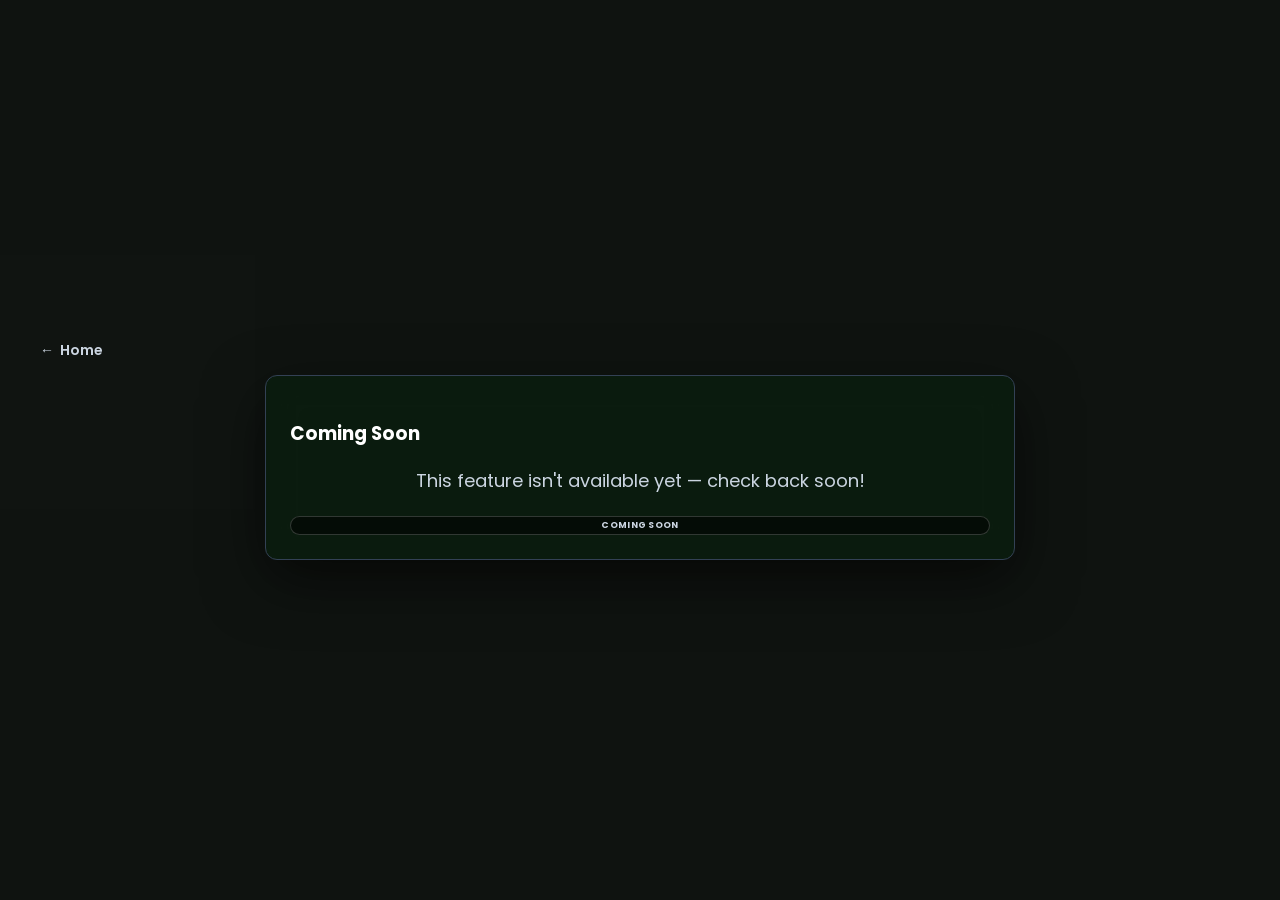
<file: coming-soon.html>
<!DOCTYPE html>
<html lang="en">
    <head>
        <meta charset="UTF-8">
        <meta name="viewport" content="width=device-width, initial-scale=1.0, viewport-fit=cover">
        <title>Wild Guest List — Coming Soon</title>
        <link rel="icon" type="image/x-icon" href="assets/img/branding/favicon.ico" />
        <link rel="stylesheet" href="assets/fonts/fonts.css">
        <link rel="stylesheet" href="css/style.css">
    </head>
    <body>
        <!-- ── ORIENTATION GATE ──────────────────────────────────────
             Reusable, page-agnostic gate — see
             js/ui/orientation-ui.js (initOrientationGate()). Sits
             above every other layer on this page, including
             #startupScreen and any .modal, since it must be able to
             block regardless of what else is showing. Hidden by
             default; shown/hidden reactively based on device
             orientation (matchMedia, not a CSS transform:rotate()
             hack) without destroying or resetting anything
             underneath it. Same markup/module on every real
             top-level page. -->
        <div id="orientationGate" class="orientation-gate hidden" role="status" aria-live="polite" tabindex="-1">
            <div class="orientation-gate-content">
                <span class="orientation-gate-icon" data-icon="orientationRotate" aria-hidden="true"></span>
                <h2 class="orientation-gate-title" data-i18n="orientationTitle">Please rotate your device</h2>
                <p class="orientation-gate-body" data-i18n="orientationBody">Wild Guest List is designed for portrait orientation.</p>
            </div>
        </div>


        <!-- ── COMING SOON ────────────────────────────────────
             A shared top-level destination for Home's not-yet-built
             features (Shop, Tournament, Leaderboard today; the same
             ?feature= pattern covers Daily Challenge, Progress,
             Achievements, News/Events, and Friends whenever Home
             adds entry points for them). Each still gets its own
             real, bookmarkable/refreshable URL
             (coming-soon.html?feature=shop) and is architecturally
             independent from Home — it's just one shared page
             instead of near-duplicate files per feature. See
             js/coming-soon-main.js. -->
        <div class="screen-overlay">
            <div class="screen-content">

                <a href="index.html" class="page-back-link">
                    <span aria-hidden="true">←</span> <span data-i18n="backToHome">Home</span>
                </a>

                <div class="modal-content small-popup">
                    <div class="help-header">
                        <h3 id="comingSoonFeatureName">…</h3>
                    </div>
                    <p class="diff-subtitle" data-i18n="comingSoonText">This feature isn't available yet — check back soon!</p>
                    <span class="home-coming-soon-tag" data-i18n="comingSoonTitle">Coming Soon</span>
                </div>

            </div>
        </div>

        <script type="module" src="js/coming-soon-main.js"></script>

    </body>
</html>
</file>
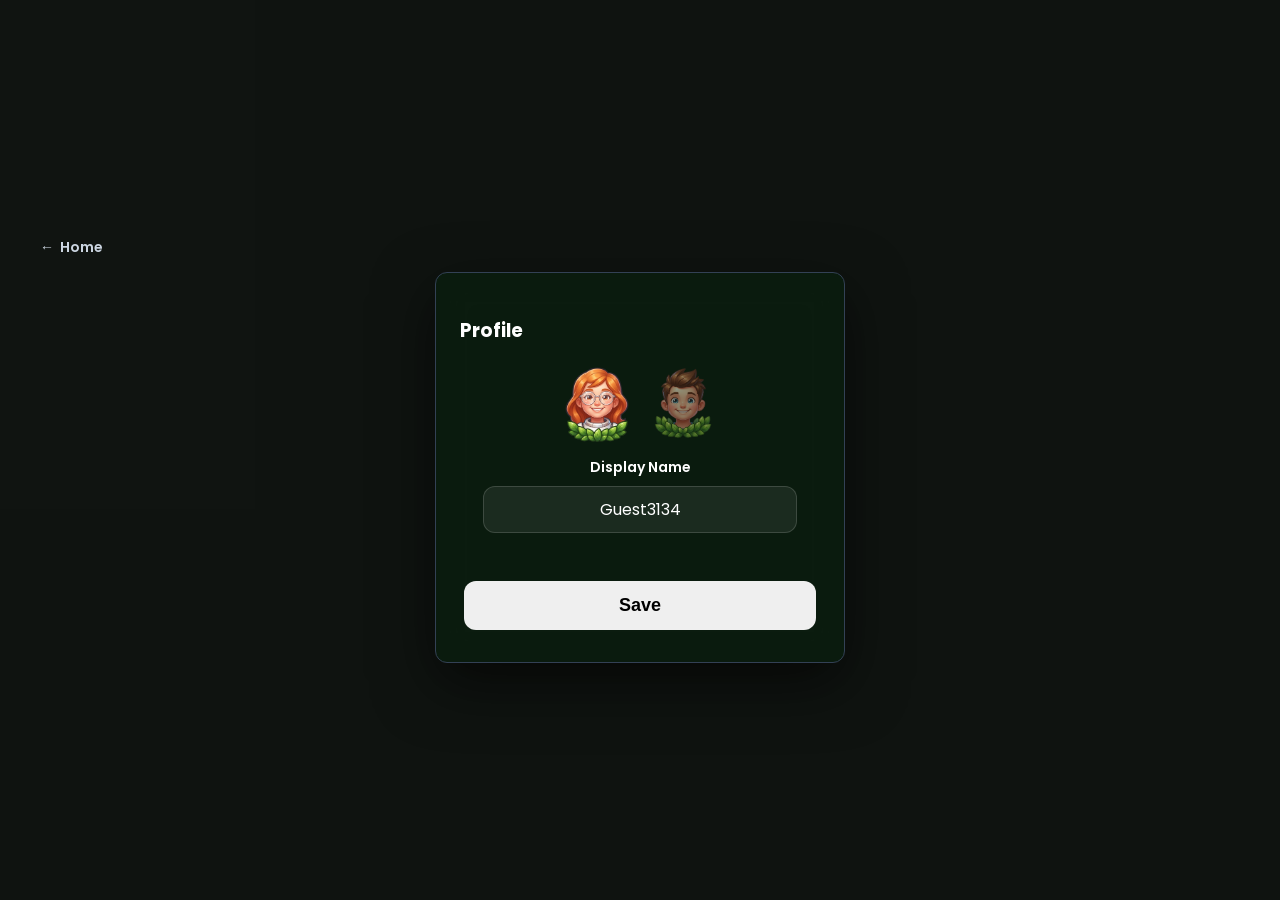
<file: profile.html>
<!DOCTYPE html>
<html lang="en">
    <head>
        <meta charset="UTF-8">
        <meta name="viewport" content="width=device-width, initial-scale=1.0, viewport-fit=cover">
        <title>Wild Guest List — Profile</title>
        <link rel="icon" type="image/x-icon" href="assets/img/branding/favicon.ico" />
        <link rel="stylesheet" href="assets/fonts/fonts.css">
        <link rel="stylesheet" href="css/style.css">
    </head>
    <body>

        <!-- ── ORIENTATION GATE ──────────────────────────────────────
             Reusable, page-agnostic gate — see
             js/ui/orientation-ui.js (initOrientationGate()). Same
             markup/module as every other real top-level page. -->
        <div id="orientationGate" class="orientation-gate hidden" role="status" aria-live="polite" tabindex="-1">
            <div class="orientation-gate-content">
                <span class="orientation-gate-icon" data-icon="orientationRotate" aria-hidden="true"></span>
                <h2 class="orientation-gate-title" data-i18n="orientationTitle">Please rotate your device</h2>
                <p class="orientation-gate-body" data-i18n="orientationBody">Wild Guest List is designed for portrait orientation.</p>
            </div>
        </div>

        <!-- ── PROFILE ────────────────────────────────────────
             A top-level destination, sibling of Home — not
             something rendered inside index.html. Home's own
             #homeProfileChip is just a read-only preview that
             links here; all editing happens on this page (see
             js/profile-main.js / js/ui/profile-ui.js). Navigating
             back to Home is a real page navigation (the link below,
             or the browser Back button), so nothing from Home stays
             mounted underneath this page. -->
        <div class="screen-overlay">
            <div class="screen-content">

                <a href="index.html" class="page-back-link">
                    <span aria-hidden="true">←</span> <span data-i18n="backToHome">Home</span>
                </a>

                <div class="modal-content small-popup profile-panel">
                    <div class="help-header">
                        <h3 data-i18n="profileModalTitle">Profile</h3>
                    </div>
                    <div class="profile-content">
                        <div class="profile-avatar-grid" id="profileAvatarGrid"></div>
                        <div class="profile-name-row">
                            <label class="settings-label" for="profileNameInput" data-i18n="profileNameLabel">Display Name</label>
                            <input id="profileNameInput" class="player-name-input" type="text" maxlength="20"
                                   data-i18n-placeholder="playerNamePlaceholder" placeholder="Enter your name...">
                        </div>
                        <button id="profileSaveBtn" class="screen-btn" type="button" data-i18n="profileSaveBtn">Save</button>
                    </div>
                </div>

            </div>
        </div>

        <script type="module" src="js/profile-main.js"></script>

    </body>
</html>
</file>
<file: assets/fonts/fonts.css>
/*
  Self-hosted fonts (no Google Fonts CDN calls).
  Files sourced from the @fontsource npm packages, which repackage
  the same open-source font files (Poppins, Vazirmatn, Noto Sans
  Arabic, Noto Sans) for local/offline use under their original
  open licenses (OFL).
*/

/* ---------- Poppins (Latin UI text / English) ---------- */
@font-face {
    font-family: 'Poppins';
    font-style: normal;
    font-display: swap;
    font-weight: 400;
    src: url('./files/poppins-latin-400-normal.woff2') format('woff2');
    unicode-range: U+0000-00FF, U+0131, U+0152-0153, U+02BB-02BC, U+02C6, U+02DA, U+02DC, U+2000-206F, U+20AC, U+2122, U+2191, U+2193, U+2212, U+2215, U+FEFF, U+FFFD;
}
@font-face {
    font-family: 'Poppins';
    font-style: normal;
    font-display: swap;
    font-weight: 400;
    src: url('./files/poppins-latin-ext-400-normal.woff2') format('woff2');
    unicode-range: U+0100-02BA, U+02BD-02C5, U+02C7-02CC, U+02CE-02D7, U+02DD-02FF, U+1D00-1DBF, U+1E00-1E9F, U+1EF2-1EFF, U+2020, U+20A0-20AB, U+20AD-20C0, U+2113, U+2C60-2C7F, U+A720-A7FF;
}
@font-face {
    font-family: 'Poppins';
    font-style: normal;
    font-display: swap;
    font-weight: 600;
    src: url('./files/poppins-latin-600-normal.woff2') format('woff2');
    unicode-range: U+0000-00FF, U+0131, U+0152-0153, U+02BB-02BC, U+02C6, U+02DA, U+02DC, U+2000-206F, U+20AC, U+2122, U+2191, U+2193, U+2212, U+2215, U+FEFF, U+FFFD;
}
@font-face {
    font-family: 'Poppins';
    font-style: normal;
    font-display: swap;
    font-weight: 600;
    src: url('./files/poppins-latin-ext-600-normal.woff2') format('woff2');
    unicode-range: U+0100-02BA, U+02BD-02C5, U+02C7-02CC, U+02CE-02D7, U+02DD-02FF, U+1D00-1DBF, U+1E00-1E9F, U+1EF2-1EFF, U+2020, U+20A0-20AB, U+20AD-20C0, U+2113, U+2C60-2C7F, U+A720-A7FF;
}
@font-face {
    font-family: 'Poppins';
    font-style: normal;
    font-display: swap;
    font-weight: 700;
    src: url('./files/poppins-latin-700-normal.woff2') format('woff2');
    unicode-range: U+0000-00FF, U+0131, U+0152-0153, U+02BB-02BC, U+02C6, U+02DA, U+02DC, U+2000-206F, U+20AC, U+2122, U+2191, U+2193, U+2212, U+2215, U+FEFF, U+FFFD;
}
@font-face {
    font-family: 'Poppins';
    font-style: normal;
    font-display: swap;
    font-weight: 700;
    src: url('./files/poppins-latin-ext-700-normal.woff2') format('woff2');
    unicode-range: U+0100-02BA, U+02BD-02C5, U+02C7-02CC, U+02CE-02D7, U+02DD-02FF, U+1D00-1DBF, U+1E00-1E9F, U+1EF2-1EFF, U+2020, U+20A0-20AB, U+20AD-20C0, U+2113, U+2C60-2C7F, U+A720-A7FF;
}

/* ---------- Vazirmatn (Persian / Farsi) ---------- */
@font-face {
    font-family: 'Vazirmatn';
    font-style: normal;
    font-display: swap;
    font-weight: 400;
    src: url('./files/vazirmatn-arabic-400-normal.woff2') format('woff2');
    unicode-range: U+0600-06FF, U+0750-077F, U+0870-088E, U+FB50-FDFF, U+FE70-FE74, U+FE76-FEFC;
}
@font-face {
    font-family: 'Vazirmatn';
    font-style: normal;
    font-display: swap;
    font-weight: 400;
    src: url('./files/vazirmatn-latin-400-normal.woff2') format('woff2');
    unicode-range: U+0000-00FF, U+0131, U+0152-0153, U+02BB-02BC, U+02C6, U+02DA, U+02DC, U+2000-206F, U+20AC, U+2122;
}
@font-face {
    font-family: 'Vazirmatn';
    font-style: normal;
    font-display: swap;
    font-weight: 600;
    src: url('./files/vazirmatn-arabic-600-normal.woff2') format('woff2');
    unicode-range: U+0600-06FF, U+0750-077F, U+0870-088E, U+FB50-FDFF, U+FE70-FE74, U+FE76-FEFC;
}
@font-face {
    font-family: 'Vazirmatn';
    font-style: normal;
    font-display: swap;
    font-weight: 600;
    src: url('./files/vazirmatn-latin-600-normal.woff2') format('woff2');
    unicode-range: U+0000-00FF, U+0131, U+0152-0153, U+02BB-02BC, U+02C6, U+02DA, U+02DC, U+2000-206F, U+20AC, U+2122;
}
@font-face {
    font-family: 'Vazirmatn';
    font-style: normal;
    font-display: swap;
    font-weight: 700;
    src: url('./files/vazirmatn-arabic-700-normal.woff2') format('woff2');
    unicode-range: U+0600-06FF, U+0750-077F, U+0870-088E, U+FB50-FDFF, U+FE70-FE74, U+FE76-FEFC;
}
@font-face {
    font-family: 'Vazirmatn';
    font-style: normal;
    font-display: swap;
    font-weight: 700;
    src: url('./files/vazirmatn-latin-700-normal.woff2') format('woff2');
    unicode-range: U+0000-00FF, U+0131, U+0152-0153, U+02BB-02BC, U+02C6, U+02DA, U+02DC, U+2000-206F, U+20AC, U+2122;
}

/* ---------- Noto Sans Arabic ---------- */
@font-face {
    font-family: 'Noto Sans Arabic';
    font-style: normal;
    font-display: swap;
    font-weight: 400;
    src: url('./files/noto-sans-arabic-arabic-400-normal.woff2') format('woff2');
    unicode-range: U+0600-06FF, U+0750-077F, U+0870-088E, U+FB50-FDFF, U+FE70-FE74, U+FE76-FEFC;
}
@font-face {
    font-family: 'Noto Sans Arabic';
    font-style: normal;
    font-display: swap;
    font-weight: 600;
    src: url('./files/noto-sans-arabic-arabic-600-normal.woff2') format('woff2');
    unicode-range: U+0600-06FF, U+0750-077F, U+0870-088E, U+FB50-FDFF, U+FE70-FE74, U+FE76-FEFC;
}
@font-face {
    font-family: 'Noto Sans Arabic';
    font-style: normal;
    font-display: swap;
    font-weight: 700;
    src: url('./files/noto-sans-arabic-arabic-700-normal.woff2') format('woff2');
    unicode-range: U+0600-06FF, U+0750-077F, U+0870-088E, U+FB50-FDFF, U+FE70-FE74, U+FE76-FEFC;
}

/* ---------- "Noto Sans TR" (Turkish) ----------
   Fontsource ships this as the latin-ext subset of Noto Sans, which
   covers Turkish letters (ç ğ ı İ ö ş ü). Re-declared under the
   'Noto Sans TR' family name so the existing rules in style.css
   that reference 'Noto Sans TR' keep working unmodified. */
@font-face {
    font-family: 'Noto Sans TR';
    font-style: normal;
    font-display: swap;
    font-weight: 400;
    src: url('./files/noto-sans-latin-ext-400-normal.woff2') format('woff2');
    unicode-range: U+0100-02BA, U+02BD-02C5, U+02C7-02CC, U+02CE-02D7, U+02DD-02FF, U+1D00-1DBF, U+1E00-1E9F, U+1EF2-1EFF, U+2020, U+20A0-20AB, U+20AD-20C0, U+2113, U+2C60-2C7F, U+A720-A7FF;
}
@font-face {
    font-family: 'Noto Sans TR';
    font-style: normal;
    font-display: swap;
    font-weight: 600;
    src: url('./files/noto-sans-latin-ext-600-normal.woff2') format('woff2');
    unicode-range: U+0100-02BA, U+02BD-02C5, U+02C7-02CC, U+02CE-02D7, U+02DD-02FF, U+1D00-1DBF, U+1E00-1E9F, U+1EF2-1EFF, U+2020, U+20A0-20AB, U+20AD-20C0, U+2113, U+2C60-2C7F, U+A720-A7FF;
}
@font-face {
    font-family: 'Noto Sans TR';
    font-style: normal;
    font-display: swap;
    font-weight: 700;
    src: url('./files/noto-sans-latin-ext-700-normal.woff2') format('woff2');
    unicode-range: U+0100-02BA, U+02BD-02C5, U+02C7-02CC, U+02CE-02D7, U+02DD-02FF, U+1D00-1DBF, U+1E00-1E9F, U+1EF2-1EFF, U+2020, U+20A0-20AB, U+20AD-20C0, U+2113, U+2C60-2C7F, U+A720-A7FF;
}
</file>
<file: css/style.css>
/* ==========================================================
   DESIGN SYSTEM
   Shared variables used across the game UI.
   Keeping these here makes future theme changes easier.
========================================================== */

:root {
    /* Player colors */
    --p1: #3b82f6;
    --p2: #22c55e;
    --p3: #f97316;
    --p4: #a855f7;

    /* RGB triplets of the above, kept in sync by
       js/ui/cardColor-ui.js applyCardColors() — lets rgba(var(--pN-rgb), a)
       be used anywhere a translucent player color is needed. */
    --p1-rgb: 59, 130, 246;
    --p2-rgb: 34, 197, 94;
    --p3-rgb: 249, 115, 22;
    --p4-rgb: 168, 85, 247;

    /* Base colors */
    --bg-main: #0a1f0f;
    --bg-panel: rgba(255, 255, 255, 0.06);
    --bg-card: linear-gradient(145deg, #1f2937, #111827);

    --text-main: #e5e7eb;
    --text-muted: #cbd5e1;
    --accent: #bd5d38;

    --border: #334155;

    /* Common values */
    --radius-sm: 10px;
    --radius-md: 12px;
    --radius-lg: 18px;

    --shadow-card:
        0 10px 25px rgba(0, 0, 0, 0.4);

    --shadow-panel:
        0 8px 20px rgba(0, 0, 0, 0.35);

    --blur:
        blur(16px);

    /* Shared horizontal padding for standard popups (.modal-content's
       header/body/footer, and the mobile Leaderboard/Party/Trash
       panels) — one responsive value so every popup keeps equal
       left/right breathing room instead of each screen inventing its
       own margin. See css note near .modal-content below. */
    --popup-pad-x: clamp(16px, 4vw, 24px);
}


/* ==========================================================
   STARTUP — Splash → Loading → Error (js/ui/startup-ui.js)
   The very first thing painted; sits above Home (z-index 9999)
   and every modal (z-index 10000) since it can cover both while
   js/home-main.js's bootHome() is still running. Fixed background
   matches .screen-overlay/.modal's existing dark-glass treatment
   so it reads as part of the same app, not a separate splash app.
========================================================== */

.startup-screen {
    position: fixed;
    inset: 0;
    width: 100vw;
    height: 100vh;
    z-index: 20000;

    display: flex;
    justify-content: center;
    align-items: center;

    background: var(--bg-main);

    transition: opacity 0.4s ease;
}

.startup-screen-exit {
    opacity: 0;
    pointer-events: none;
}

.startup-splash,
.startup-error {
    display: flex;
    flex-direction: column;
    align-items: center;
    gap: 16px;
}

.startup-splash-image {
    width: min(280px, 70vw);
    max-height: 45vh;
    object-fit: contain;
    animation: startupLogoIn 1.4s ease forwards;
}

@keyframes startupLogoIn {
    0%   { opacity: 0; transform: scale(0.85); }
    35%  { opacity: 1; transform: scale(1.04); }
    55%  { opacity: 1; transform: scale(1); }
    100% { opacity: 1; transform: scale(1); }
}

/* ── Preload progress (js/services/assetPreloader.js) ──
   Real progress, not a simulated animation: #startupProgressFill's
   width and #startupPercent's text are both driven directly by
   preloadAllImages()'s onProgress(loaded, total) callback — see
   js/ui/startup-ui.js. #startupHint rotates through short gameplay
   tips (data/i18n.json's startupHint1..6) for the duration of the
   load, independent of progress percentage, purely to give someone
   on a slow connection something to read. */
.startup-progress-wrap {
    display: flex;
    flex-direction: column;
    align-items: center;
    gap: 10px;
    width: min(260px, 70vw);
}

.startup-progress-track {
    width: 100%;
    height: 8px;
    border-radius: 999px;
    background: rgba(255, 255, 255, 0.12);
    overflow: hidden;
}

.startup-progress-fill {
    width: 0%;
    height: 100%;
    border-radius: inherit;
    background: var(--accent);
    /* Smooths out the discrete jump between individual images
       finishing (see assetPreloader.js's per-image onProgress calls)
       into what reads as continuous motion. */
    transition: width 0.25s ease-out;
}

.startup-percent {
    margin: 0;
    font-size: 13px;
    font-weight: 700;
    color: var(--text-main);
    font-variant-numeric: tabular-nums;
}

.startup-hint {
    margin: 0;
    min-height: 2.6em;
    font-size: 12px;
    line-height: 1.4;
    color: var(--text-muted);
    text-align: center;
    transition: opacity 0.3s ease;
}

.startup-status {
    margin: 0;
    font-size: 14px;
    font-weight: 600;
    color: var(--text-muted);
    text-align: center;
}

.startup-error .startup-status {
    color: var(--text-main);
}


/* ==========================================================
   ORIENTATION GATE — Rotate Your Device (js/ui/orientation-ui.js)
   Reusable across every real top-level page. Sits above literally
   everything else, including .startup-screen (20000) and every
   .modal (10000/2000), since it must be able to block regardless of
   what else is on screen. Deliberately its own thing rather than a
   .modal: it's not dismissible, has no close button, and is driven
   entirely by device state, not a user action. Same dark-glass
   treatment as .startup-screen/.modal so it still reads as part of
   the same app rather than a bolted-on warning page.
========================================================== */

.orientation-gate {
    position: fixed;
    inset: 0;
    width: 100vw;
    height: 100vh;
    z-index: 999999;

    display: flex;
    justify-content: center;
    align-items: center;

    background: var(--bg-main);

    /* Blocks every click/tap on whatever is rendered underneath —
       this alone is what makes Gameplay/buttons/cards non-interactive
       while shown; nothing underneath is disabled or torn down. */
}

.orientation-gate-content {
    display: flex;
    flex-direction: column;
    align-items: center;
    gap: 14px;
    max-width: min(340px, 84vw);
    text-align: center;
    padding: 32px 28px;
    border-radius: var(--radius-lg);
    background: var(--bg-panel);
    box-shadow: var(--shadow-panel);
}

.orientation-gate-icon {
    font-size: 56px;
    line-height: 1;
    /* Purely decorative flourish on the icon itself — NOT the feature's
       blocking mechanism, which is entirely matchMedia/JS-driven (see
       js/ui/orientation-ui.js). This has zero effect on whether the
       gate shows or hides. */
    animation: orientationGateRock 1.8s ease-in-out infinite;
}

@keyframes orientationGateRock {
    0%, 100% { transform: rotate(0deg); }
    25%      { transform: rotate(-12deg); }
    75%      { transform: rotate(12deg); }
}

.orientation-gate-title {
    margin: 0;
    font-size: 19px;
    font-weight: 700;
    color: var(--text-main);
}

.orientation-gate-body {
    margin: 0;
    font-size: 14px;
    color: var(--text-muted);
    line-height: 1.45;
}


/* ==========================================================
   GLOBAL
========================================================== */

body {
    margin: 0;

    min-height: 100vh;

    background: var(--bg-main);
    color: var(--text-main);

    font-family: sans-serif;

    overflow-x: hidden;
    overflow-y: auto;

    font-family:'Poppins', sans-serif;
}


/* Shared glass UI component.
   Used by panels, logs, leaderboards, etc. */
.glass-panel {
    background: var(--bg-panel);

    backdrop-filter: var(--blur);

    border-radius: var(--radius-md);

    box-sizing: border-box;
}


/* Shared shadow component */
.card-info,
.modal-content,
.card {
    box-shadow: var(--shadow-panel);
}


/* ==========================================================
   HEADER
========================================================== */

#topBarContent {

    display:grid;

    grid-template-columns: clamp(120px, 22vw, 300px) 1fr clamp(120px, 22vw, 300px);

    align-items:center;

    height: clamp(60px, 6vw, 100px);

    flex-shrink:0;
}


/* LEFT */

#topLeft {

    display: flex;

    flex-direction: column;

    justify-content: center;

    align-items: flex-start;

    height: 100%;

    padding-left: clamp(8px, 1.5vw, 20px);
}

.turn-label {

    font-size: clamp(14px, 2.2vw, 28px);

    font-weight: 700;

    color: var(--accent);
}

.turn-divider {

    width: 120px;

    height: 2px;

    background: rgba(255,255,255,.3);

    margin: 10px 0;
}

.round-label {

    font-size: clamp(11px, 1.4vw, 18px);

    color: var(--text-main);

    display: flex;

    align-items: baseline;

    gap: 6px;
}

.round-timer-sep {
    color: rgba(255,255,255,.35);
}

.turn-timer-icon {

    display: inline-flex;

    align-items: center;

    font-size: clamp(11px, 1.4vw, 18px);

    line-height: 1;
}

/* If config.json's "timer" icon is later switched from an emoji to an
   image path, icon-ui.js swaps in an <img class="icon-image">; size it
   to match the text so the swap doesn't jump the layout. */
.turn-timer-icon .icon-image {

    width: 1em;

    height: 1em;

    object-fit: contain;
}

.turn-timer-label {

    font-weight: 700;

    display: inline-block;

    color: var(--text-main);

    /* JS (renderTurnTimer in game-ui.js) sets the actual color every
       tick, smoothly interpolating from --text-main to red as the
       countdown nears 0 — this transition just softens each step. */
    transition: color .3s ease;
}

/* Last few seconds: an extra pulse on top of the color shift so a
   glance catches the urgency even without focusing on the number. */
@keyframes turnTimerPulse {
    0%, 100% { transform: scale(1); }
    50%      { transform: scale(1.15); }
}
.turn-timer-label.turn-timer-critical {
    display: inline-block; /* transform: scale() needs this to apply */
    animation: turnTimerPulse 0.6s ease-in-out infinite;
}
@media (prefers-reduced-motion: reduce) {
    .turn-timer-label.turn-timer-critical {
        animation: none;
    }
}

/* Full-screen red flash echoing the turn-timer's urgency once it drops
   under 3 seconds (see #screenDamage in index.html, triggered from
   renderTurnTimer in js/ui/game-ui.js). A plain fixed overlay, never
   intercepts clicks, sits above the game board but below modals/the
   walkthrough overlay (z-index: 50000). */
#screenDamage {
    position: fixed;
    inset: 0;
    z-index: 40000;
    pointer-events: none;
    opacity: 0;
    background: radial-gradient(ellipse at center,
        rgba(239,68,68,0) 55%,
        rgba(239,68,68,.55) 100%);
}
#screenDamage.screen-damage-flash {
    animation: screenDamageFlash .5s ease-out;
}
@keyframes screenDamageFlash {
    0%   { opacity: 1; }
    100% { opacity: 0; }
}
@media (prefers-reduced-motion: reduce) {
    #screenDamage.screen-damage-flash {
        animation: none;
        opacity: 0;
    }
}


/* CENTER */

#topCenter {

    height: 100%;

    display:flex;

    justify-content:center;

    align-items:center;

    overflow: hidden;
}

#topCenter picture {

    height: 140%;

    display: flex;

    justify-content: center;

    align-items: center;
}

#topCenter img {

    height: 60%;

    width: auto;

    max-height: 100%;

    display: block;

    object-fit: contain;
}


/* RIGHT */

#topRight {

    display: flex;

    justify-content: flex-end;

    align-items: center;

    gap: 12px;

    padding-right: clamp(8px, 1.5vw, 20px);
}

.top-btn {
    width: clamp(34px, 3.5vw, 50px);
    height: clamp(34px, 3.5vw, 50px);

    border-radius: 12px;
    border: none;

    background: transparent;

    color: white;
    font-size: 20px;

    cursor: pointer;
    transition: .2s;

    display: flex;
    justify-content: center;
    align-items: center;
}

.top-btn:hover {

    background: rgba(255,255,255,0.08);

    transform: translateY(-2px);

    box-shadow: 0 6px 15px rgba(0,0,0,.3);
}

/* ── Button tooltip (matches party panel tooltip style) ── */
.top-btn[data-title] {
    position: relative;
}

.top-btn[data-title]::after {
    content: attr(data-title);
    position: absolute;
    top: calc(100% + 8px);
    bottom: auto;
    left: 50%;
    transform: translateX(-50%) scale(0.92);

    background: rgba(10, 31, 15, 0.97);
    border: 1px solid rgba(255,255,255,0.15);
    color: #fff;
    font-size: 12px;
    font-weight: 500;
    font-family: 'Poppins', sans-serif;
    white-space: nowrap;
    padding: 7px 11px;
    border-radius: var(--radius-sm, 8px);
    box-shadow: 0 6px 20px rgba(0,0,0,0.5);

    pointer-events: none;
    opacity: 0;
    transition: opacity 0.18s, transform 0.18s;
    z-index: 500;
    line-height: 1.4;
}

.top-btn[data-title]:hover::after {
    opacity: 1;
    transform: translateX(-50%) scale(1);
}

.top-btn[data-title]:hover { cursor: pointer; }


/* Small popup */

.small-popup {

    /* Was a fixed 350px — overflowed horizontally on the narrowest
       real phones (320px-wide viewports leave under 350px of usable
       width once the browser/OS chrome and .modal-content's own
       margins are accounted for). */
    width: min(350px, 92vw);

    text-align: center;
}

.small-popup p {

    font-size: 18px;

    line-height: 1.6;
}

/* ==========================================================
   PAUSE PANEL
========================================================== */

.pause-panel .help-header {
    justify-content: center;
}

.pause-actions {
    display: flex;
    flex-direction: row;
    flex-wrap: wrap;
    justify-content: center;
    align-items: flex-start;
    gap: clamp(16px, 5vw, 36px);
    margin-top: 8px;
}

.pause-action {
    display: flex;
    flex-direction: column;
    align-items: center;
    gap: 8px;
    background: none;
    border: none;
    padding: 0;
    color: inherit;
    cursor: pointer;
    font-family: inherit;
}

/* Icon box reuses the exact dimensions of the gameplay top-bar
   buttons (.top-btn, css/style.css #topRight) so the pause panel's
   icons read as the same UI element, just in a different context —
   background left transparent, unlike .top-btn's own default. */
.pause-action-icon.top-btn {
    background: transparent;
}

.pause-action-icon.top-btn:hover {
    background: transparent;
    transform: none;
    box-shadow: none;
}

.pause-action-label {
    font-size: 13px;
    font-weight: 600;
    text-align: center;
    white-space: nowrap;
}

#topBar {
    text-align: center;

    margin-bottom: 8px;

    flex-shrink: 0;
}


#gameTitle {

    display:flex;

    justify-content:center;

    align-items:center;

    margin-top:10px;

}

#gameTitle img {

    width:280px;

    height:auto;

    object-fit:contain;

}


#turnInfo,
#currentTurn {
    color: var(--accent);
}


#turnInfo {
    font-size: 14px;

    margin-top: 4px;
}


#currentTurn {
    font-size: 18px;

    font-weight: bold;
}


/* ==========================================================
   PAGE STRUCTURE
========================================================== */

#pageLayout {

    display: grid;

    /* Single column — #leftSidebar (the old permanent Leaderboard/Chat
       panel) no longer exists: Standings and Chat are both popups now
       (same `.mobile-open` component Party/Trash already used), opened
       from the Utility Buttons row instead of living in a permanent
       side column. */
    grid-template-columns: 1fr;

    gap: 20px;

    padding: 10px;

    min-height: 100vh;

    box-sizing: border-box;
}


#gameColumn {

    display: flex;

    flex-direction: column;

    height: calc(100vh - 20px);
}


#gameLayout {

    flex: 1;

    display: grid;

    /* Single column — Party/Trash no longer take up permanent side
       columns here (see the "PARTY / TRASH" section below): they're
       now the same popup component Mobile already used, reached via
       small buttons flanking the Queue instead of a big always-visible
       sidebar. #otherPlayers/#centerArea simply stack in this one
       column, same as Mobile Portrait's flex column already did. */
    grid-template-columns: 1fr;

    gap: 12px;

    min-height: 0;

    overflow: hidden;
}


#centerArea {

    display: flex;

    flex-direction: column;

    min-height: 0;
}


/* ==========================================================
   SPLASH FULL SCREEN
========================================================== */

.screen-overlay {

    position: fixed;

    top:0;
    left:0;
    right:0;
    bottom:0;

    width:100vw;
    height:100vh;
    /* Dynamic viewport unit: shrinks to the *visible* area on mobile
       browsers whose address/tab bar can show/hide, instead of the
       old 100vh which is measured against the largest possible
       viewport and can leave content (and buttons) hidden behind the
       browser chrome. Ignored by browsers that don't support dvh,
       which keep the 100vh value above. */
    height:100dvh;

    background:rgba(0,0,0,.8);

    backdrop-filter:blur(10px);

    display:flex;

    justify-content:center;

    align-items:center;

    z-index:9999;

}


.screen-content {

    width:100%;

    height:100%;

    display:flex;

    flex-direction:column;

    /* `safe center`: centers short content exactly like plain `center`
       used to, but falls back to start-aligned once content is taller
       than the viewport instead of clipping/centering it off both
       edges — the exact bug that hid the Choose-Bot-Difficulty and
       End-Game action buttons on short screens. Browsers without
       `safe`/`unsafe` support (very old Safari) just read this as
       `center` and keep the previous behavior; see the `@supports`
       fallback further down that trades centering for correctness on
       those browsers instead. */
    justify-content:center;
    justify-content:safe center;

    align-items:center;

    text-align:center;

    padding:40px;

    background:var(--bg-panel);

    box-sizing:border-box;

    /* Any .screen-content whose content grows taller than the
       viewport now scrolls instead of silently overflowing — this
       alone fixes every "button not visible on smaller screens" case
       across every .screen-overlay page (Choose Bot Difficulty, End
       Game, Coming Soon, guidance prompts, splash) without needing a
       markup change on each one. Panels with real footer buttons
       (Choose Bot Difficulty, End Game) additionally use the
       .screen-content--panel modifier below so those buttons are
       pinned rather than merely scrollable. */
    overflow-y: auto;
    -webkit-overflow-scrolling: touch;
}

@supports not (justify-content: safe center) {
    .screen-content {
        /* No `safe` keyword support: prioritize "never hide content"
           over perfect vertical centering for short content. */
        justify-content: flex-start;
    }
}


/* لوگو */

.screen-logo {

    width:min(700px,70vw);

    max-height:60vh;

    object-fit:contain;

}

/* ── Back-to-Home link ────────────────────────────────────
   Every standalone top-level page (Profile, Settings, Cards,
   Game Modes, Coming Soon — see profile.html, settings.html,
   cards.html, game-modes.html, coming-soon.html) uses this same
   affordance to return to Home. It's a real navigation (an <a>
   to index.html), not a modal close — browser Back already does
   the same thing, this is just a visible, clickable equivalent. */
.page-back-link {
    display: inline-flex;
    align-items: center;
    gap: 6px;
    align-self: flex-start;
    margin-bottom: 14px;
    color: var(--text-muted);
    text-decoration: none;
    font-weight: 600;
    font-size: 14px;
    transition: color .15s ease;
}

.page-back-link:hover {
    color: var(--text-main);
}

/* دسکتاپ بزرگ */
@media(min-width:1200px){

    .screen-logo{

        width:800px;

        max-height:65vh;

    }

}


/* لپ‌تاپ */
@media(min-width:700px) and (max-width:1199px){

    .screen-logo{

        width:600px;

        max-height:55vh;

    }

}


/* موبایل */
@media(max-width:600px){

    .screen-logo{

        width:90vw;

        max-height:35vh;

    }

}

.creator {

    position:absolute;

    bottom:25px;

    left:0;

    width:100%;

    text-align:center;

    font-family:'Poppins', sans-serif;

    font-size:14px;

    font-weight:400;

    letter-spacing:.5px;

    color:rgba(255,255,255,.75);

}


.creator a{

    color:white;

    text-decoration:none;

    font-weight:600;

    transition:.3s;

}


.creator a:hover{

    opacity:.7;

    text-decoration:underline;

}


/* Mobile */

@media(max-width:600px){

    .creator{

        bottom:15px;

        font-size:12px;

    }

}



/* موبایل */

@media(max-width:600px){

    .creator{

        bottom:15px;

        font-size:12px;

    }

}
/* دکمه */

.screen-btn {

    margin-top:30px;

    padding:14px 35px;

    border:none;

    border-radius:12px;

    cursor:pointer;

    font-size:18px;

    font-weight:700;

}



/* موبایل */

@media(max-width:600px){

    /* Safe-area-aware top/bottom padding — every .screen-overlay page
       (Home, Profile, Settings, Game Modes, Coming Soon, and notably
       the Cards/Animal Ability page, cards.html) shares this same
       scroll container (.screen-content already has overflow-y:auto
       from its base rule above), so fixing it once here clears every
       one of them at once — same approach as the .modal safe-area
       padding fix below. On a device with a notch/Dynamic Island the
       top padding grows to clear it instead of sitting flush against
       it; on a device with a home indicator the bottom padding grows
       so the last scrolled content (e.g. the last row of the Animal
       Ability grid) never sits under/behind it. `env(safe-area-inset-*)`
       resolves to 0 on devices without either, so the fixed 20px
       floor is exactly what plain phones and Desktop already got —
       no layout change there. Left/right stay a flat 20px: this app
       is portrait-only on touch (see the Orientation Gate), where the
       notch/indicator only ever intrudes from the top or bottom. */
    .screen-content{

        padding:
            max(20px, env(safe-area-inset-top))
            20px
            calc(20px + env(safe-area-inset-bottom, 0px));

    }


    .screen-logo{

        width:90vw;

        max-height:35vh;

    }


    .screen-btn{

        width:100%;

        max-width:300px;

    }

}

/* ==========================================================
   LEADERBOARD
========================================================== */

/*
  Kept separate from .glass-panel because the leaderboard
  has a unique internal grid structure.
*/

.leaderboard-header,
.leaderboard-row {

    display: grid;

    grid-template-columns:
        1fr
        60px
        60px;

    gap: 10px;

    padding: 6px 0;

    font-size: 13px;
}


.leaderboard-header {

    opacity: 0.6;

    border-bottom:
        1px solid rgba(255,255,255,0.1);

    margin-bottom: 8px;
}


.leaderboard-row {

    align-items: center;
}


/* Player color mapping */

.leaderboard-row[data-player="p1"] {
    color: var(--p1);
}

.leaderboard-row[data-player="p2"] {
    color: var(--p2);
}

.leaderboard-row[data-player="p3"] {
    color: var(--p3);
}

.leaderboard-row[data-player="p4"] {
    color: var(--p4);
}


/* ==========================================================
   TOP PLAYERS
========================================================== */

#topPlayers {

    display: flex;

    justify-content: space-between;

    margin-bottom: 40px;
}


.player {

    width: 200px;

    padding: 10px;

    border:
        1px solid #555;

    border-radius: var(--radius-sm);
}


.player[data-player="p1"] {
    border-left: 4px solid var(--p1);
}

.player[data-player="p2"] {
    border-left: 4px solid var(--p2);
}

.player[data-player="p3"] {
    border-left: 4px solid var(--p3);
}

.player[data-player="p4"] {
    border-left: 4px solid var(--p4);
}

/* ==========================================================
   PANELS
   Reusable glass containers for game sections.
========================================================== */

#partyArea,
#trashArea,
#chatPanel,
#gameLog {

    background: var(--bg-panel);

    backdrop-filter: var(--blur);

    border-radius: var(--radius-lg);

    box-sizing: border-box;
}

/* #gameLog: persistent Desktop/Tablet-only panel (see the
   `@media (min-width: 601px) and (pointer: fine)` block for where it
   actually becomes visible). Off that breakpoint it stays fully
   `display: none` — unlike #chatPanel/#partyArea/#trashArea it has no
   popup form of its own on touch/mobile; Log's only mobile entry
   point remains #logModal (#railLogBtn), untouched. */
#gameLog {
    display: none;
    flex-direction: column;
    min-height: 0;
    padding: 14px;
}

#gameLog .panel-header h3 {
    color: var(--text-main);
    letter-spacing: 1px;
}

#gameLog #gameLogContent {
    display: flex;
    flex-direction: column;
    gap: 6px;
}


/* ==========================================================
   PARTY / TRASH
   Same popup component everywhere now (Desktop included) — no more
   permanent always-visible sidebars. Default here is a sane fallback
   shape (a layout matching none of the width/pointer/orientation
   tiers below, e.g. a touch tablet in landscape, still gets *some*
   popup rather than an unstyled one); every real tier restates its
   own tuned position/size — the `@media (min-width: 601px) and
   (pointer: fine)` block further down for real Desktop (shaped to
   match the Pause popup, see that rule's comment), the width/touch
   tiers below for phones — same component throughout, just resized
   per breakpoint, exactly like every other `.modal` popup already
   does. Toggled by the exact same `.mobile-open` class Mobile already
   used (js/ui/mobile-ui.js's initMobileTabs()), opened from the
   Party/Trash buttons flanking the Queue.
========================================================== */

#partyArea,
#trashArea {

    display: none;
    position: fixed;
    top: 50%;
    left: 50%;
    transform: translate(-50%, -50%);
    width: min(420px, 92vw);
    z-index: 3000;

    flex-direction: column;

    min-height: 0;
    max-height: min(78vh, 640px);
    overflow-y: auto;

    padding: 16px;

    box-shadow: 0 20px 60px rgba(0,0,0,.6);
}

#partyArea.mobile-open,
#trashArea.mobile-open {
    display: flex;
}

/* Scroll-lock + dimmed backdrop while a Party/Trash (or Leaderboard)
   popup is open — same `body.popup-open` class/toggle Mobile already
   uses; the narrower/touch breakpoints below restate their own tuned
   backdrop opacity/blur, same as the popup itself. */
body.popup-open {
    overflow: hidden;
}

body.popup-open::before {
    content: "";
    position: fixed;
    inset: 0;
    background: rgba(0, 0, 0, .6);
    backdrop-filter: blur(4px);
    -webkit-backdrop-filter: blur(4px);
    z-index: 2999;
}


#partyArea h3,
#trashArea h3 {

    margin-top: 0;

    margin-bottom: 12px;

    text-align: center;

    color: var(--text-main);

    letter-spacing: 1px;
}


#partyCards,
#trashCards {

    /* Single source of truth for the column width, referenced by
       both grid-template-columns below and the .card rule right
       after it, so the two can never drift apart again — that drift
       (a 60–70px elastic track holding a fixed 62px card) was the
       actual source of the uneven horizontal gaps between cards;
       see the Mobile Party/Trash grid fix notes below for the full
       root-cause writeup. */
    --pt-card-w: 62px;

    display: grid;

    grid-template-columns:
        repeat(auto-fill, var(--pt-card-w));

    gap: 6px;

    /* Top-left, not centered-as-a-block: cards should pack from the
       start of both axes, wrapping rows as needed, rather than the
       whole grid (including any unfilled trailing auto-fill tracks)
       being centered in the popup. */
    justify-content: start;
    align-content: start;
    overflow: visible;
}


#partyCards .card,
#trashCards .card {

    /* Matches --pt-card-w above exactly, including the border, via
       border-box — with the default content-box sizing the card's
       real rendered width was 62px content + 2px border = 64px, 2px
       wider than its 62px grid track, which let each card overflow
       slightly into the next track's gap and made the visual spacing
       between cards look inconsistent row to row. */
    box-sizing: border-box;
    width: var(--pt-card-w);
    height: 84px;
    font-size: 11px;
    border-radius: 8px;
    transform: none;

}


/* ==========================================================
   CARD COMPONENT
========================================================== */

.card,
.card-info {

    width: clamp(60px, 6.5vw, 90px);

    height: clamp(85px, 9.2vw, 120px);


    border-radius: var(--radius-md);

    background: var(--bg-card);

    border:
        1px solid rgba(255,255,255,0.1);


    display: flex;

    flex-direction: column;

    justify-content: center;

    align-items: center;


    gap: 4px;


    box-shadow: var(--shadow-card);


    transition:
        transform .2s ease,
        box-shadow .2s ease;

    container-type: size;
}

/* Help card-info: same layout as game card but no owner badge */
.card-info {
    position: relative;
    display: flex;
    flex-direction: column;
    align-items: center;
    justify-content: flex-end;
    padding: 0;
    overflow: hidden;
    /* bigger in the help grid */
    width: clamp(80px, 10vw, 120px);
    height: clamp(110px, 14vw, 165px);
}

.card-info .help-card-emoji {
    font-size: unset;
    flex: 1;
    display: flex;
    align-items: center;
    justify-content: center;
    width: 100%;
    padding-top: 12%;
    font-size: clamp(1.2em, 28cqw, 2.6em);
    line-height: 1;
}

.card-info .card-image {
    width: 65%;
    height: 65%;
    object-fit: contain;
}

.card-info .help-card-footer {
    width: 100%;
    background: rgba(0,0,0,0.38);
    display: flex;
    justify-content: space-between;
    align-items: center;
    gap: 4px;
    padding: 3% 7%;
    box-sizing: border-box;
    flex-shrink: 0;
}

.card-info .help-card-name {
    flex: 1 1 auto;
    min-width: 0;
    font-size: clamp(7px, 10cqw, 11px);
    font-weight: 600;
    color: #fff;
    white-space: nowrap;
    overflow: hidden;
    text-overflow: ellipsis;
    line-height: 1.2;
}

/* Same read-only Card Gameplay Attribute readout as .card-power,
   scaled for the Card Guide grid tile (.card-info). */
.card-info .help-card-power {
    flex-shrink: 0;
    font-size: clamp(7px, 10cqw, 11px);
    font-weight: 700;
    color: #fff;
    opacity: 0.85;
    line-height: 1.2;
}


/*
  Interaction feedback:
  Cards lift when hovered to communicate
  that they are selectable.
*/

.card:hover,
.card-info:hover {

    transform:
        translateY(-6px)
        scale(1.05);


    box-shadow:
        0 10px 20px rgba(0,0,0,.4);


    cursor: pointer;
}



/* ── Card new layout ── */

.card {
    position: relative;
    display: flex;
    flex-direction: column;
    align-items: center;
    justify-content: flex-end;
    padding: 0;
    overflow: hidden;
}

/* Drag-from-anywhere safety net (see js/ui/game-ui.js's wireHandCardDrag
   + createCard()'s draggable="false" on .card-image): browsers natively
   make <img> elements drag-and-drop-able and turn a press-and-drag over
   any text node into a text-selection drag, either of which can hijack
   pointer capture mid-gesture and stop our own pointer-based drag from
   continuing once it has started — regardless of which part of the card
   the press began on. -webkit-user-drag covers the (still shipping)
   WebKit/Blink-prefixed native-image-drag toggle that the HTML
   `draggable` attribute alone doesn't fully suppress in every browser;
   user-select stops the card's own text (name/owner badge) from ever
   becoming a drag-a-text-selection target instead of our drag. Applies
   to the whole card and everything inside it, not just the image, so no
   child element anywhere on the card can start a competing native drag. */
.card, .card * {
    -webkit-user-drag: none;
    user-select: none;
}

.card-owner-badge {
    position: absolute;
    top: 5%;
    left: 6%;
    font-size: clamp(7px, 1.1cqw, 10px);
    font-weight: 700;
    padding: 1px 5px;
    border-radius: 20px;
    background: rgba(0,0,0,0.5);
    color: #fff;
    letter-spacing: 0.2px;
    max-width: 75%;
    overflow: hidden;
    text-overflow: ellipsis;
    white-space: nowrap;
    z-index: 2;
    line-height: 1.6;
}

.card-visual {
    flex: 1;
    display: flex;
    align-items: center;
    justify-content: center;
    width: 100%;
    padding-top: 28%;
    min-height: 0;
}

.card-emoji {
    font-size: clamp(1.2em, 38cqw, 3em);
    line-height: 1;
}

.card-image {
    width: 85%;
    height: 85%;
    object-fit: contain;
}

.card-footer {
    width: 100%;
    background: rgba(0,0,0,0.38);
    display: flex;
    justify-content: space-between;
    align-items: center;
    gap: 4px;
    padding: 3% 7%;
    box-sizing: border-box;
    flex-shrink: 0;
}

.card-name {
    /* flex: 1 + min-width: 0 lets the name shrink/ellipsize instead of
       pushing .card-power out of the footer once both share the row. */
    flex: 1 1 auto;
    min-width: 0;
    font-size: clamp(7px, 10cqw, 11px);
    font-weight: 600;
    color: #fff;
    white-space: nowrap;
    overflow: hidden;
    text-overflow: ellipsis;
    text-align: left;
    line-height: 1.2;
}

/* Card Gameplay Attribute, not a Victory Metric — see
   js/game/matchOutcome.js. Purely a readout of card.power next to the
   Animal name (createCard() in js/ui/game-ui.js); never written back
   into any score/ranking calculation. */
.card-power {
    flex-shrink: 0;
    font-size: clamp(7px, 10cqw, 11px);
    font-weight: 700;
    color: #fff;
    opacity: 0.85;
    line-height: 1.2;
}

/* Player card themes.
   Driven by --p1..--p4-rgb (set alongside --p1..--p4 in
   js/ui/cardColor-ui.js applyCardColors()) rather than a fixed color,
   so a picked color actually repaints these — previously hardcoded
   here, this block silently ignored any player-color choice. */

.card[data-player="p1"] {

    background:
        linear-gradient(
            145deg,
            rgba(var(--p1-rgb), .25),
            #111827
        );
}


.card[data-player="p2"] {

    background:
        linear-gradient(
            145deg,
            rgba(var(--p2-rgb), .25),
            #111827
        );
}


.card[data-player="p3"] {

    background:
        linear-gradient(
            145deg,
            rgba(var(--p3-rgb), .25),
            #111827
        );
}


.card[data-player="p4"] {

    background:
        linear-gradient(
            145deg,
            rgba(var(--p4-rgb), .25),
            #111827
        );
}



/* ==========================================================
   BOARD
========================================================== */

#board {

    display: flex;

    justify-content: center;

    gap: 16px;

    min-width: 0;

    flex-wrap: nowrap;
}


/* ==========================================================
   QUEUE
========================================================== */

#queue,
#queue {

    display: flex;

    gap: clamp(6px, 2vw, 30px);
}

#queue .card {

    width: clamp(68px, 8vw, 110px);

    height: clamp(96px, 11.5vw, 155px);

    /* Taken out of flex flow so a second card briefly sharing this slot
       (mid-animation handoff, e.g. Hippo push) can never cause the flex
       container to shrink either card to make room. Both cards keep
       their full, unchanged size and simply overlap instead. */
    position: absolute;
    top: 50%;
    left: 50%;
    transform: translate(-50%, -50%);
    z-index: 2;

}

/* When two cards are forced into the same queue slot at once, DOM order
   reflects arrival order (appendChild → last child = newest arrival).
   The newer card renders underneath the one already occupying the slot. */
.queue-slot .card ~ .card {
    z-index: 1;
}


.queue-slot {

    width: clamp(68px, 8vw, 110px);

    height: clamp(96px, 11.5vw, 155px);


    border:
        1px dashed rgba(255,255,255,.2);


    border-radius: var(--radius-sm);


    background:
        rgba(255,255,255,.02);


    display: flex;

    align-items: center;

    justify-content: center;
}


#queueArea {

    flex: 1;


    display: flex;

    justify-content: center;

    align-items: center;


    flex-direction: column;


    gap: 20px;
}



/* ==========================================================
   PLAYER HAND
========================================================== */

#handArea {

    display:flex;

    flex-direction: column;

    justify-content:center;

    align-items:center;

    gap: 8px;

    margin-top:8px;

    flex-shrink: 0;

}

#playerHand {

    display:flex;

    justify-content:center;

    gap: clamp(4px, 1.2vw, 16px);


    flex-wrap:wrap;


}

#playerHand .card {

    width: clamp(68px, 8vw, 100px);

    height: clamp(96px, 11.5vw, 140px);

}

/* Let the browser keep handling horizontal scroll/pan of the hand strip
   itself (see the mobile overflow-x:auto rule below); our own
   drag-to-play gesture (js/ui/game-ui.js's wireHandCardDrag) only turns
   a press into a drag once it clears DRAG_START_THRESHOLD_PX of pointer
   movement, so this doesn't fight that — it just avoids blocking native
   horizontal scroll for the fraction of a gesture before our JS
   threshold check runs, while any other direction (a real drag toward
   the Queue) is still delivered to our pointer handlers instead of
   being reserved for browser scrolling. */
#playerHand .card {
    touch-action: pan-x;
}

/* .owner removed - replaced by .card-owner-badge */

/* =========================
   Deck Stack
========================= */

/* #deckStack is now the ROW holding Player Hand next to the player's
   own deck-back — matching how each opponent shows their hand-count +
   deck together (renderOtherPlayers() in js/ui/game-ui.js). The
   avatar+name tag (.player-deck-info) that used to live inside this
   stack now sits above it instead, as #handArea's own header row — see
   the layout brief: Hand + Deck side by side under one player-identity
   line, not the deck carrying its own separate avatar/name anymore. */
#deckStack {

    display:flex;

    flex-direction: row;

    justify-content:center;

    align-items:center;

    gap: clamp(8px, 2vw, 25px);


}

/* Name + avatar tag above the player's own hand+deck row, matching how
   each opponent shows their avatar and name next to their hand
   (.other-avatar / .player-label in the OTHER PLAYER ROW rules
   above) — this is the human seat's equivalent. Centered (align-self:
   center) so it sits directly above the Hand + Deck row, which
   #handArea's own `align-items: center` already centers — flex-start
   here used to pin it to the far-left edge of #handArea's full-width
   box on wide/Desktop layouts, stranding it far from the (centered)
   cards beneath it. The two narrower mobile tiers below (≤600px width,
   and touch+portrait) explicitly re-override this back to flex-start,
   since their own Hand row is left-starting/scrollable there instead
   of centered — this base value only governs Desktop and any other
   layout that doesn't restate it. */
.player-deck-info {
    display: flex;
    align-items: center;
    align-self: center;
    gap: 6px;
    max-width: none;
}

.player-deck-avatar-wrap {
    width: 34px;
    height: 34px;
    border-radius: 7px;
    flex-shrink: 0;
    border: 2px solid var(--p1, #4ade80);
}

.player-deck-avatar-img {
    width: 100%;
    height: 100%;
    object-fit: contain;
    display: block;
}

.player-deck-name {
    font-size: 14px;
    font-weight: 700;
    color: var(--text-main);
    white-space: nowrap;
    overflow: hidden;
    text-overflow: ellipsis;
    max-width: clamp(120px, 40vw, 220px);
}

@media (max-width: 600px) {
    .player-deck-avatar-wrap { width: 26px; height: 26px; }
    .player-deck-name { font-size: 12px; }
}



.deck-back {

    width: clamp(68px, 8vw, 100px);

    height: clamp(96px, 11.5vw, 140px);


    border-radius:12px;


    background:
    linear-gradient(
        145deg,
        #374151,
        #111827
    );


    border:
    2px solid rgba(255,255,255,.2);



    box-shadow:
    0 10px 25px rgba(0,0,0,.5);



    display:flex;


    justify-content:center;


    align-items:center;


    position:relative;



}

/* The player's own deck (data-player="p1" — always the human seat, see
   js/game-main.js) — colored the same way the opponents' .other-deck-back
   already is, from the live --p1 variable set in
   js/ui/cardColor-ui.js applyCardColors(). */
.deck-back[data-player="p1"] {
    background:
    linear-gradient(
        145deg,
        var(--p1),
        #0d1a0d
    );
}




#deckCount {


    position:relative;


    font-size:32px;


    font-weight:bold;


    color:white;

}

/* ==========================================================
   OTHER PLAYER HANDS
========================================================== */


#otherPlayers {

    /* Always ONE horizontal row above the Game Table — every player
       who isn't You (1–3 of them, since the game seats at most 4
       total), never a per-side layout, never beside You. Every
       breakpoint below only retunes sizing/gap for this same
       row — none of them switch it to a column. */
    display: flex;
    flex-direction: row;
    flex-wrap: wrap;

    justify-content: center;

    align-items: center;

    gap: 12px;

    width: 100%;
    box-sizing: border-box;

}

/* Fixed left/top/right slots inside #otherPlayers (see game.html).
   On touch/mobile #otherPlayers stays a plain flex row (rule above),
   so these three just sit inside it in DOM order. On Desktop/Tablet
   the `@media (min-width: 601px) and (pointer: fine)` block further
   down turns #otherPlayers into `display: contents`, at which point
   each slot becomes an independent grid item of #gameLayout and this
   rule is what actually shapes it. renderOtherPlayers()
   (js/ui/game-ui.js) only ever puts a real opponent's
   `.other-player-slot` into a slot that has one — an unassigned slot
   is left with zero children, and `:empty` below removes it from
   layout entirely so no empty seat is ever shown, on Mobile or
   Desktop, for any player count. */
.opp-slot {
    display: flex;
    align-items: center;
    justify-content: center;
    min-width: 0;
}

.opp-slot:empty {
    display: none;
}



#topPlayer {


    display:flex;

    flex-direction:column;

    align-items:center;

}



#sidePlayers {


    display:flex;

    justify-content:space-between;

    width:100%;

}



.other-hand {


    display:flex;

    gap:6px;

}



.card-back {

    width: clamp(32px, 5.5vw, 85px);

    height: clamp(45px, 8vw, 120px);


    border-radius:8px;


    border:
    1px solid rgba(255,255,255,.25);


    box-shadow:
    0 5px 12px rgba(0,0,0,.4);


    position:relative;


    overflow:hidden;


}

.card-back[data-player="p1"] {

    background:
    linear-gradient(
        145deg,
        var(--p1),
        #111827
    );

}



.card-back[data-player="p2"] {

    background:
    linear-gradient(
        145deg,
        var(--p2),
        #111827
    );

}



.card-back[data-player="p3"] {

    background:
    linear-gradient(
        145deg,
        var(--p3),
        #111827
    );

}



.card-back[data-player="p4"] {

    background:
    linear-gradient(
        145deg,
        var(--p4),
        #111827
    );

}



.card-back::after {


    content:"";


    position:absolute;


    inset:0;


    background-image:
    url("../assets/img/branding/logo-small.png");


    background-repeat:no-repeat;


    background-position:center;


    background-size:60%;


    opacity:0.85;


}



.player-label {


    margin-bottom:8px;


    font-size:14px;


    color:var(--text-muted);


}


/* ==========================================================
   SCOREBOARD
========================================================== */

#scoreboard {

    position: fixed;

    top: 10px;

    left: 10px;
}



/* ==========================================================
   MODAL
========================================================== */

.modal {

    position: fixed;


    inset: 0;


    background:
        rgba(0,0,0,.85);


    backdrop-filter:
        blur(6px);


    display: flex;


    justify-content: center;


    align-items: center;


    /* Home (index.html) is itself a .screen-overlay at z-index 9999
       (see above) — About Developer and the How-to-Play tutorial are
       genuine modals opened *on top of* Home, not a separate page, so
       they need a higher z-index or they'd render underneath it. */
    z-index: 10000;
}


.modal-content {

    width: min(700px, 92vw);


    max-width: 92%;


    padding: 24px;


    border-radius: var(--radius-md);


    max-height: 88vh;
    max-height: 88dvh; /* mobile-browser-chrome-safe, see .screen-overlay */


    overflow-y: auto;


    z-index: 2000;


    color: white;


    border:
        1px solid var(--border);


    background: rgba(10,31,15,0.82);
    backdrop-filter: blur(18px);
    -webkit-backdrop-filter: blur(18px);


    box-shadow:
        0 20px 60px rgba(0,0,0,.6);

    /* Popup Panel Architecture: Header → Scrollable Body → Fixed
       Footer. Existing modals (no .modal-body/.modal-footer children)
       are unaffected — display:flex + flex-direction:column lays out
       a set of plain block children identically to the old block
       flow, so they keep scrolling as one box exactly as before. Any
       modal that opts in with an explicit .modal-body wrapper (and
       optionally .modal-footer) instead gets a header/footer that
       stay put while only the body scrolls — see the :has() rule
       below and Settings/Profile/Card Guide/Feedback for real
       examples. */
    display: flex;
    flex-direction: column;
}

.modal-content:has(.modal-body) {
    padding: 0;
    overflow: hidden; /* .modal-body scrolls instead of the shell */
}

/* .modal-form: an intermediate wrapper (typically a <form>, e.g. the
   Feedback popup) between .modal-content and .modal-header/body/
   footer — needed because a <form> must directly contain its Submit
   button to work natively, so it can't sit *inside* .modal-body. It
   just continues the same flex column so .modal-body still gets a
   bounded, scrollable height. */
.modal-content > .modal-form {
    flex: 1 1 auto;
    min-height: 0;
    display: flex;
    flex-direction: column;
    overflow: hidden;
}

.modal-content > .modal-header,
.modal-content > .modal-form > .modal-header {
    flex: 0 0 auto;
    display: flex;
    justify-content: space-between;
    align-items: center;
    gap: 10px;
    padding: 18px var(--popup-pad-x) 14px;
    border-bottom: 1px solid var(--border);
}

.modal-content > .modal-body,
.modal-content > .modal-form > .modal-body {
    flex: 1 1 auto;
    min-height: 0; /* required for a flex child to actually scroll instead of overflowing */
    overflow-y: auto;
    -webkit-overflow-scrolling: touch;
    padding: 16px var(--popup-pad-x) 20px;
}

.modal-content > .modal-footer,
.modal-content > .modal-form > .modal-footer {
    flex: 0 0 auto;
    display: flex;
    flex-direction: column;
    gap: 10px;
    padding: 14px var(--popup-pad-x) calc(14px + env(safe-area-inset-bottom, 0px));
    border-top: 1px solid var(--border);
}

.modal-content .modal-footer .screen-btn,
.modal-content .modal-footer .feedback-submit-btn {
    flex: 1;
    margin-top: 0;
}

@media (max-height: 480px) and (orientation: landscape) {
    .modal-content > .modal-header { padding: 12px var(--popup-pad-x) 10px; }
    .modal-content > .modal-body { padding: 10px var(--popup-pad-x) 14px; }
    .modal-content > .modal-footer { padding: 10px var(--popup-pad-x) calc(10px + env(safe-area-inset-bottom, 0px)); }
}

/* ── About Developer panel redesign ──
   Profile-card layout: close button pinned to the corner, a large
   developer avatar centered up top, title below it, then the usual
   centered body copy and action row. Replaces the old
   .help-header (title+close in a row) for this modal only — that
   shared class is still used as-is by the other modals. */
.about-panel {
    position: relative;
    text-align: center;
    padding-top: 40px;
}

.about-close {
    position: absolute;
    top: 14px;
    right: 14px;
}

[dir="rtl"] .about-close {
    right: auto;
    left: 14px;
}

.about-avatar {
    display: flex;
    justify-content: center;
    margin-bottom: 10px;
}

.about-avatar [data-icon] {
    width: 96px;
    height: 96px;
}

.about-avatar .icon-image {
    width: 100%;
    height: 100%;
    object-fit: contain;
}

.about-title {
    margin: 0 0 18px;
    font-size: clamp(20px, 5vw, 26px);
    font-weight: 700;
    color: var(--text-main);
}

.about-content{

    text-align:center;

    line-height:1.7;

    font-size:15px;

}


.about-content strong{

    font-weight:700;

}

/* ── Lucky Wheel — Coming Soon (index.html #luckyWheelModal) ──────
   Same visual language as .about-panel above (dark-glass popup,
   centered icon + title + copy) rather than a new look. Only
   #luckyWheelBody's contents are expected to change when a real
   implementation replaces the Coming Soon state — this shell/layout
   is meant to stay. */

.lucky-wheel-panel {
    position: relative;
    text-align: center;
    padding-top: 40px;
}

.lucky-wheel-close {
    position: absolute;
    top: 14px;
    right: 14px;
}

[dir="rtl"] .lucky-wheel-close {
    right: auto;
    left: 14px;
}

.lucky-wheel-title {
    margin: 0 0 18px;
    font-size: clamp(20px, 5vw, 26px);
    font-weight: 700;
    color: var(--text-main);
}

.lucky-wheel-body {
    display: flex;
    flex-direction: column;
    align-items: center;
    gap: 12px;
}

.lucky-wheel-illustration {
    display: flex;
    justify-content: center;
    margin-bottom: 4px;
}

.lucky-wheel-illustration [data-icon] {
    font-size: 72px;
    line-height: 1;
}

.lucky-wheel-illustration .icon-image {
    width: 96px;
    height: 96px;
    object-fit: contain;
}

.lucky-wheel-desc {
    margin: 0;
    max-width: 260px;
    line-height: 1.6;
    font-size: 15px;
    color: var(--text-muted);
}


/* Row wrapper for the "Visit Website" / "Give Feedback" pair — keeps
   them side by side on one row (same height, same baseline) instead
   of relying on inline-element wrapping, which could drop the second
   button to its own line depending on available width. */
.about-actions{

    display:flex;

    align-items:center;

    justify-content:center;

    flex-wrap:wrap;

    gap:12px;

    margin-top:15px;

}

.website-link{

    display:inline-flex;

    align-items:center;

    margin-top:0;

    padding:10px 20px;

    border-radius:10px;

    background:var(--accent);

    color:white;

    text-decoration:none;

    font-weight:600;

    transition:.3s;

}


.website-link:hover{

    opacity:.8;

}

.hidden {

    display: none;
}

.icon{

    width:32px;

    height:32px;

    display:flex;

    align-items:center;

    justify-content:center;

    font-size:24px;

}


[data-icon]{

    display:inline-flex;

    align-items:center;

    justify-content:center;

    vertical-align:middle;

}


.icon-image{

    width:2em;

    height:2em;

    object-fit:contain;

    display:inline-block;

    vertical-align:middle;

}
/* ==========================================================
   ANIMAL GRID
========================================================== */

#animalGrid {

    display: grid;

    grid-template-columns: repeat(auto-fill, minmax(clamp(80px,10vw,120px), 1fr));

    gap: 14px;

    align-items: start;
    justify-items: center;
}

/* ==========================================================
   Help COMPONENTS
========================================================== */


.help-layout {

    display: flex;

    flex-direction: column;

    gap: 16px;
}



.help-header {

    display: flex;

    justify-content: space-between;

    align-items: center;
}



.help-card-emoji {

    font-size: 42px;
}



.help-card-detail {

    text-align: center;
}



.help-card-detail h2 {

    font-size: 26px;

    color: #ffffff;
}

/* Power readout next to the Animal name in the Card Guide's card
   detail popup (js/game/help.js openCardInfo()) — same read-only
   Card Gameplay Attribute as .card-power/.help-card-power, just
   styled as a small pill to sit inline with the larger h2 name. */
.power-badge {
    display: inline-flex;
    align-items: center;
    justify-content: center;
    margin-left: 8px;
    padding: 2px 10px;
    border-radius: 20px;
    background: rgba(255,255,255,0.12);
    color: var(--accent);
    font-size: 15px;
    font-weight: 700;
    vertical-align: middle;
}

.help-divider,
.settings-divider {

    width: 100%;

    height: 1px;

    background: rgba(255,255,255,.15);

    margin: 24px 0 16px;
}

.tutorial-text p{

    margin: 0 0 6px 0;

    line-height: 1.2;
}

.tutorialPrevBtn,
.tutorialNextBtn {
    background-color: transparent;
    background-repeat: no-repeat;
    border: none;
}

.animal-guide-title {

    text-align: center;

    margin: 0 0 20px;

    font-size: 1.2rem;

    font-weight: 700;

    color: var(--text-main);
}



.help-card-detail h3 {

    margin-top: 20px;

    color: var(--accent);

    font-size: 14px;


    letter-spacing: 1px;


    text-transform: uppercase;
}



.desc-text {

    color: var(--text-muted);

    line-height: 1.5;
}



.detail-emoji {

    font-size: 72px;

    margin-bottom: 10px;
}

/* .detail-image (the animal artwork shown above the ability
   description in the Card Guide's card-detail popup, #cardModal) had
   no size rule at all — it rendered at the source PNG's natural
   pixel size. On Desktop's much larger .modal-content that went
   mostly unnoticed, but combined with this project's mobile "no
   scroll" layout (short dvh-based max-heights on .modal-content, see
   the Portrait layer further down), an
   unconstrained image could consume the entire available height by
   itself, pushing the "How it Works" ability title/description
   (rendered right after it in the same flex column) out of the
   laid-out content — the root cause of the Card Guide "Animal
   Ability" section appearing empty on Mobile. Matching .detail-emoji
   above with an explicit bounded size fixes this without touching
   the shared .modal-content scroll/overflow architecture. */
.detail-image {
    display: block;
    margin: 0 auto 10px;
    max-width: 100%;
    max-height: clamp(90px, 22dvh, 180px);
    width: auto;
    height: auto;
    object-fit: contain;
}




/* ==========================================================
   EXAMPLE SECTION
========================================================== */


.example-container {

    display: flex;


    align-items: center;


    justify-content: space-between;


    gap: 12px;


    margin-top: 12px;
}



.example-box {


    flex: 1;


    background: rgba(10,31,15,0.82);
    backdrop-filter: blur(18px);
    -webkit-backdrop-filter: blur(18px);


    border:
        1px solid #374151;


    border-radius:
        var(--radius-md);


    padding: 12px;


    position: relative;


    white-space: pre-line;


    font-family: monospace;
}



.example-box.before {

    border-left:
        3px solid #ef4444;
}



.example-box.after {

    border-left:
        3px solid #22c55e;
}



.example-box .label {

    font-size: 12px;

    opacity: .6;

    margin-bottom: 6px;
}



.example-box .text {

    font-family: monospace;

    font-size: 14px;


    white-space: pre-line;
}



.arrow {

    font-size: 22px;

    opacity: .7;
}



/* ==========================================================
   BUTTON SYSTEM
========================================================== */


.icon-btn {
    width: clamp(34px, 3.5vw, 50px);
    height: clamp(34px, 3.5vw, 50px);

    border-radius: 12px;
    border: none;

    background: transparent;

    color: white;
    font-size: 20px;

    cursor: pointer;
    transition: .2s;

    display: flex;
    justify-content: center;
    align-items: center;
}



.icon-btn:hover {


    background: rgba(255,255,255,0.06);



    transform:
        translateY(-2px);


    box-shadow:
        0 4px 12px rgba(0,0,0,.3);
}



.icon-btn.close,
.panel-close {


    color:
        #ef4444;


    border-color:
        #ef4444;
}



.icon-btn.close:hover,
.panel-close:hover {


    background:
        rgba(239,68,68,.15);
}




/* ==========================================================
   CHAT
   Chat is still a future feature — no real messaging exists yet, so
   its content stays the same "Coming Soon" placeholder it always
   showed. What changed: it's now reached the same way Standings/
   Party/Trash are — a real tap-to-open popup (#railChatBtn in the
   universal Utility Buttons row toggles `.mobile-open` on it, see
   js/ui/mobile-ui.js) — instead of living in the old permanent
   #leftSidebar panel. Shape mirrors #partyArea/#trashArea, declared
   separately here so as not to disturb those elements' own (tested)
   rule blocks.
========================================================== */


#chatPanel {

    display: none;
    position: fixed;
    top: 50%;
    left: 50%;
    transform: translate(-50%, -50%);
    width: min(420px, 92vw);
    z-index: 3000;

    flex-direction: column;

    min-height: 0;
    max-height: min(78vh, 640px);
    overflow-y: auto;

    padding: 16px;

    box-shadow: 0 20px 60px rgba(0,0,0,.6);
}

#chatPanel.mobile-open {
    display: flex;
}

#chatPanel h3 {
    margin-top: 0;
    margin-bottom: 12px;
    text-align: center;
    color: var(--text-main);
    letter-spacing: 1px;
}


/* Coming Soon placeholder — centered in whatever room the popup has. */
.comingSoon {

    flex: 1;

    display: flex;

    align-items: center;

    justify-content: center;

    min-height: 0;

    text-align: center;

    color: var(--text-muted);
}


/* ==========================================================
   LOG
   Shared by both Log entry points (desktop #logBtn and mobile
   #railLogBtn) — see #logModal in game.html. .log-entry/
   .player-name below style each log line inside #mobileLogContent
   regardless of which entry point opened the popup; there's no
   longer a separate desktop-only #logEntries container to keep in
   sync (js/ui/log-ui.js's renderLog() only ever wrote the same
   HTML into both).
========================================================== */



.log-entry {


    padding:
        6px 8px;


    background:
        rgba(255,255,255,.05);


    border-radius:
        8px;
}

.player-name{
    font-weight: 700;
}

.log-entry.p1 .player-name{
    color: var(--p1);
}

.log-entry.p2 .player-name{
    color: var(--p2);
}

.log-entry.p3 .player-name{
    color: var(--p3);
}

.log-entry.p4 .player-name{
    color: var(--p4);
}

/* ==========================================================
   KANGAROO MODAL
========================================================== */


.kangaroo-choice {

    width: min(350px, 100%);

    text-align:center;

}


.kangaroo-buttons {

    display:flex;

    justify-content:center;

    flex-wrap: wrap;

    gap:20px;

    margin-top:20px;

}



.kangaroo-buttons button {


    width: 120px;
    max-width: 40%;

    height:60px;


    border-radius:12px;


    border:1px solid var(--border);


    background:#0d1a0d;


    color:white;


    font-size:18px;


    cursor:pointer;


    transition:.2s;

}



.kangaroo-buttons button:hover {


    background:#132213;


    transform:translateY(-3px);

}


/* ==========================================================
   MOBILE MENU BASE STATE
========================================================== */


#mobileMenu,
#mobileTabs {

    display: none;
}

/* Universal Utility Buttons row (Standings / Game Log / Chat) — shown
   on every layout now (Desktop included), not just mobile/portrait.
   The `(pointer: coarse) and (orientation: portrait)` layer near the
   end of this file restates its own more specific sizing (bigger tap
   targets, full-width row) for touch phones — this is just the
   sane default every other layout uses as-is. */
#mobileSideRail {
    display: flex;
    flex-direction: row;
    flex-wrap: wrap;
    justify-content: center;
    gap: 8px;
    margin: 0 auto 8px;
}

#leaderboardBtn, #railLogBtn, #railChatBtn {
    display: flex;
    align-items: center;
    justify-content: center;
    gap: 6px;
    padding: 8px 14px;
    border: 1px solid var(--border);
    border-radius: var(--radius-sm);
    background: #0d1a0d;
    color: var(--text-main, #fff);
    cursor: pointer;
    font-size: 12px;
    font-weight: 600;
    letter-spacing: .3px;
    line-height: 1.15;
    box-sizing: border-box;
    transition: background .15s ease, transform .15s ease, border-color .15s ease;
}

#leaderboardBtn [data-icon], #railLogBtn [data-icon], #railChatBtn [data-icon] {
    font-size: 16px;
}

#leaderboardBtn:hover, #railLogBtn:hover, #railChatBtn:hover {
    background: #132213;
    transform: translateY(-1px);
}

#leaderboardBtn:focus-visible, #railLogBtn:focus-visible, #railChatBtn:focus-visible {
    outline: 2px solid var(--accent);
    outline-offset: 2px;
}

#leaderboardBtn:active, #railLogBtn:active, #railChatBtn:active {
    transform: translateY(0);
    background: rgba(189,93,56,.15);
}

#leaderboardBtn:disabled, #railLogBtn:disabled, #railChatBtn:disabled {
    opacity: .5;
    cursor: not-allowed;
    transform: none;
}

#leaderboardBtn.active, #railChatBtn.active {
    border-color: var(--accent);
    background: rgba(189,93,56,.2);
}

/* ==========================================================
   GAME STATE — whose turn + remaining turn timer. Display-only:
   never a button, never opens anything (pointer-events disabled
   here enforces that at the CSS layer too).
========================================================== */
#gameState {
    position: relative;
    display: flex;
    align-items: center;
    justify-content: center;
    flex-wrap: wrap;
    gap: 10px;
    margin: 0 auto 10px;
    padding: 10px 20px;
    max-width: min(520px, 92vw);
    background: var(--bg-panel);
    backdrop-filter: var(--blur);
    border: 1px solid var(--border);
    border-radius: var(--radius-lg);
    box-shadow: var(--shadow-panel);
    text-align: center;
    overflow: hidden;
    pointer-events: none;
}

.game-state-icon {
    display: inline-flex;
    align-items: center;
    font-size: clamp(18px, 2.6vw, 26px);
    line-height: 1;
}

.game-state-divider {
    width: 1px;
    align-self: stretch;
    background: rgba(255,255,255,.2);
}

.game-state-timer-track {
    position: absolute;
    left: 0;
    right: 0;
    bottom: 0;
    height: 3px;
    background: rgba(255,255,255,.12);
}

.game-state-timer-fill {
    height: 100%;
    width: 100%;
    background: var(--text-main, #fff);
    transition: width 1s linear, background-color .3s ease;
}

@media (prefers-reduced-motion: reduce) {
    .game-state-timer-fill { transition: background-color .3s ease; }
}

/* ==========================================================
   RESPONSIVE SYSTEM
   Single mobile breakpoint.
   Previous CSS had multiple duplicated 900px blocks.
========================================================== */







/* ==========================================================
   VERY SMALL DEVICES
   Optional fallback.
   Kept separate because it changes structure.
========================================================== */







/* ============================================================
   MOBILE-ONLY BUTTONS — hidden on desktop
============================================================ */

.mobile-only-btn {
    display: none;
}

/* ============================================================
   TABLET  (601px – 1024px)
============================================================ */

/* ============================================================
   TABLET  (601px – 1024px)
============================================================ */

@media (max-width: 1024px) and (min-width: 601px) {

    #pageLayout {
        gap: 12px;
        padding: 8px;
    }

    #gameLayout {
        /* Single column, same as the base rule (see the "PARTY / TRASH"
           section) — Party/Trash no longer occupy dedicated side
           columns here (or anywhere), so there's nothing for the old
           two-side-column grid to reserve space for. Only re-declared
           here for the tighter gap Tablet needs; the column count
           itself just inherits the base 1fr. */
        gap: 14px;
    }

    #topBarContent {
        height: clamp(70px, 12vw, 140px);
        grid-template-columns: clamp(100px, 18vw, 220px) 1fr clamp(100px, 18vw, 220px);
    }

    .turn-label  { font-size: clamp(13px, 2vw, 22px); }
    .round-label { font-size: clamp(11px, 1.6vw, 16px); }

    #queue .card, .queue-slot {
        width:  clamp(58px, 7.5vw, 96px);
        height: clamp(82px, 10.5vw, 135px);
    }

    #playerHand .card, .deck-back {
        width:  clamp(58px, 7vw, 90px);
        height: clamp(82px, 10vw, 126px);
    }

    #queue { gap: clamp(8px, 1.5vw, 20px); }

    #partyCards, #trashCards {
        --pt-card-w: clamp(50px, 6vw, 80px);
    }
    #partyCards .card, #trashCards .card {
        height: clamp(70px, 8.5vw, 110px);
    }

    #animalGrid {
        grid-template-columns: repeat(auto-fill, minmax(90px, 1fr));
        gap: 12px;
    }
}

/* ============================================================
   GLOBAL — mobile-only elements hidden on desktop
============================================================ */

/* Standings/Chat popups: hidden until `.mobile-open` is toggled on
   them (js/ui/mobile-ui.js's initMobileTabs()) — same popup component
   Party/Trash use, on every layout, not just narrow/mobile ones. */
#mobileLeaderboard { display: none; }
#chatPanel { display: none; }

/* mobile-only buttons hidden on desktop */
.mobile-only-btn { display: none; }

/* other-deck styled like player deck */
.other-deck { margin-top: 4px; display: flex; justify-content: center; }

.other-deck-back {
    position: relative;
    width:  clamp(32px, 5vw, 70px);
    height: clamp(45px, 7vw, 95px);
    border-radius: var(--radius-sm);
    display: flex; align-items: center; justify-content: center;
    box-shadow: 0 4px 12px rgba(0,0,0,.4);
    border: 1px solid rgba(255,255,255,.2);
    overflow: hidden;
}

.other-deck-back::before {
    content: "";
}

.other-deck-count {
    position: relative; z-index: 1;
    font-size: clamp(12px, 3vw, 18px);
    font-weight: 800; color: #fff;
    text-shadow: 0 1px 4px rgba(0,0,0,.8);
}

.other-deck-back[data-player="p1"] { background: linear-gradient(145deg, var(--p1), #0d1a0d); }
.other-deck-back[data-player="p2"] { background: linear-gradient(145deg, var(--p2), #0d1a0d); }
.other-deck-back[data-player="p3"] { background: linear-gradient(145deg, var(--p3), #0d1a0d); }
.other-deck-back[data-player="p4"] { background: linear-gradient(145deg, var(--p4), #0d1a0d); }

/* ============================================================
   NEW FEATURES — Animations, Warning, Queue, End Game
============================================================ */

/* Warning popup */
#warningPopup {
    position: fixed;
    top: 50%; left: 50%;
    transform: translate(-50%,-50%) scale(0.9);
    background: rgba(10,31,15,0.95);
    backdrop-filter: blur(18px);
    border: 1px solid rgba(249,115,22,0.7);
    color: #fff;
    padding: 18px 28px;
    border-radius: var(--radius-md);
    font-size: 16px; font-weight: 600;
    z-index: 99999;
    pointer-events: none;
    opacity: 0;
    transition: opacity 0.25s ease, transform 0.25s ease;
    text-align: center;
    min-width: 220px;
    box-shadow: 0 8px 40px rgba(0,0,0,.7);
}
#warningPopup.visible {
    opacity: 1;
    transform: translate(-50%,-50%) scale(1);
}

/* Turn pulse — always the human seat's hand (p1), so it follows
   whatever color p1 is currently assigned via --p1-rgb. */
@keyframes turnPulse {
    0%   { box-shadow: 0 0 0 0 rgba(var(--p1-rgb), 0.7); }
    70%  { box-shadow: 0 0 0 10px rgba(var(--p1-rgb), 0); }
    100% { box-shadow: 0 0 0 0 rgba(var(--p1-rgb), 0); }
}
#playerHand.my-turn .card { animation: turnPulse 1.5s infinite; cursor: pointer; }
#playerHand.my-turn .card:hover { transform: translateY(-8px) scale(1.06); }

/* Card enter */
@keyframes cardEnter {
    from { opacity: 0; transform: scale(0.7) translateY(12px); }
    to   { opacity: 1; transform: scale(1) translateY(0); }
}
.card-enter { animation: cardEnter 0.32s cubic-bezier(.4,0,.2,1) forwards; }

/* ============================================================
   PRESENTATION LAYER — semantic-event animations
   (js/presentation/director.js + js/ui/game-ui.js presenter)
============================================================ */

/* Input lock: dim the hand while the Director is animating a turn, so
   it visually reads as "not interactive right now". Deliberately does
   NOT set pointer-events:none — dragging is already blocked in JS (see
   wireHandCardDrag's canStartDrag()/director.isBusy() check in
   game-ui.js), so this class only needs to carry the visual "locked"
   look, not actually gate input itself. */
body.gameplay-locked #playerHand .card {
    opacity: 0.82;
    filter: saturate(0.85);
}

/* Small "joining the line" settle after a card lands at the back of the
   queue. */
@keyframes cardJoinsLine {
    0%   { transform: scale(1.08) translateY(-6px); }
    60%  { transform: scale(0.97) translateY(1px); }
    100% { transform: scale(1) translateY(0); }
}
.card-joins-line { animation: cardJoinsLine 0.24s cubic-bezier(.4,0,.2,1); }

/* Opponent deck → queue: the REAL card's in-transit feel (slight lift +
   rotation + scale), layered on top of the FLIP position transition
   applied by js/presentation/flip.js. No rotateY here — the card is
   already face-up before this plays (see .card-reveal-on-deck below),
   so this is a travel flourish only, never a flip. Duration must match
   T.opponentFlight in js/ui/game-ui.js (460ms) exactly — see that
   file's note on why duringClass animations and their JS-side timer
   must agree. */
@keyframes cardFlyingFromDeck {
    0%   { transform: translateY(0) rotate(0deg) scale(1); box-shadow: 0 5px 12px rgba(0,0,0,.4); }
    35%  { transform: translateY(-16px) rotate(-6deg) scale(1.08); box-shadow: 0 20px 30px rgba(0,0,0,.55); }
    70%  { transform: translateY(-6px) rotate(4deg) scale(1.05); box-shadow: 0 14px 24px rgba(0,0,0,.5); }
    100% { transform: translateY(0) rotate(0deg) scale(1); box-shadow: 0 5px 12px rgba(0,0,0,.4); }
}
.card-flying-from-deck { animation: cardFlyingFromDeck 0.46s ease-in-out; }

/* Opponent plays a card: the actual selected card appears directly on
   top of their deck, already face-up — a plain scale/opacity entrance,
   deliberately WITHOUT rotation. This is intentionally separate from
   `.card-reveal` below: that one is a 3D flip for a face-down → face-up
   transition, which this interaction must never do (the card is never
   shown face-down here at all). Duration must match T.opponentReveal in
   js/ui/game-ui.js (200ms). */
@keyframes cardRevealOnDeck {
    0%   { opacity: 0; transform: scale(0.92); }
    100% { opacity: 1; transform: scale(1); }
}
.card-reveal-on-deck { animation: cardRevealOnDeck 0.2s ease-out forwards; }

/* Opponent card-back → real card reveal flip. Kept for the legacy
   per-card face-down path in cardEnteredQueue (sourceEl already a
   `.card-back`) — NOT used for the deck-box path above. */
@keyframes cardReveal {
    0%   { transform: rotateY(90deg) scale(0.92); opacity: 0.4; }
    100% { transform: rotateY(0deg) scale(1); opacity: 1; }
}
.card-reveal { animation: cardReveal 0.26s ease-out; }

/* Hippo pushing a weaker card backward — a "flinch and give ground"
   reaction, distinct from being sent to trash. */
@keyframes cardFleeReact {
    0%   { transform: translateX(0) rotate(0deg); }
    30%  { transform: translateX(-6px) rotate(-3deg); }
    70%  { transform: translateX(4px) rotate(2deg); }
    100% { transform: translateX(0) rotate(0deg); }
}
.card-flee-react { animation: cardFleeReact 0.22s ease-in-out; }
.card-fleeing { filter: brightness(0.92); }

/* Removal reaction — plays in place, just before the card leaves the
   queue for good. */
@keyframes cardRemovedReact {
    0%   { transform: scale(1) rotate(0deg); }
    25%  { transform: scale(0.92) rotate(-4deg); }
    50%  { transform: scale(1.03) rotate(3deg); }
    100% { transform: scale(0.94) rotate(0deg); opacity: 0.75; }
}
.card-removed-react { animation: cardRemovedReact 0.26s ease-in-out forwards; }

/* Crocodile's bite — sharper, quicker snap than a generic removal. */
@keyframes cardEatenReact {
    0%   { transform: scale(1); }
    30%  { transform: scale(0.8) rotate(-6deg); }
    60%  { transform: scale(1.05) rotate(4deg); }
    100% { transform: scale(0.7); opacity: 0.5; }
}
.card-eaten-react { animation: cardEatenReact 0.26s ease-in forwards; }

/* Flight toward Trash: shrink + desaturate as it travels. */
.card-to-trash { filter: grayscale(0.6) brightness(0.85); opacity: 0.85; }

@keyframes cardInTrash {
    0%   { transform: scale(1); opacity: 0.85; }
    100% { transform: scale(0.94); opacity: 1; }
}
.card-in-trash { animation: cardInTrash 0.22s ease-out forwards; }

/* Queue-resolution "result" cards — anticipation before the trip to
   Party. */
@keyframes cardResultAnticipation {
    0%   { transform: scale(1) translateY(0); }
    30%  { transform: scale(0.94) translateY(3px); }
    70%  { transform: scale(1.12) translateY(-8px) rotate(-2deg); }
    100% { transform: scale(1.08) translateY(-2px) rotate(0deg); }
}
.card-result-anticipation { animation: cardResultAnticipation 0.26s cubic-bezier(.34,1.4,.64,1) forwards; }

.card-to-party { filter: drop-shadow(0 0 14px rgba(250, 204, 21, 0.55)); }

@keyframes cardPartyCelebrate {
    0%   { transform: scale(1.1) rotate(-3deg); }
    30%  { transform: scale(0.95) rotate(2deg); }
    55%  { transform: scale(1.06) rotate(-1deg); }
    100% { transform: scale(1) rotate(0deg); }
}
.card-party-celebrate {
    animation: cardPartyCelebrate 0.42s cubic-bezier(.34,1.2,.64,1);
    box-shadow: 0 0 0 3px rgba(250, 204, 21, 0.35), var(--shadow-card);
}

/* Party/Trash icon "received it" bump — plays on #queueDoorIcon/
   #queueTrashIcon (js/ui/game-ui.js's onEnteredParty/onRejected/
   onRemoved) right as a card's flight (js/presentation/flip.js's
   flyToTarget) lands on it, so the icon itself visibly reacts to the
   arrival instead of the feedback disappearing along with the card
   into the closed Party/Trash popup. */
@keyframes queueIconReceive {
    0%   { transform: scale(1); }
    35%  { transform: scale(1.22); }
    65%  { transform: scale(0.92); }
    100% { transform: scale(1); }
}
.queue-icon-receive { animation: queueIconReceive 0.26s cubic-bezier(.34,1.4,.64,1); }

/* Queue-full pause beat. */
@keyframes queueFullFlash {
    0%   { box-shadow: 0 0 0 0 rgba(250, 204, 21, 0.65); }
    50%  { box-shadow: 0 0 0 14px rgba(250, 204, 21, 0); }
    100% { box-shadow: 0 0 0 0 rgba(250, 204, 21, 0); }
}
.queue-full-flash { animation: queueFullFlash 0.7s ease-out; }

/* ── Ability-specific visual language ──────────────────────────
   Each animal's rule gets its own motion flavor so the *shape* of the
   animation hints at what happened, not just that something happened. */

/* Lion — aggressive rush to the front: a low, fast dash with a hard
   ease-in, not a polite slide. */
.card-lion-rush { filter: drop-shadow(0 0 10px rgba(239, 68, 68, 0.45)); }
@keyframes cardLionRushTilt {
    0%   { transform: rotate(0deg) scale(1); }
    40%  { transform: rotate(-3deg) scale(1.04); }
    100% { transform: rotate(0deg) scale(1); }
}
.card-lion-rush.card-lion-rush { animation: cardLionRushTilt 0.32s ease-out; }

/* Hippo — a heavy, slower shove; the displaced card resists a touch on
   its way out of the way. */
.card-heavy-push { filter: brightness(0.97); }
@keyframes cardHeavyPushSquash {
    0%   { transform: scaleX(1) scaleY(1); }
    35%  { transform: scaleX(1.08) scaleY(0.94); }
    100% { transform: scaleX(1) scaleY(1); }
}
.card-heavy-push.card-heavy-push { animation: cardHeavyPushSquash 0.46s ease-out; }

/* Giraffe — one crisp little hop over its neighbor. */
@keyframes cardHop {
    0%   { transform: translateY(0) scale(1); }
    45%  { transform: translateY(-14px) scale(1.03); }
    100% { transform: translateY(0) scale(1); }
}
.card-hop.card-hop { animation: cardHop 0.3s cubic-bezier(.34,1.4,.64,1); }

/* Sloth Bear — sticks close behind whoever it's following: a tight,
   short snap rather than a free slide. */
@keyframes cardStick {
    0%   { transform: scale(0.96); }
    100% { transform: scale(1); }
}
.card-stick.card-stick { animation: cardStick 0.22s ease-out; }

/* Sloth Bear being pushed — resists for a beat ("sticky"), then drags
   along, distinct from a card that simply gives ground. */
@keyframes cardStickyReact {
    0%   { transform: translateX(0); }
    50%  { transform: translateX(-3px); }
    100% { transform: translateX(0); }
}
.card-sticky-react { animation: cardStickyReact 0.24s ease-in-out 2; }
.card-sticky-drag { filter: brightness(0.95); }

/* Kangaroo's jump — a bigger hop arc than a plain slide. */
@keyframes cardJumpArc {
    0%   { transform: translateY(0) scale(1) rotate(0deg); }
    40%  { transform: translateY(-30px) scale(1.06) rotate(-4deg); }
    100% { transform: translateY(0) scale(1) rotate(0deg); }
}
.card-jump-arc {
    animation: cardJumpArc 0.46s cubic-bezier(.34,1.2,.64,1);
    box-shadow: 0 0 0 3px rgba(59, 130, 246, 0.4);
}

/* Snake's sort — a small chaotic wiggle while cards cross paths at once. */
@keyframes cardChaosMove {
    0%   { transform: rotate(0deg); }
    25%  { transform: rotate(4deg); }
    60%  { transform: rotate(-3deg); }
    100% { transform: rotate(0deg); }
}
.card-chaos-move.card-chaos-move {
    animation: cardChaosMove 0.38s ease-in-out;
    box-shadow: 0 0 0 3px rgba(34, 197, 94, 0.4);
}

/* Seal's reversal — a dramatic full flip mid-flight. */
@keyframes cardReverseFlip {
    0%   { transform: rotateY(0deg); }
    50%  { transform: rotateY(180deg); }
    100% { transform: rotateY(360deg); }
}
.card-reverse-flip.card-reverse-flip {
    animation: cardReverseFlip 0.48s ease-in-out;
    box-shadow: 0 0 0 3px rgba(168, 85, 247, 0.4);
}

/* A firm, non-moving "block" reaction — Zebra stopping Hippo/Crocodile,
   or a Lion holding its ground against a second Lion. */
@keyframes cardBlockReact {
    0%   { transform: scale(1); }
    30%  { transform: scale(1.08); }
    55%  { transform: scale(0.97); }
    100% { transform: scale(1); }
}
.card-block-react {
    animation: cardBlockReact 0.24s ease-out;
    box-shadow: 0 0 0 3px rgba(148, 163, 184, 0.5);
}

/* Crocodile's satisfied recoil after eating. */
@keyframes cardCrocRecoil {
    0%   { transform: scale(1) rotate(0deg); }
    30%  { transform: scale(1.1) rotate(3deg); }
    60%  { transform: scale(0.96) rotate(-2deg); }
    100% { transform: scale(1) rotate(0deg); }
}
.card-croc-recoil { animation: cardCrocRecoil 0.26s ease-out; }

/* Scared off (Lion's Monkeys, Monkey pair vs Crocodile/Hippo) — a
   jittery flinch, faster and sharper than an ordinary "outmatched"
   removal. */
@keyframes cardScaredReact {
    0%   { transform: translate(0,0) rotate(0deg); }
    20%  { transform: translate(-3px,-2px) rotate(-5deg); }
    40%  { transform: translate(3px,1px) rotate(4deg); }
    60%  { transform: translate(-2px,0) rotate(-3deg); }
    100% { transform: translate(0,0) rotate(0deg); opacity: 0.75; }
}
.card-scared-react { animation: cardScaredReact 0.24s ease-in-out forwards; }

/* Bounced off another Lion — a firm recoil-back rather than fleeing or
   being outmatched. */
@keyframes cardBlockedOutReact {
    0%   { transform: translateX(0) scale(1); }
    30%  { transform: translateX(6px) scale(0.95); }
    100% { transform: translateX(-4px) scale(0.9); opacity: 0.75; }
}
.card-blocked-out-react { animation: cardBlockedOutReact 0.26s ease-out forwards; }

/* ── Anticipation: the wind-up beat before an ability's main action ─── */
@keyframes cardAnticipateRush {
    0%   { transform: translateX(0) scaleX(1); }
    100% { transform: translateX(-4px) scaleX(0.93); }
}
.card-anticipate-rush { animation: cardAnticipateRush 0.18s ease-in forwards; }

@keyframes cardAnticipatePush {
    0%   { transform: scaleX(1); }
    100% { transform: scaleX(0.9) translateX(-3px); }
}
.card-anticipate-push { animation: cardAnticipatePush 0.2s ease-in forwards; }

@keyframes cardAnticipateBite {
    0%   { transform: scale(1); }
    50%  { transform: scale(1.06); }
    100% { transform: scale(1.02); }
}
.card-anticipate-bite {
    animation: cardAnticipateBite 0.22s ease-in-out forwards;
    box-shadow: 0 0 0 3px rgba(239, 68, 68, 0.4);
}

@keyframes cardAnticipateJump {
    0%   { transform: translateY(0) scaleY(1); }
    100% { transform: translateY(4px) scaleY(0.85); }
}
.card-anticipate-jump { animation: cardAnticipateJump 0.18s ease-in forwards; }

@keyframes cardAnticipateShimmer {
    0%   { transform: rotate(0deg); }
    33%  { transform: rotate(3deg); }
    66%  { transform: rotate(-3deg); }
    100% { transform: rotate(0deg); }
}
.card-anticipate-reverse, .card-anticipate-sort { animation: cardAnticipateShimmer 0.2s ease-in-out; }

@keyframes cardAnticipateHop {
    0%   { transform: translateY(0) scaleY(1); }
    100% { transform: translateY(-3px) scaleY(1.08); }
}
.card-anticipate-hop { animation: cardAnticipateHop 0.12s ease-out forwards; }

@keyframes cardAnticipateGeneric {
    0%   { transform: scale(1); }
    100% { transform: scale(1.03); }
}
.card-anticipate-generic { animation: cardAnticipateGeneric 0.15s ease-out forwards; }

/* Kangaroo hopping over a card — a light "duck" flash, not a full
   reaction, so a 2-card jump doesn't feel heavier than a 1-card one. */
@keyframes cardHoppedOver {
    0%   { transform: scaleY(1); }
    50%  { transform: scaleY(0.92); }
    100% { transform: scaleY(1); }
}
.card-hopped-over { animation: cardHoppedOver 0.22s ease-in-out; }

/* Monkey troop banding together before scaring something off. */
@keyframes cardMonkeyGroup {
    0%   { transform: scale(1); }
    50%  { transform: scale(1.08); }
    100% { transform: scale(1); }
}
.card-monkey-group { animation: cardMonkeyGroup 0.2s ease-in-out; }

/* Temporarily dim everything an ability isn't touching, so the eye goes
   straight to what matters. */
.card.queue-dimmed {
    opacity: 0.4;
    filter: grayscale(0.4);
    transition: opacity 0.2s ease, filter 0.2s ease;
}

/* Confetti burst over the queue when it fills up. */
.confetti-layer {
    position: fixed;
    pointer-events: none;
    overflow: visible;
    z-index: 9998;
}
.confetti-piece {
    position: absolute;
    top: 40%;
    width: 7px;
    height: 12px;
    border-radius: 2px;
    opacity: 0.95;
    animation: confettiFall 0.85s ease-in forwards;
}
@keyframes confettiFall {
    0%   { transform: translateY(0) rotate(0deg); opacity: 1; }
    100% { transform: translateY(90px) rotate(340deg); opacity: 0; }
}

/* Reduced motion: keep the semantic sequence (each step still shows up,
   see js/presentation/flip.js), just drop the flourish. */
@media (prefers-reduced-motion: reduce) {
    .card-joins-line, .card-reveal, .card-jump-arc, .card-flee-react,
    .card-removed-react, .card-eaten-react, .card-in-trash,
    .card-result-anticipation, .card-party-celebrate, .queue-full-flash,
    .card-lion-rush, .card-heavy-push, .card-hop, .card-stick,
    .card-sticky-react, .card-chaos-move, .card-reverse-flip,
    .card-block-react, .card-croc-recoil, .card-scared-react,
    .card-blocked-out-react,
    .card-anticipate-rush, .card-anticipate-push, .card-anticipate-bite,
    .card-anticipate-jump, .card-anticipate-reverse, .card-anticipate-sort,
    .card-anticipate-hop, .card-anticipate-generic, .card-hopped-over,
    .card-monkey-group, .queue-icon-receive, .card-flying-from-deck,
    .card-reveal-on-deck {
        animation: none !important;
    }
    .card.queue-dimmed { transition: none; }
    .confetti-layer { display: none; }
}

/* Guidance prompt (asked once per new game, before it starts) */
.guide-prompt-actions {
    display: flex;
    gap: 12px;
    margin-top: 20px;
    flex-wrap: wrap;
    justify-content: center;
}
.guide-prompt-no {
    background: rgba(255,255,255,0.08);
    color: inherit;
}
.guide-prompt-dontshow {
    display: flex;
    align-items: center;
    justify-content: center;
    gap: 8px;
    margin-top: 16px;
    font-size: 0.85rem;
    opacity: 0.75;
    cursor: pointer;
    user-select: none;
}
.guide-prompt-dontshow input {
    width: 16px;
    height: 16px;
    cursor: pointer;
    accent-color: var(--accent);
}

/* ============================================================
   CONTEXTUAL CARD GUIDANCE
   (js/ui/cardGuidance-ui.js — popup shown after a played card's ability
   resolves, explaining that specific ability with the real before/after
   queue.)
============================================================ */

.guide-modal-content {
    width: min(480px, 92vw);
    text-align: left;
}
[dir="rtl"] .guide-modal-content { text-align: right; }

.guide-header {
    display: flex;
    align-items: center;
    gap: 14px;
    margin-bottom: 10px;
}

.guide-visual-img {
    width: 64px;
    height: 64px;
    object-fit: contain;
    border-radius: var(--radius-md);
    background: rgba(255,255,255,0.06);
}
.guide-visual-emoji { font-size: 40px; line-height: 1; }

.guide-title-block h3 { margin: 0 0 2px; font-size: 18px; }
.guide-ability-title {
    font-size: 13px;
    font-weight: 700;
    opacity: 0.75;
    text-transform: uppercase;
    letter-spacing: 0.03em;
}

.guide-desc {
    font-size: 14px;
    line-height: 1.55;
    opacity: 0.92;
    margin: 6px 0 16px;
}

.guide-diagram {
    display: flex;
    align-items: center;
    flex-wrap: wrap;
    gap: 10px;
    margin-bottom: 18px;
}

.guide-queue-block {
    flex: 1 1 140px;
    min-width: 120px;
}

.guide-queue-label {
    font-size: 11px;
    opacity: 0.6;
    margin-bottom: 6px;
    text-align: center;
}

.guide-queue-row {
    display: flex;
    flex-wrap: wrap;
    gap: 6px;
    justify-content: center;
    min-height: 44px;
}

.guide-queue-empty {
    opacity: 0.4;
    font-size: 12px;
}

.guide-diagram-arrow {
    font-size: 20px;
    opacity: 0.5;
    flex: 0 0 auto;
}
[dir="rtl"] .guide-diagram-arrow { transform: scaleX(-1); }

.guide-chip {
    position: relative;
    width: 40px;
    height: 40px;
    border-radius: 8px;
    background: rgba(255,255,255,0.06);
    border: 1px solid rgba(255,255,255,0.12);
    display: flex;
    flex-direction: column;
    align-items: center;
    justify-content: center;
    overflow: visible;
}
.guide-chip-img { width: 26px; height: 26px; object-fit: contain; }
.guide-chip-emoji { font-size: 18px; line-height: 1; }
.guide-chip-badge {
    position: absolute;
    top: -8px;
    left: 50%;
    transform: translateX(-50%);
    font-size: 12px;
}

.guide-chip-affected { border-width: 2px; }
.guide-chip-removed  { border-color: #ef4444; box-shadow: 0 0 0 2px rgba(239,68,68,0.35); }
.guide-chip-jumped   { border-color: #3b82f6; box-shadow: 0 0 0 2px rgba(59,130,246,0.35); }
.guide-chip-escaped  { border-color: #eab308; box-shadow: 0 0 0 2px rgba(234,179,8,0.35); }
.guide-chip-none     { border-color: #facc15; box-shadow: 0 0 0 2px rgba(250,204,21,0.35); }

.guide-destination { flex-basis: 100%; }
.guide-destination .guide-queue-row { justify-content: flex-start; }

.guide-continue-btn { width: 100%; margin-top: 4px; }

@media (max-width: 600px) {
    .guide-modal-content { padding: 18px; }
    .guide-visual-img, .guide-visual-emoji { width: 48px; height: 48px; }
    .guide-chip { width: 34px; height: 34px; }
    .guide-diagram { gap: 6px; }
    .guide-queue-block { flex-basis: 100%; }
    .guide-diagram-arrow { flex-basis: 100%; text-align: center; transform: rotate(90deg); }
    [dir="rtl"] .guide-diagram-arrow { transform: rotate(90deg) scaleX(-1); }
}

.guide-continue-btn:focus-visible {
    outline: 2px solid var(--accent, #22c55e);
    outline-offset: 2px;
}

@media (prefers-reduced-motion: reduce) {
    .guide-reduced-motion .guide-chip { transition: none !important; }
}

/* Slot numbers */
.slot-number {
    position: absolute; top: 50%; left: 50%;
    transform: translate(-50%,-50%);
    font-size: clamp(22px, 4cqw, 44px); font-weight: 900;
    color: rgba(255,255,255,0.07);
    pointer-events: none; user-select: none; z-index: 0;
}
.queue-slot { position: relative; }

/* Queue flanking icons */
#queueWithIcons {
    display: flex; align-items: center;
    gap: clamp(8px, 1.5vw, 20px);
    justify-content: center; width: 100%;
}
#queueInner { flex: 1; display: flex; justify-content: center; }
#queueInner #queue { display: flex; gap: clamp(6px, 2vw, 30px); }
/* Queue flanking icons (Party door / Trash exit). `display: none` here
   (not `visibility: hidden`, which would still reserve their space) is
   just the shared fallback — every real layout re-enables them:
   `@media (min-width: 601px) and (pointer: fine)` further down for
   Desktop (flanking either side of the Queue) and
   `@media (pointer: coarse) and (orientation: portrait)` for Mobile
   Portrait (stacked in a row above the Queue). A layout that matches
   neither (e.g. a touch device in landscape) falls back to this
   hidden state — #queueWithIcons is a `justify-content: center` flex
   row with #queueInner (flex: 1) already doing the actual Queue
   centering, so with the icons hidden the row just naturally reflows
   around the Queue alone, no extra CSS needed. The underlying
   elements, their click/keyboard wiring (js/ui/mobile-ui.js), and the
   Party/Trash popups themselves are shared identically by every
   layout that does show them. */
.queue-icon { display: none; font-size: clamp(24px, 4vw, 52px); line-height: 1; flex-shrink: 0; opacity: 0.85; cursor: pointer; }

/* End game — sizing/scroll/footer-pinning comes from the shared
   .screen-content--panel rules; this just supplies the visual "card"
   chrome (background/blur/border/shadow) on top of that. */
#endGameScreen .screen-content {
    max-width: 480px; width: min(480px, 90vw);
    max-height: 85vh;
    max-height: 85dvh;
    background: rgba(10,31,15,0.92);
    backdrop-filter: blur(18px);
    border: 1px solid rgba(255,255,255,0.12);
    border-radius: var(--radius-lg);
    box-shadow: 0 20px 60px rgba(0,0,0,.6);
}
#endGameScreen .screen-panel-header { padding-top: 28px; }
#endGameScreen .screen-panel-footer {
    border-top: none;
    background: transparent;
    padding-bottom: max(20px, env(safe-area-inset-bottom));
    /* .pause-actions (Return to Home / Play Again — reusing the Pause
       Popup's shared button implementation, see "PAUSE PANEL" above)
       centers its own row via `justify-content: center`, so it's
       unaffected by align-items here. #endgameFeedbackBtn has no
       explicit width — it's a compact pill (see .feedback-link-btn)
       — so switching this footer to a flex column with
       align-items: center genuinely centers that pill horizontally,
       at any popup/viewport width, instead of the previous
       flush-start placement (see the removed
       display:flex/justify-content:center that used to sit directly
       on .endgame-feedback-btn below — that only centered the icon+
       label *inside* the button's own shrink-to-fit box, which did
       nothing for the button's actual position in the footer). Real
       flexbox alignment, not a hardcoded margin/left/transform, so it
       stays correct through any popup width change. */
    display: flex;
    flex-direction: column;
    align-items: center;
}
#endGameTitle { font-size: clamp(28px, 7vw, 48px); margin: 0 0 8px; }
#endGameText  { font-size: clamp(14px, 3vw, 18px); opacity: 0.8; margin: 0 0 4px; }

.final-score-header, .final-score-row {
    display: grid;
    grid-template-columns: 40px 1fr 70px 70px;
    gap: 8px; padding: 10px 12px; align-items: center; font-size: 14px;
}
.final-score-header {
    background: rgba(255,255,255,0.08); border-radius: var(--radius-sm);
    font-weight: 700; font-size: 12px; text-transform: uppercase;
    letter-spacing: 0.5px; color: var(--text-muted); margin-bottom: 6px;
}
.final-score-row { border-radius: var(--radius-sm); transition: background 0.2s; }
.final-score-row:nth-child(even) { background: rgba(255,255,255,0.04); }
.final-score-row.winner-row {
    background: rgba(59,130,246,0.18);
    border: 1px solid rgba(59,130,246,0.4);
}
.final-score-row.draw-row {
    background: rgba(168,85,247,0.18);
    border: 1px solid rgba(168,85,247,0.4);
}
.rank-badge  { font-size: 18px; }
.result-badge { font-weight: 700; font-size: 12px; text-transform: uppercase; letter-spacing: 0.4px; }
.result-badge.result-winner { color: #60a5fa; }
.result-badge.result-draw   { color: #c084fc; }
.result-badge.result-loss   { color: var(--text-muted); }
.party-count { color: #86efac; font-weight: 600; }

/* End game — primary actions (Play Again / Return to Home).
   These reuse the Pause Panel's exact shared button implementation
   (.pause-actions / .pause-action / .pause-action-icon.top-btn /
   .pause-action-label, defined above under "PAUSE PANEL") — same
   size, shape, typography, icon treatment, spacing, and hover/active
   states as the Pause Popup, per docs/UI_UX_PLAN.md. No separate
   Reward Popup button styling is defined here anymore; ".endgame-actions"
   (kept alongside ".pause-actions" in game.html) is purely a layout
   hook for Reward-Popup-specific footer spacing, not a button style. */
.endgame-actions {
    margin-top: 0;
}

/* Help */
.help-tip {
    background: rgba(255,255,255,0.06);
    border-left: 3px solid var(--accent);
    border-radius: 0 var(--radius-sm) var(--radius-sm) 0;
    padding: 10px 14px; margin-top: 18px;
    font-size: 13px; line-height: 1.5; color: var(--text-muted);
}
.help-text {
    font-size: 14px; line-height: 1.7; color: var(--text-muted);
    background: rgba(255,255,255,0.04);
    border-radius: var(--radius-sm); padding: 14px 16px; margin-bottom: 20px;
}

/* Party/Trash: hover no longer enlarges the card — these piles are
   read-only history, not playable/selectable, so a hover lift implied
   an interactivity that isn't there; these cards have no interaction
   at all. */
#partyCards .card:hover, #trashCards .card:hover {
    transform: none;
    box-shadow: var(--shadow-card);
    z-index: auto;
    cursor: default;
}
#partyCards, #trashCards { overflow: visible; }

/* ============================================================
   MOBILE  (≤ 600px)  — single unified block
============================================================ */

@media (max-width: 600px) {

    /* ── Show mobile-only buttons ── */
    .mobile-only-btn { display: flex; }

    /* ── Layout ── */
    #pageLayout    { display: block; padding: 0; }
    #gameColumn    { display: flex; flex-direction: column; min-height: 100dvh; }

    /* ── Top bar: logo top-center, left=turn/round, right=buttons ── */
    #topBar {
        position: sticky; top: 0; z-index: 100;
        background: var(--bg-main); margin-bottom: 0;
    }

    #topBarContent {
        display: grid !important;
        grid-template-areas:
            "logo  logo"
            "left  right" !important;
        grid-template-columns: 1fr auto !important;
        grid-template-rows: auto auto !important;
        height: auto !important;
        padding: 8px 12px 6px !important;
        gap: 4px 0;
    }

    #topCenter {
        grid-area: logo !important;
        justify-self: center;
        display: flex; justify-content: center; align-items: center;
    }

    #topCenter picture img {
        height: clamp(44px, 14vw, 72px) !important;
        width: auto; object-fit: contain;
    }

    #topLeft {
        grid-area: left !important;
        display: flex; flex-direction: column;
        justify-content: center; align-items: flex-start;
        gap: 2px; padding: 0 !important;
    }

    .turn-label  { font-size: clamp(10px, 2.8vw, 14px) !important; }
    .round-label { font-size: clamp(9px, 2.4vw, 12px)  !important; }
    .turn-timer-label { font-size: clamp(9px, 2.4vw, 12px) !important; }
    .turn-divider { display: none; }

    #topRight {
        grid-area: right !important;
        display: flex; align-items: center;
        gap: 5px !important; padding: 0 !important;
    }

    .top-btn {
        width:  clamp(28px, 8vw, 36px) !important;
        height: clamp(28px, 8vw, 36px) !important;
        font-size: 13px;
    }

    /* ── gameLayout: flex column, controlled order ── */
    #gameLayout {
        display: flex !important;
        flex-direction: column;
        flex: 1; gap: 0;
        padding-bottom: 120px;
    }

    /* ── ORDER: utilities → turn indicator → otherPlayers → tabs → queue/hand ──
       #gameState is a direct #gameLayout child again (see game.html:
       moved back out of #centerArea, now sitting directly above
       #otherPlayers — see the Gameplay UI Fix 01 work order, § Move
       Turn Indicator Above Opponents). #chatPanel stays inside the
       #leftUtilityColumn wrapper alongside #gameLog, so it still has
       no entry here — harmless either way once open (`.mobile-open`
       makes it `position: fixed`, which ignores `order`). This
       block's own #otherPlayers/#mobileTabs/#centerArea values are
       superseded further down the file by the later, identical-scope
       order block (search "leaderboard(popup, dead)/mobileTabs
       order") — that one is the effective ruling for this breakpoint,
       kept in sync with this one below. */
    #mobileSideRail    { order: -2; }
    #gameState         { order: 0; }
    #otherPlayers      { order: 1; }
    #mobileTabs        { order: 2; }
    #centerArea        { order: 3; }

    /* ── Inline leaderboard ──
       display intentionally NOT set here anymore: this used to be
       `display: block !important`, forcing #mobileLeaderboard visible
       on every narrow screen regardless of the `.mobile-open` popup
       toggle it now uses (see the Mobile Portrait layer further down
       — `#mobileLeaderboard, #partyArea, #trashArea { display: none }`
       / `.mobile-open { display: flex }`). That !important permanently
       beat the popup system's own display rules no matter what the
       toggle did, so the panel could never close — this block now
       only contributes background/spacing, not visibility. */
    #mobileLeaderboard {
        margin: 6px 12px;
        padding: 8px 10px;
        background: rgba(255,255,255,0.05);
        border-radius: var(--radius-sm);
        box-sizing: border-box;
    }

    #mobileLeaderboard h4 {
        font-size: 11px; font-weight: 700;
        letter-spacing: 0.5px; color: var(--text-muted);
        text-transform: uppercase; margin: 0 0 6px;
    }

    #mobileLeaderboard .leaderboard-row {
        display: grid;
        column-gap: 14px; 
        font-size: 12px;
        padding: 4px 0;
        border-bottom: 1px solid rgba(255,255,255,0.05);
    }

    /* ── Other players: one row, always ── */
    #otherPlayers {
        display: flex; flex-direction: row; flex-wrap: wrap;
        align-items: center; justify-content: center; gap: 4px;
        padding: 0 12px; margin-bottom: 4px;
    }

    .other-player-slot {
        display: flex; flex-direction: row;
        align-items: center; gap: 8px;
        flex: 1 1 0; min-width: 0;
    }

    #sidePlayers {
        display: flex; flex-direction: column;
        align-items: center; gap: 4px; width: 100%;
    }

    .player-label { font-size: 11px; white-space: nowrap; }
        .other-hand   { gap: 3px; display: flex; }

    /* player's own hand card-back */
    .card-back {
        width:  clamp(44px, 12vw, 64px) !important;
        height: clamp(62px, 17vw, 90px) !important;
    }

    /* opponent hand cards: fixed small px, independent of viewport */
    .other-hand .card-back {
        width:  24px !important;
        height: 34px !important;
    }

    .other-deck-back {
        width:  clamp(44px, 12vw, 64px) !important;
        height: clamp(62px, 17vw, 90px) !important;
    }

    .other-deck-count { font-size: clamp(12px, 4vw, 18px); }

    /* ── mobileTabs (Party / Trash) ──
       display intentionally NOT set here: this used to be
       `display: flex`, which — same bug as #mobileLeaderboard above —
       beat the base `#mobileTabs { display: none }` rule (equal
       specificity, later in source order) and made this entire old
       tab bar visible on every narrow screen. #mobileTabs/#partyTab/
       #trashTab are superseded by the door/trash icons that flank the
       Queue (`#queueWithIcons`, see the Mobile Portrait layer further
       down) and are meant to stay hidden everywhere now — see
       README.md's Mobile Portrait section. Kept as a selector here
       (rather than deleted) only to hold the spacing/sizing for
       #partyTab/#trashTab below, in case a future layout ever
       reinstates this element. */
    #mobileTabs {
        gap: 8px;
        justify-content: center;
        padding: 6px 12px 4px;
    }

    #partyTab, #trashTab {
        flex: 1; padding: 7px;
        border: 1px solid var(--border);
        border-radius: var(--radius-sm);
        background: #0d1a0d; color: white;
        cursor: pointer; transition: .2s; font-size: 13px;
    }
    #partyTab:hover, #trashTab:hover { background: #132213; }
    #partyTab.active, #trashTab.active {
        border-color: var(--accent);
        background: rgba(189,93,56,.2);
    }

    /* ── Party / Trash popup ──
       Same stretched-box issue as the Mobile Portrait version of
       this popup below (see that rule's long comment for the full
       root-cause explanation) — `top`/`bottom` here define the
       maximum band on a narrow window, not a forced size, so
       `margin: auto 0` centers the shrink-to-fit box instead of
       stretching it and leaving all the slack below the content.
       This rule is a `max-width: 600px` (not orientation-specific)
       leftover from before the Mobile Portrait layer existed; the
       later `@media (pointer: coarse) and (orientation: portrait)`
       rule for these same ids (further down this file) wins on real
       touch portrait phones via source order (same specificity, later
       rule), so in practice this one only reaches a narrow
       *non-touch* desktop window — included for consistency since
       it's the same component and same bug, not because it's one of
       this fix's required test sizes.

       Shape (border/radius/background/blur/shadow) matches the Pause
       popup here too now (same values as the Desktop-only override
       in the `@media (min-width: 601px) and (pointer: fine)` block) —
       position/size stay this tier's own tuned edge-anchored band. */
    #partyArea, #trashArea {
        display: none;
        position: fixed;
        top: 20px; left: 12px; right: 12px; bottom: 20px;
        /* Resets the Desktop default rule's `transform: translate(-50%,
           -50%)` (see the base #partyArea/#trashArea rule) — this tier
           positions via top/left/right/bottom instead, and that
           inherited transform would otherwise still apply on top of it
           since transform isn't touched by width/position alone. */
        transform: none;
        margin: auto 0;
        z-index: 3000;
        border: 1px solid var(--border);
        background: rgba(10,31,15,0.82);
        backdrop-filter: blur(18px);
        -webkit-backdrop-filter: blur(18px);
        border-radius: var(--radius-md);
        padding: 16px;
        box-shadow: 0 20px 60px rgba(0,0,0,.6);
        overflow-y: auto;
    }
    #partyArea.mobile-open, #trashArea.mobile-open {
        display: flex; flex-direction: column;
    }

    /* Standings/Chat get the same edge-anchored band + shape here,
       declared as their own rule (not merged into the block above) so
       as not to disturb that block's exact tested text. */
    #mobileLeaderboard, #chatPanel {
        position: fixed;
        top: 20px; left: 12px; right: 12px; bottom: 20px;
        transform: none;
        margin: auto 0;
        z-index: 3000;
        border: 1px solid var(--border);
        background: rgba(10,31,15,0.82);
        backdrop-filter: blur(18px);
        -webkit-backdrop-filter: blur(18px);
        border-radius: var(--radius-md);
        padding: 16px;
        box-shadow: 0 20px 60px rgba(0,0,0,.6);
        overflow-y: auto;
    }
    #mobileLeaderboard.mobile-open, #chatPanel.mobile-open {
        display: flex; flex-direction: column;
    }
    body.popup-open { overflow: hidden; }

    /* ── centerArea ── */
    #centerArea {
        display: flex; flex-direction: column;
        flex: 1; align-items: center;
        padding: 6px 0 0; min-height: 0;
    }

    /* ── Queue ── */
    #queueArea {
        display: flex; flex-direction: column;
        align-items: center; gap: 6px;
        width: 100%; padding: 0 12px; box-sizing: border-box;
    }

    #queue {
        display: flex; flex-wrap: nowrap;
        overflow-x: auto; justify-content: center;
        width: 100%; gap: 5px;
        scrollbar-width: none; padding: 4px 0; box-sizing: border-box;
    }
    #queue::-webkit-scrollbar { display: none; }

    /* Same size as the Player Hand's own cards (#playerHand .card
       below) — one consistent card size on screen instead of a
       separately-tuned Queue size that drifts from the Hand's. */
    #queue .card, .queue-slot {
        flex: 0 0 auto;
        width:  clamp(50px, 13vw, 70px);
        height: clamp(70px, 18vw, 98px);
    }

    /* ── Hand: pinned to bottom ── */
    #handArea {
        position: fixed; bottom: 0; left: 0; right: 0;
        z-index: 50;
        background: var(--bg-main);
        border-top: 1px solid var(--border);
        padding: 8px 12px 16px !important;
        display: flex; flex-direction: column;
        align-items: center; gap: 6px;
        box-sizing: border-box;
    }

    .player-deck-info { align-self: flex-start; }

    #deckStack {
        width: 100%;
        flex-wrap: nowrap;
        gap: clamp(6px, 2vw, 14px);
    }

    #playerHand {
        flex: 1 1 auto;
        min-width: 0;
        display: flex; justify-content: flex-start;
        gap: clamp(4px, 1.5vw, 8px);
        flex-wrap: nowrap; overflow-x: auto; scrollbar-width: none;
    }
    #playerHand::-webkit-scrollbar { display: none; }

    #playerHand .card {
        flex: 0 0 auto;
        width:  clamp(50px, 13vw, 70px);
        height: clamp(70px, 18vw, 98px);
    }

    #deckStack .deck-back { flex-shrink: 0; }
    .deck-back {
        width:  clamp(50px, 13vw, 70px);
        height: clamp(70px, 18vw, 98px);
    }
    #deckCount { font-size: clamp(16px, 5vw, 26px); }

    /* ── General card ── */
    .card {
        width:  clamp(52px, 14vw, 80px);
        height: clamp(74px, 20vw, 114px);
    }

    /* ── Party/Trash cards bigger ── */
    #partyCards, #trashCards {
        --pt-card-w: 62px !important;
    }
    #partyCards .card, #trashCards .card {
        height: 86px !important;
    }

    /* ── Mobile popups: centered card, margin on every side ──
       Every .modal (Settings, Profile, Card Guide, About, Lucky Wheel,
       Feedback, Tutorial, Log, card detail, etc.) shares one popup
       shell (see the base .modal-content rules above), so this single
       override upgrades all of them at once instead of each screen
       inventing its own mobile treatment.

       Replaces the previous "bottom sheet" treatment (anchored to the
       bottom edge, full width, rounded only on top). Per the Mobile
       Popup Positioning brief, every popup must now sit centered both
       horizontally and vertically, with a real gap from all four
       edges, and never intrude into the device's notch/home-indicator
       safe area.

       The gap is applied as PADDING on `.modal` (the fixed,
       inset:0 overlay) rather than as margin/position on
       `.modal-content` — `.modal` already centers its child via the
       base rule's `justify-content:center; align-items:center`, so
       shrinking its own content box is all that's needed for the
       child to end up centered *inside* the gap automatically, on
       any portrait screen size or aspect ratio. `env(safe-area-inset-*)`
       is folded into that same padding so the gap always clears the
       notch/home-indicator instead of sitting flush against it — no
       hardcoded coordinates anywhere. */
    .modal {
        padding:
            max(16px, env(safe-area-inset-top))
            max(16px, env(safe-area-inset-right))
            max(16px, env(safe-area-inset-bottom))
            max(16px, env(safe-area-inset-left));
        box-sizing: border-box;
    }

    .modal-content {
        width: 100%;
        max-width: 480px;
        /* 100% of `.modal`'s own (already safe-area-padded) content
           box — never the raw viewport — so the popup can never grow
           past the guaranteed edge gap, regardless of how tall its
           content is. Internal scrolling (.modal-body, or the plain
           shell itself) takes over once content exceeds this. */
        max-height: 100%;
        margin: 0;
        border-radius: var(--radius-lg);
        animation: modalPopIn .2s cubic-bezier(.4,0,.2,1);
    }

    @keyframes modalPopIn {
        from { transform: scale(.96); opacity: 0; }
        to   { transform: scale(1);   opacity: 1; }
    }

    @media (prefers-reduced-motion: reduce) {
        .modal-content { animation: none; }
    }

    /* The Tutorial popup (.tut-panel) sets its own fixed width/height
       elsewhere (unconditionally, so every step is the same size) at
       equal specificity to the plain `.modal-content` rule above —
       the extra `.modal-content.tut-panel` selector here (specificity
       0,0,2,0) is what makes THIS rule win regardless of source
       order, so Tutorial gets the same guaranteed edge gap and
       safe-area clearance as every other popup instead of measuring
       itself against the raw, unpadded viewport. */
    .modal-content.tut-panel {
        width: 100%;
        max-width: 480px;
        height: min(600px, 100%);
        max-height: 100%;
    }

    /* ── Help grid ── */
    #animalGrid {
        grid-template-columns: repeat(3, 1fr) !important;
        gap: 8px !important;
    }
    .card-info {
        width: 100% !important;
        height: auto !important;
        aspect-ratio: 3/4;
    }

    /* ── Warning popup ── */
    #warningPopup {
        font-size: 14px !important;
        padding: 14px 20px !important;
        min-width: 180px;
        z-index: 99999 !important;
    }
}

/* ============================================================
   VERY SMALL  (≤ 380px)
============================================================ */

@media (max-width: 380px) {

    /* Was 26px — under any reasonable touch-target minimum. Shrinking
       the icon's own font-size (not just relying on the button box)
       keeps 5+ icons fitting in a tight top bar while still giving
       each a real ~32px tappable box instead of a 26px one. */
    .top-btn { width: 32px !important; height: 32px !important; font-size: 12px; }
    #topRight { gap: 2px !important; }

    #gameLayout { padding-bottom: 100px; }

    #playerHand .card, .deck-back {
        width:  clamp(44px, 16vw, 58px);
        height: clamp(62px, 22vw, 82px);
    }

    /* Match the Player Hand's card size exactly (was a couple of
       px larger at this tier) — see the matching comment on the
       main ≤600px Queue rule above. */
    #queue .card, .queue-slot {
        width:  clamp(44px, 16vw, 58px);
        height: clamp(62px, 22vw, 82px);
    }
}

/* ============================================================
   DIFFICULTY MODAL
============================================================ */

/* ── Reusable Header / Scroll / Fixed-Footer panel ───────────
   Opt-in modifier for any .screen-content whose primary action must
   never be allowed to scroll out of reach (Choose Bot Difficulty,
   End Game today). Structure:
     .screen-content.screen-content--panel
       .screen-panel-header   (title/back — flex-shrink:0)
       .screen-panel-scroll   (everything else — flex:1, scrolls)
       .screen-panel-footer   (primary action(s) — flex-shrink:0,
                                always visible, safe-area aware)
   Overrides the plain .screen-content center/scroll-the-whole-thing
   behavior above: here the *panel* scrolls internally instead. */
.screen-content--panel {
    justify-content: flex-start;
    align-items: stretch;
    padding: 0;
    overflow: hidden;
    max-width: 480px;
    width: min(480px, 94vw);
    margin: 0 auto;
}

.screen-panel-header {
    flex: 0 0 auto;
    padding: max(18px, env(safe-area-inset-top)) 24px 4px;
    text-align: center;
}

.screen-panel-header .page-back-link {
    /* .screen-panel-header is text-align:center (for the title below
       it); keep the back link itself left-aligned by making it a
       block-level flex row instead of relying on align-self, which
       only works inside a flex/grid parent. */
    display: flex;
    text-align: left;
    margin-bottom: 6px;
}

.screen-panel-scroll {
    flex: 1 1 auto;
    min-height: 0;
    overflow-y: auto;
    -webkit-overflow-scrolling: touch;
    padding: 12px 24px 20px;
}

.screen-panel-footer {
    flex: 0 0 auto;
    padding: 14px 24px calc(14px + env(safe-area-inset-bottom, 0px));
    border-top: 1px solid var(--border);
    background: rgba(0, 0, 0, 0.18);
}

.screen-panel-footer .screen-btn {
    width: 100%;
    margin-top: 0;
}

/* Landscape phones (short viewport height): tighten vertical spacing
   so the header/footer leave the scroll area real room instead of
   eating most of a ~360-430px-tall viewport. */
@media (max-height: 480px) and (orientation: landscape) {
    .screen-panel-header { padding-top: max(10px, env(safe-area-inset-top)); padding-bottom: 2px; }
    .screen-panel-scroll { padding-top: 8px; padding-bottom: 10px; }
    .screen-panel-footer { padding-top: 8px; padding-bottom: calc(8px + env(safe-area-inset-bottom, 0px)); }
}

.screen-panel-header h2 {
    font-size: clamp(20px, 5vw, 32px);
    margin: 0 0 6px;
}

/* .difficulty-content: still used by game-modes.html's inline
   difficulty section (#difficultyPanelSection) — currently an
   orphaned/unreachable page per index.html's own architecture notes
   (Home goes straight to bot-difficulty.html), kept working rather
   than redesigned since nothing links to it today. bot-difficulty.html
   itself now uses .screen-content--panel + .screen-panel-* instead
   (see above) for the pinned-footer Play button fix. */
.difficulty-content {
    max-width: 480px;
    width: 90vw;
    padding: 20px 28px 28px;
}

.diff-subtitle {
    color: var(--text-muted);
    font-size: 14px;
    margin: 0 0 20px;
}

#difficultyPanel { display: flex; flex-direction: column; gap: 14px; }

.bot-row {
    display: flex;
    align-items: center;
    gap: 16px;
    background: rgba(255,255,255,0.06);
    border: 1px solid rgba(255,255,255,0.1);
    border-radius: var(--radius-md);
    padding: 14px 16px;
    border-left: 4px solid #4ade80;
    transition: border-color 0.3s;
}

/* Each row's left border reflects that seat's *actually selected*
   card color (js/ui/cardColor-ui.js sets --p2/--p3/--p4 on :root),
   not the bot's difficulty — difficulty is only shown via the
   Easy/Medium/Hard toggle and the avatar icon above. Reads live off
   the shared --p2..--p4 variables, so it updates the instant the
   color-trigger popover changes a seat's color, no extra JS needed. */
.bot-row[data-player="p2"] { border-left-color: var(--p2, #4ade80); }
.bot-row[data-player="p3"] { border-left-color: var(--p3, #f59e0b); }
.bot-row[data-player="p4"] { border-left-color: var(--p4, #ef4444); }

.bot-avatar {
    font-size: 36px;
    width: 52px;
    text-align: center;
    flex-shrink: 0;
    transition: font-size 0.2s;
}

.bot-info { flex: 1; }

.bot-name {
    font-size: 15px;
    font-weight: 700;
    margin-bottom: 8px;
    color: var(--text-main);
}

.diff-toggle { display: flex; gap: 6px; }

.diff-btn {
    flex: 1;
    padding: 7px 10px;
    border-radius: var(--radius-sm);
    border: 1px solid rgba(255,255,255,0.15);
    background: transparent;
    color: var(--text-muted);
    font-size: 12px;
    font-weight: 600;
    cursor: pointer;
    transition: all 0.2s;
}

.diff-btn:hover { background: rgba(255,255,255,0.08); color: var(--text-main); }

.diff-btn.active[data-diff="easy"]   { background: rgba(74,222,128,0.2); border-color: #4ade80; color: #4ade80; }
.diff-btn.active[data-diff="medium"] { background: rgba(245,158,11,0.2); border-color: #f59e0b; color: #f59e0b; }
.diff-btn.active[data-diff="hard"]   { background: rgba(239,68,68,0.2);  border-color: #ef4444; color: #ef4444; }

/* Player's own row on the Choose Bot Difficulty screen — same shape as
   a bot row, just without a difficulty toggle, and its left border
   reflects the player's own card color instead of a bot's. */
.player-row { border-left-color: var(--p1, #4ade80); }

/* ── Player avatar display (Choose Bot Difficulty screen) ──
   Read-only portrait showing the player's current avatar, sized to
   match the bot avatar icons in the rows below it. Not a button —
   this screen never lets avatar or name be changed; editing only
   happens on profile.html (see .profile-avatar-grid further down). */
.player-avatar-mount { flex-shrink: 0; width: 52px; text-align: center; }

.player-avatar-display {
    width: 72px;
    height: 72px;
    object-fit: contain;
    display: block;
    pointer-events: none;
}

/* Retained for the legacy avatar-trigger-mount width (still used by
   other emoji-icon rows); not used for the player avatar anymore. */
.avatar-trigger-mount { flex-shrink: 0; width: 52px; text-align: center; }

.avatar-trigger { position: relative; }

.avatar-trigger-btn {
    width: 72px;
    height: 72px;
    padding: 0;
    border-radius: 0;
    border: none;
    background: transparent;
    cursor: pointer;
    overflow: visible;
    transition: transform 0.15s ease, filter 0.15s ease;
}

.avatar-trigger-btn img {
    width: 100%;
    height: 100%;
    object-fit: contain;
    display: block;
}

.avatar-trigger-btn:hover { transform: scale(1.06); }

.avatar-trigger-btn.open {
    filter: drop-shadow(0 0 6px rgba(255,255,255,0.55));
}

.avatar-trigger-popover {
    position: absolute;
    top: calc(100% + 8px);
    left: 0;
    display: none;
    gap: 10px;
    padding: 10px;
    background: rgba(10,31,15,0.92);
    backdrop-filter: blur(14px);
    -webkit-backdrop-filter: blur(14px);
    border: 1px solid var(--border);
    border-radius: var(--radius-md);
    box-shadow: 0 12px 30px rgba(0,0,0,0.45);
    z-index: 20;
}

.avatar-trigger-popover.open { display: flex; }

[dir="rtl"] .avatar-trigger-popover { left: auto; right: 0; }

.avatar-choice {
    width: 54px;
    height: 54px;
    padding: 0;
    border-radius: 0;
    border: 2px solid rgba(255,255,255,0.15);
    background: transparent;
    cursor: pointer;
    overflow: visible;
    transition: transform 0.15s ease, border-color 0.15s ease;
}

.avatar-choice img {
    width: 100%;
    height: 100%;
    object-fit: contain;
    display: block;
}

.avatar-choice:hover { transform: scale(1.06); }

.avatar-choice.active {
    border-color: #4ade80;
    box-shadow: 0 0 0 3px rgba(74,222,128,0.25);
}

/* ── Profile modal (js/ui/profile-ui.js) ─────────────────────
   Display name + avatar — the only place either is edited. Reuses
   the .avatar-choice look above at a slightly larger size since this
   grid isn't squeezed into a popover. */
.profile-panel {
    max-width: 360px;
}

/* The Achievement Collection redesign (grid + featured card + filter
   tabs) needs more breathing room than the avatar/name section above —
   still the same popup (per AGENTS.md rule 4), just a wider variant.
   Capped by .modal-content's own min(700px, 92vw)/88vh, so this never
   causes horizontal overflow on any viewport. */
.profile-panel.profile-panel--wide {
    /* .small-popup sets a fixed width: 350px — override it directly
       (not just max-width) so the wider layout actually takes effect. */
    width: min(560px, 92vw);
    max-width: 560px;
}

.profile-content {
    display: flex;
    flex-direction: column;
    gap: 18px;
    padding: 4px 4px 8px;
}

.profile-avatar-grid {
    display: flex;
    flex-wrap: wrap;
    justify-content: center;
    gap: 14px;
}

/* Matches .player-avatar-display's untouched, uncropped look on the
   Choose Bot Difficulty screen — no border-radius/overflow-clipping,
   object-fit: contain so the whole illustration shows instead of
   being cover-cropped into the button's box. */
.profile-avatar-choice {
    width: 72px;
    height: 72px;
    padding: 0;
    border-radius: 0;
    border: none;
    background: transparent;
    cursor: pointer;
    overflow: visible;
    opacity: 0.55;
    transition: transform 0.15s ease, opacity 0.15s ease;
}

.profile-avatar-choice img {
    width: 100%;
    height: 100%;
    object-fit: contain;
    display: block;
}

.profile-avatar-choice:hover { transform: scale(1.06); }

.profile-avatar-choice.active {
    opacity: 1;
    transform: scale(1.08);
}

.profile-name-row {
    display: flex;
    flex-direction: column;
    align-items: center;
    gap: 8px;
}

/* ── Name row: read view (text + Edit) vs edit view (input) ──
   Read view is the default; tapping Edit swaps to the input (see
   js/ui/profile-ui.js setNameEditMode). Both share the row's
   centered layout so nothing shifts horizontally when toggling. */
.profile-name-display {
    display: flex;
    align-items: center;
    justify-content: center;
    gap: 8px;
    min-height: 40px;
}

.profile-name-text {
    font-size: 16px;
    font-weight: 600;
    color: #fff;
    max-width: 220px;
    overflow: hidden;
    text-overflow: ellipsis;
    white-space: nowrap;
}

.profile-name-edit-btn {
    width: 32px;
    height: 32px;
    font-size: 14px;
    border-radius: 50%;
    border: 1px solid rgba(255,255,255,0.15);
    background: rgba(255,255,255,0.06);
}

.profile-name-edit-btn:hover {
    background: rgba(255,255,255,0.12);
}

.profile-name-edit-wrap {
    display: flex;
    align-items: center;
    justify-content: center;
    gap: 8px;
    width: 100%;
}

/* .hidden (display:none) is defined earlier in this file with the
   same specificity as the two rules above — without this compound
   override, source order would let .profile-name-display/.profile-
   name-edit-wrap's own `display: flex` win, so toggling the `hidden`
   class from js/ui/profile-ui.js wouldn't actually hide anything.
   Same pattern as .tut-video-container.hidden elsewhere in this file. */
.profile-name-display.hidden,
.profile-name-edit-wrap.hidden {
    display: none;
}

.profile-name-edit-wrap .player-name-input {
    width: min(220px, 68%);
}

.profile-name-save-btn {
    flex-shrink: 0;
    width: 40px;
    height: 40px;
    font-size: 16px;
    border-radius: 12px;
    border: 1.5px solid rgba(74,222,128,0.4);
    background: rgba(74,222,128,0.12);
}

.profile-name-save-btn:hover {
    background: rgba(74,222,128,0.22);
}

/* ── Profile → Achievements section ──────────────────────────
   Reads from js/services/achievements.js, the real achievement
   system — see js/ui/profile-ui.js renderAchievements() and the
   .profile-achievement-* rules further down this file for the actual
   locked/unlocked/progress item styling. */
.profile-achievements {
    display: flex;
    flex-direction: column;
    gap: 10px;
}

.profile-achievements-title {
    margin: 0;
    font-size: 15px;
    font-weight: 700;
    color: white;
}

/* ── Per-seat color trigger (Choose Bot Difficulty screen) ──
   A small circle showing the seat's current card color; clicking it
   opens a popover with the full palette. Same underlying color state
   as the Settings → Player Colors picker (js/ui/cardColor-ui.js). */
.color-trigger-mount { flex-shrink: 0; }

.color-trigger { position: relative; }

.color-trigger-btn {
    width: 30px;
    height: 30px;
    border-radius: 50%;
    border: 2px solid rgba(255,255,255,0.25);
    background: var(--swatch-color);
    padding: 0;
    cursor: pointer;
    transition: transform 0.15s ease, border-color 0.15s ease, box-shadow 0.15s ease;
}

.color-trigger-btn:hover { transform: scale(1.08); }

.color-trigger-btn.open {
    border-color: #fff;
    box-shadow: 0 0 0 3px rgba(255,255,255,0.18);
}

.color-trigger-popover {
    position: absolute;
    top: calc(100% + 8px);
    right: 0;
    display: none;
    min-width: 150px;
    padding: 10px;
    background: rgba(10,31,15,0.92);
    backdrop-filter: blur(14px);
    -webkit-backdrop-filter: blur(14px);
    border: 1px solid var(--border);
    border-radius: var(--radius-md);
    box-shadow: 0 12px 30px rgba(0,0,0,0.45);
    z-index: 20;
}

.color-trigger-popover.open { display: block; }

[dir="rtl"] .color-trigger-popover { right: auto; left: 0; }

/* ============================================================
   SETTINGS — sound switch
============================================================ */

.settings-content { padding: 4px 0; }

.settings-row {
    display: flex;
    align-items: center;
    justify-content: space-between;
    padding: 12px 0;
}

.settings-label { font-size: 14px; font-weight: 600; }

/* About Developer's entry row inside Settings — a clickable
   .settings-row (see the shared layout rule above) rather than a new
   row style, opening the existing #aboutModal nested on top of
   #settingsModal (js/ui/modal-ui.js already supports this — same
   pattern as #cardModal over #helpModal). */
.settings-row-link {
    width: 100%;
    background: none;
    border: none;
    cursor: pointer;
    color: inherit;
    font: inherit;
    text-align: inherit;
}

.settings-row-link .settings-label {
    display: flex;
    align-items: center;
    gap: 8px;
}

.settings-row-chevron {
    opacity: 0.6;
    flex-shrink: 0;
}

[dir="rtl"] .settings-row-chevron {
    transform: scaleX(-1);
}

.settings-divider {
    height: 1px;
    background: rgba(255,255,255,0.08);
    margin: 8px 0 16px;
}

/* Switch button */
.switch-btn { position: relative; display: inline-block; cursor: pointer; }
.switch-btn input { opacity: 0; width: 0; height: 0; position: absolute; }

.switch-track {
    display: block;
    width: 44px; height: 24px;
    background: rgba(255,255,255,0.15);
    border-radius: 12px;
    transition: background 0.25s;
    position: relative;
}

.switch-btn input:checked + .switch-track { background: var(--accent); }

.switch-thumb {
    position: absolute;
    top: 3px; left: 3px;
    width: 18px; height: 18px;
    background: #fff;
    border-radius: 50%;
    transition: transform 0.25s;
    box-shadow: 0 1px 4px rgba(0,0,0,.3);
}

.switch-btn input:checked + .switch-track .switch-thumb { transform: translateX(20px); }

/* ============================================================
   PANEL HEADER (party / trash / log)
============================================================ */

.panel-header {
    display: flex;
    align-items: center;
    justify-content: space-between;
    margin-bottom: 10px;
}

.panel-header h3 { margin: 0; display: flex; align-items: center; gap: 6px; }

.panel-close { display: none; }  /* shown only on mobile */

/* Info tooltip button */
.panel-info-btn {
    display: inline-flex;
    align-items: center;
    justify-content: center;
    width: 18px; height: 18px;
    border-radius: 50%;
    background: rgba(255,255,255,0.12);
    font-size: 11px;
    cursor: pointer;
    margin-left: 4px;
    position: relative;
    color: var(--text-muted);
    transition: background 0.2s;
}

.panel-info-btn:hover { background: rgba(255,255,255,0.25); }

/* Desktop tooltip */
.panel-info-btn::after {
    content: attr(data-tooltip);
    position: absolute;
    left: 50%; bottom: 130%;
    transform: translateX(-50%);
    background: rgba(10,31,15,0.97);
    border: 1px solid rgba(255,255,255,0.15);
    color: #fff;
    font-size: 12px;
    font-weight: 400;
    white-space: normal;
    width: 220px;
    padding: 10px 12px;
    border-radius: var(--radius-sm);
    box-shadow: 0 6px 20px rgba(0,0,0,.5);
    pointer-events: none;
    opacity: 0;
    transition: opacity 0.2s;
    z-index: 200;
    line-height: 1.5;
}

.panel-info-btn::after {
    bottom: auto;
    top: 130%;
}

.panel-info-btn:hover::after { opacity: 1; }

/* ============================================================
   LEADERBOARD updated rows (4-col)
============================================================ */

.leaderboard-header,
.leaderboard-row {
    display: grid;
    grid-template-columns: 28px 1fr 40px 44px;
    gap: 4px;
    align-items: center;
    padding: 5px 6px;
    font-size: 13px;
}

.leaderboard-header {
    font-size: 10px;
    font-weight: 700;
    text-transform: uppercase;
    letter-spacing: 0.4px;
    color: var(--text-muted);
    border-bottom: 1px solid rgba(255,255,255,0.08);
    margin-bottom: 4px;
}

.lb-cards { color: #86efac; font-weight: 600; text-align: right; }
.lb-score { color: #fbbf24; font-weight: 700; text-align: right; }

/* Party column header: icon replaces the per-row icon that used to
   repeat next to every player's count (see renderLeaderboard() in
   js/ui/leaderboard-ui.js). Right-aligned so the icon sits directly
   above the right-aligned numbers in .lb-cards below it. */
.lb-cards-header {
    display: flex;
    align-items: center;
    justify-content: flex-end;
}

/* ============================================================
   LOG POPUP — shared by desktop (#logBtn) and mobile (#railLogBtn),
   same shell shape as the party/trash popups. Name kept as-is
   (.mobile-panel-content) since it predates Desktop also using
   this popup and other code/comments already reference it.
============================================================ */

.mobile-panel-content {
    display: flex;
    flex-direction: column;
    max-height: 70vh;
}

#mobileLogContent {
    flex: 1;
    overflow-y: auto;
    padding-top: 8px;
}

/* ============================================================
   MOBILE OVERRIDES
============================================================ */

@media (max-width: 600px) {

    /* Same fix as the "Inline leaderboard" block above (this is a
       duplicate, older MOBILE OVERRIDES section): no `display` here
       — the popup toggle (`.mobile-open`, see the Mobile Portrait
       layer) is the single source of truth for whether this is
       visible, not this block. */
    #mobileLeaderboard {
        order: 0;
        margin: 6px 12px 0;
        padding: 8px 10px;
        background: rgba(255,255,255,0.05);
        border-radius: var(--radius-sm);
        box-sizing: border-box;
    }

    .mobile-only-btn { display: flex !important; }

    /* panel close button */
    .panel-close {
        display: flex;
    }

    /* info tooltip → popup on mobile (handled via JS) */
    .panel-info-btn::after { display: none; }

    /* hide button tooltip on mobile (no hover) */
    .top-btn[data-title]::after { display: none; }

    /* Log modal — same centered popup shell as every other modal (see
       the shared .modal/.modal-content mobile rules above); only
       needs its own height since log entries are usually short and
       shouldn't force a near-full-height popup like Settings/Profile
       do. `min(70dvh, 100%)` — not a bare `70dvh` — keeps it from
       ever exceeding `.modal`'s own safe-area-padded content box on
       a device with unusually large safe-area insets. */
    #logModal .modal-content {
        height: min(70dvh, 100%) !important;
        max-height: min(70dvh, 100%) !important;
    }

    /* remove stray modal-content that causes scroll */
    #pageLayout > .modal-content,
    #gameColumn > .modal-content,
    #gameLayout > .modal-content {
        display: none !important;
    }

    /* leaderboard(popup, dead)/mobileTabs order — this is the
       effective ruling for this breakpoint (kept in sync with the
       earlier copy of this block further up the file). #gameState is
       a direct #gameLayout child again (see game.html — moved back
       out of #centerArea, now directly above #otherPlayers, per the
       Gameplay UI Fix 01 work order), so it gets its own order here,
       placed before #otherPlayers. #chatPanel stays inside
       #leftUtilityColumn alongside #gameLog, so it still has no entry
       of its own here. */
    #gameLayout { display: flex; flex-direction: column; }
    #mobileSideRail     { order: -2; }
    #gameState          { order: 0; }
    #mobileTabs         { order: 1; padding: 6px 12px 4px; }
    #otherPlayers       { order: 2; }
    #centerArea         { order: 3; }

    /* leaderboard row smaller on mobile */
    .leaderboard-header,
    .leaderboard-row {
        grid-template-columns: 22px 1fr 34px 38px;
        font-size: 11px;
        padding: 4px 4px;
        column-gap: 16px;
    }

    /* hand bottom padding */
    #handArea { padding: 12px 12px 28px !important; }

    /* help 3-col grid */
    #animalGrid {
        grid-template-columns: repeat(3, 1fr) !important;
        gap: 8px !important;
    }
    .card-info { width: 100% !important; height: auto !important; aspect-ratio: 3/4; }

    /* top bar */
    #topBarContent {
        display: grid !important;
        grid-template-areas: "logo logo" "left right" !important;
        grid-template-columns: 1fr auto !important;
        grid-template-rows: auto auto !important;
        height: auto !important;
        padding: 8px 12px 6px !important;
        gap: 4px 0;
    }
    #topCenter { grid-area: logo !important; justify-self: center; }
    #topCenter picture img { height: clamp(44px, 14vw, 72px) !important; width: auto; }
    #topLeft   { grid-area: left !important; flex-direction: column; align-items: flex-start; }
    #topRight  { grid-area: right !important; }
    .turn-divider { display: none; }
}

/* Info popup overlay (mobile) */
.info-popup-overlay {
    position: fixed; inset: 0; z-index: 9998;
    background: rgba(0,0,0,0.6);
    display: flex; align-items: center; justify-content: center;
}
.info-popup-box {
    background: rgba(10,31,15,0.97);
    backdrop-filter: blur(18px);
    border: 1px solid rgba(255,255,255,0.12);
    border-radius: var(--radius-md);
    padding: 24px 20px;
    max-width: calc(100vw - 48px);
    font-size: 14px; line-height: 1.6; color: #fff;
    text-align: center;
    box-shadow: 0 10px 40px rgba(0,0,0,.6);
}

/* ============================================================
   OTHER PLAYER ROW — avatar left, Name Badge + Deck Card Count
   stacked together on the right (see .other-player-stack below)
============================================================ */

.other-player-row {
    display: flex;
    align-items: center;
    gap: 8px;
    width: 100%;
    padding: 4px 6px;
    border-radius: var(--radius-sm);
    border-left: 3px solid var(--bot-color, rgba(255,255,255,0.2));
    background: rgba(255,255,255,0.03);
    box-sizing: border-box;
    margin-bottom: 4px;
    /* Outline (not border) so the current-turn frame below never shifts
       layout by changing box size — it just switches from invisible to
       visible/pulsing. */
    outline: 2px solid transparent;
    outline-offset: 2px;
    transition: outline-color .2s ease, background-color .2s ease;
}

/* Whose turn it is, for opponents: a glowing frame in that player's own
   identity color (--bot-color, same one already used for the resting
   left border/avatar), so at a glance the active seat is unmistakable —
   mirrors the pulse already used for the human player's own hand
   (#playerHand.my-turn) but as a full frame around the row instead of
   per-card, since opponents' cards are face-down placeholders. */
.other-player-row.current-turn {
    outline-color: var(--bot-color);
    background: color-mix(in srgb, var(--bot-color) 14%, rgba(255,255,255,0.03));
    animation: turnPulseRow 1.5s infinite;
}

@keyframes turnPulseRow {
    0%   { box-shadow: 0 0 0 0 color-mix(in srgb, var(--bot-color) 55%, transparent); }
    70%  { box-shadow: 0 0 0 8px transparent; }
    100% { box-shadow: 0 0 0 0 transparent; }
}

/* The Name Badge + Deck Card Count column, sitting to the right of the
   avatar — this is what turns "avatar, name, deck" from three loose
   pieces spread across the row into one intentional Avatar | Name+Deck
   block (see the opponent component layout brief). */
.other-player-stack {
    display: flex;
    flex-direction: column;
    align-items: flex-start;
    justify-content: center;
    gap: 3px;
    flex-shrink: 1;
    min-width: 0;
}

.other-avatar {
    font-size: 26px;
    line-height: 1;
    flex-shrink: 0;
}

.other-player-right { flex-shrink: 0; }

/* Name Badge — a compact chip rather than bare text, so the opponent's
   name reads as its own distinct piece of information from the Deck
   Card Count sitting directly underneath it. */
.other-player-row .player-label {
    display: inline-flex;
    align-items: center;
    gap: 3px;
    margin-bottom: 0;
    padding: 2px 8px;
    border-radius: 999px;
    background: rgba(255,255,255,0.08);
    color: var(--text-main, #fff);
    font-size: 14px;
    font-weight: 700;
    line-height: 1.3;
    max-width: 100%;
}

.other-hand {
    display: flex;
    flex-wrap: wrap;
    gap: 3px;
    flex: 1;
    justify-content: center;
}

/* Smaller card-backs for opponent hands on desktop */
.other-hand .card-back {
    width:  clamp(20px, 2.8vw, 42px);
    height: clamp(28px, 4vw, 60px);
}

/* ── centerArea fills remaining space ── */
#centerArea {
    overflow: hidden;
    min-height: 0;
}

@media (max-width: 600px) {
    .other-player-row {
        gap: 6px;
        padding: 3px 6px;
        margin-bottom: 3px;
    }
    .other-avatar { font-size: 20px; }
    .other-player-stack { gap: 2px; }
}

/* ── Desktop/Tablet (fine-pointer, ≥601px): Tabletop layout ──────
   #gameLayout becomes a real CSS Grid here — Game Log, opponents
   (left/top/right of the board), the board itself, and Chat each get
   their own region instead of everything stacking in the single
   Mobile/touch column. See the full grid-area breakdown in the next
   comment block, right above `#gameLayout`'s grid-template-areas.

   Scoped to `(pointer: fine)` — the same fine/coarse-pointer split
   the Orientation Gate itself uses (js/ui/orientation-ui.js) to
   define "real Desktop" vs. a touch device — so a touch tablet
   (which can easily be wider than 600px) still gets the Mobile/touch
   single-column treatment, never this grid. `min-width: 601px`
   matches the existing Tablet/Mobile boundary used throughout this
   file. */
@media (min-width: 601px) and (pointer: fine) {

    /* ── Tabletop layout ────────────────────────────────────────
       #gameLayout becomes a real CSS Grid so the Left Utility Column
       (Game Log + Chat), opponents, and the board can each occupy
       their own region instead of all stacking in one column (the
       single-column base rule, and the old single-row #otherPlayers
       treatment below it, both stay as the Mobile/touch fallback and
       are overridden here).

       Grid regions (see the areas map):
         utility  — #leftUtilityColumn (Game Log + Chat, top to
                    bottom — see that element's own comment in
                    game.html), spanning ALL THREE rows as one column.
                    This is a dedicated column, structurally
                    independent of every player position: no
                    opponent/player element is ever placed inside it,
                    specifically so its height (which changes only
                    with Log/Chat's own fixed internal split, never
                    with how much content Log holds — see css rules
                    below) can never affect where any player sits.
         turn     — #gameState (the turn indicator), its own row
                    spanning oppLeft+board+oppRight, directly above
                    `oppTop` — see the Gameplay UI Fix 01 work order,
                    § Move Turn Indicator Above Opponents. Previously
                    lived inside #centerArea's own internal layout,
                    directly above the local player's hand; now a
                    grid item in its own right, same as `oppTop`.
         oppTop   — the single opponent seated "across the table" when
                    there are 1 or 3 opponents total (see
                    OPP_SLOT_ORDER in js/ui/game-ui.js — every slot
                    holds at most one opponent, never more), spanning
                    oppLeft+board+oppRight so it's centered over the
                    whole main area, not just the board
         oppLeft  — opponent seated to the left of the board — its own
                    column, never sharing a track with `utility`
         board    — #centerArea (Queue + Party/Trash-flanking + Hand,
                    stacked internally — see game.html), same single
                    row as oppLeft/oppRight
         oppRight — opponent seated to the right — its own column

       Every region name above is rectangular across the
       rows/columns it's assigned, which `grid-template-areas`
       requires — see the row-by-row breakdown in this rule's
       companion comments below (#leftUtilityColumn/.opp-slot/etc.)
       for exactly which area each element claims. */
    #gameLayout {
        display: grid;
        grid-template-columns: minmax(200px, 240px) minmax(160px, 200px) 1fr minmax(160px, 200px);
        grid-template-rows: auto auto 1fr;
        grid-template-areas:
            "utility turn    turn    turn"
            "utility oppTop  oppTop  oppTop"
            "utility oppLeft board   oppRight";
        gap: 14px;
        align-items: stretch;
    }

    /* #mobileTabs/#mobileSideRail/#partyArea/#trashArea stay
       `display: none` (their own base/mobile-open rules, or the
       explicit override just below for #mobileSideRail) whenever
       they're not an open popup, so they never consume a grid cell
       here — nothing extra to exclude them explicitly. */

    /* Log/Chat now have their own persistent, always-reachable panels
       (#leftUtilityColumn), so the two rail buttons that used to open
       them as popups are redundant here. Standings had no persistent
       equivalent when it was still on this screen — it's been removed
       from the gameplay screen entirely instead (see game.html and
       CHANGELOG) — so with both of #mobileSideRail's remaining buttons
       hidden, there's nothing left in that row to show on this
       breakpoint at all. */
    #mobileSideRail,
    #railLogBtn,
    #railChatBtn {
        display: none;
    }

    /* #otherPlayers itself unwraps (same technique already used for
       #queuePartyTrashRow below) so its three fixed slot children —
       #oppSlotLeft/#oppSlotTop/#oppSlotRight, populated by
       renderOtherPlayers() in js/ui/game-ui.js — place independently
       onto the grid above instead of staying one flex row. */
    #otherPlayers {
        display: contents;
    }

    .opp-slot[data-slot="top"] {
        grid-area: oppTop;
        justify-content: center;
    }

    .opp-slot[data-slot="left"] {
        grid-area: oppLeft;
        align-items: flex-start;
    }

    .opp-slot[data-slot="right"] {
        grid-area: oppRight;
        align-items: flex-start;
    }

    /* Left/right slots are a tall, narrow column rather than a wide
       row, so their one opponent's summary card stacks avatar-over-
       name/deck instead of side-by-side — same underlying markup
       (.other-player-row), just re-flowed for the shape of the
       column it now lives in. The top slot keeps the original
       horizontal row shape (avatar beside name/deck), since it has a
       whole shared-with-the-board-width row to itself. */
    .opp-slot[data-slot="left"] .other-player-row,
    .opp-slot[data-slot="right"] .other-player-row {
        flex-direction: column;
        align-items: center;
        text-align: center;
        width: 100%;
        gap: 6px;
    }

    .opp-slot[data-slot="left"] .other-player-stack,
    .opp-slot[data-slot="right"] .other-player-stack {
        align-items: center;
    }

    .opp-slot[data-slot="left"] .other-player-row .player-label,
    .opp-slot[data-slot="right"] .other-player-row .player-label {
        justify-content: center;
    }

    #centerArea {
        grid-area: board;
        min-width: 0;
    }

    /* #gameState (turn indicator) is its own grid item now — see the
       "turn" row in `#gameLayout`'s grid-template-areas above, and
       the Gameplay UI Fix 01 work order, § Move Turn Indicator Above
       Opponents. Centered within its full-width row, same compact
       chrome as before (base #gameState rule), directly above
       `oppTop`. */
    #gameState {
        grid-area: turn;
        justify-self: center;
        align-self: center;
        margin: 0;
    }

    /* ── Left Utility Column (Game Log + Chat) ───────────────────
       One grid item spanning both rows, `align-items: stretch`
       (above) so its height always matches oppTop+board's combined
       height exactly — never the other way around. Game Log and Chat
       split that height with a fixed, non-content-driven
       `flex-basis` each (see their own rules below); the column
       itself never grows or shrinks based on how much either one
       holds. */
    #leftUtilityColumn {
        display: flex;
        flex-direction: column;
        grid-area: utility;
        min-height: 0;
        gap: 14px;
    }

    /* ── Persistent Game Log (top of the utility column) ─────────
       Off this breakpoint #gameLog stays `display: none` (see its
       base rule in the LOG section) — Log is popup-only there.

       FIXED HEIGHT, NEVER content-driven: `flex: 0 0 45%` gives this
       panel a height fixed to 45% of #leftUtilityColumn's own height
       (itself fixed by the grid — see above), not to how much log
       text it holds. `min-height: 0` lets it actually shrink below
       its content's natural size instead of the flex default (fine
       here since the body scrolls internally — see
       `.panel-collapse-body` below), and that internal
       `overflow-y: auto` is what actually handles any number of log
       entries — 1, 10, or 100 change nothing about this panel's own
       box, only how much of it needs scrolling. This is what actually
       fixes the original bug: `#gameLog` used to be a plain grid item
       sized by an `auto` grid track, so growing its content grew the
       *track* — and since that track spanned the full grid width, it
       shifted the left-seated opponent (which used to share that
       column) and everything below it. Moving that opponent out of
       this column entirely (see the areas map above) plus this fixed
       `flex-basis` together mean nothing outside this one panel's own
       scrollbar can ever move again, regardless of Log content. */
    #gameLog {
        display: flex;
        flex: 0 0 45%;
        min-height: 0;
    }

    /* ── Persistent Chat (bottom of the utility column) ──────────
       Overrides #chatPanel's popup rules (display:none/position:fixed
       — still exactly what Mobile/touch uses) with a real, fixed-
       share-of-the-column panel. This is the direct fix for the
       reason Chat was pulled out of a permanent sidebar before
       (CHANGELOG 1.36.12: a fixed 140px was "cramped") — `flex: 1 1
       55%` here gives it a real, deliberately-sized share of the
       column's own height (not an arbitrary 140px), rather than an
       arbitrary fixed pixel value. */
    #chatPanel {
        display: flex;
        position: static;
        transform: none;
        width: auto;
        max-height: none;
        flex: 1 1 55%;
        min-height: 0;
        box-shadow: none;
    }

    #chatPanel .panel-collapse-body {
        flex: 1;
        min-height: 0;
    }

    #gameLog .panel-collapse-body {
        flex: 1;
        min-height: 0;
        overflow-y: auto;
    }

    /* Content-sized, not equal-width flex-growers. Each of the three
       fixed slots (oppLeft/oppTop/oppRight) is assigned at most one
       opponent (see OPP_SLOT_ORDER in js/ui/game-ui.js) — unlike the
       old single-row layout, a slot is never shared by more than one
       player, so this is just a sane max width for that one summary
       card, not multi-column squeeze handling. */
    .other-player-slot {
        flex: 0 1 auto;
        min-width: 0;
        max-width: 220px;
    }

    /* Tuned chrome sizing shared by every slot. */
    .other-player-row {
        gap: 4px;
        padding: 3px 4px;
        border-left-width: 2px;
        width: auto;
    }

    /* If a column ever gets tight, the player's NAME gives way first
       (ellipsis, via the existing .player-name-text rule) — never the
       avatar or the card-count badge, which keep their own fixed
       sizes below — same "name truncates, everything else stays
       fixed" priority already used for the human player's own deck
       info (.player-deck-name above). Requires `min-width: 0` at
       every flex level between here and .player-name-text, the
       standard fix for text-overflow being ignored inside a flex
       row. */
    .other-player-stack {
        flex-shrink: 1;
        min-width: 0;
        gap: 2px;
    }

    .other-player-row .player-label {
        min-width: 0;
        gap: 2px;
        padding: 1px 6px;
        font-size: 13px;
    }

    .player-name-text {
        min-width: 0;
    }

    /* Smaller avatar + deck-back so three columns' worth of fixed-size
       chrome actually fits at common laptop widths (~1280–1440px),
       where each column now has roughly a third of the space the old
       single-column stack gave it. Deck count stays fully legible —
       only the glyph/card shrink, never the number itself. */
    .other-avatar {
        font-size: clamp(16px, 1.6vw, 26px);
    }

    .other-deck-back {
        width:  clamp(22px, 2.8vw, 44px);
        height: clamp(30px, 3.9vw, 60px);
    }

    /* ── Desktop: Party/Trash flank the Queue ──────────────────────
       Reuses the exact door/trash icon elements Mobile Portrait
       already built (#queueDoorIcon/#queueTrashIcon inside
       #queueWithIcons, see renderQueue() in js/ui/game-ui.js) and the
       same click/keyboard wiring + `.mobile-open` popup toggle
       (js/ui/mobile-ui.js's initMobileTabs()) — nothing new is built
       here, the existing component is just made visible and
       repositioned for a mouse/wide layout instead of Mobile
       Portrait's "row above the Queue" arrangement.

       #queuePartyTrashRow normally groups both icons together so they
       can sit as one row above the Queue on Mobile Portrait. On
       Desktop it's unwrapped via `display: contents` so its two icon
       children become direct flex items of #queueWithIcons (which is
       already a flex row — see the base rule above), then `order`
       places the Party icon before the Queue and the Trash icon after
       it — flanking both sides instead of stacking together on one. */
    #queuePartyTrashRow {
        display: contents;
    }

    #queueDoorIcon  { order: 1; }
    /* flex: 0 1 auto (not 1!) — content-sized, so it never grows to
       fill #queueWithIcons' full-width box on wide screens. That growth
       used to shove Party/Trash out to the screen edges while the Queue
       stayed centered inside its own oversized box. Content-sized keeps
       the whole [Party][Queue][Trash] cluster compact so #queueWithIcons'
       justify-content: center centers it as one unit around the Table. */
    #queueInner     { order: 2; flex: 0 1 auto; }
    #queueTrashIcon {
        order: 3;
        /* Small extra gap beyond #queueWithIcons' shared gap — not the
           wide edge-of-screen margin this used to need when #queueInner
           (flex: 1) pushed it all the way out. */
        margin-right: clamp(8px, 1vw, 20px);
    }

    /* The popup's own close (X) button — `.panel-close`/`.mobile-only-
       btn` are hidden by the base rules above (`display: none`, "shown
       only on mobile"), since Desktop previously never opened any of
       these as a popup at all (Party/Trash didn't exist as Desktop
       popups, and Standings/Chat lived in the permanent #leftSidebar
       instead). Now that Party/Trash/Standings do, they need their
       close button back; re-clicking the same flanking icon/rail
       button and clicking the popup's own empty background (see
       js/ui/mobile-ui.js's initMobileTabs()) still work as backup
       close paths, same as Mobile, but a visible X is the expected
       affordance for a centered Desktop modal. Chat is deliberately
       excluded here — it's a persistent panel now, not a popup, so
       its header shows only the collapse toggle, never a close X. */
    #partyArea .panel-close,
    #trashArea .panel-close,
    #mobileLeaderboard .panel-close {
        display: flex;
    }

    /* Compact icon+label button — same visual language as the
       Leaderboard/Log/Chat rail buttons and Mobile Portrait's own
       `.queue-icon` treatment (bordered, filled, icon over label), just
       sized as a small button flanking the Queue instead of a full-
       width row above it, per the "shouldn't eat into the Queue's own
       space" requirement. */
    .queue-icon {
        display: flex;
        flex-direction: column;
        align-items: center;
        justify-content: center;
        gap: 4px;
        position: relative;
        flex-shrink: 0;
        width: clamp(56px, 6vw, 76px);
        padding: 10px 6px;
        font-size: unset;
        border: 1px solid var(--border);
        border-radius: var(--radius-md);
        background: #0d1a0d;
        color: white;
        line-height: 1.15;
        cursor: pointer;
        box-sizing: border-box;
        transition: background .15s ease, transform .15s ease;
    }

    .queue-icon:hover,
    .queue-icon:focus-visible {
        background: #132213;
        transform: translateY(-2px);
    }

    .queue-icon.active {
        border-color: var(--accent);
        background: rgba(189,93,56,.2);
    }

    .queue-icon-glyph {
        font-size: clamp(22px, 2.6vw, 32px);
        line-height: 1;
    }

    .queue-icon-label {
        font-size: 11px;
        font-weight: 600;
        letter-spacing: .3px;
        opacity: .85;
    }

    /* Notification badge — live count of cards that have entered that
       section so far, read from actual game state (see
       updateQueueIconBadges()-equivalent calls in renderParty()/
       renderTrash() and the mid-turn animation handlers, all in
       js/ui/game-ui.js) rather than hardcoded. `[hidden]` (set by JS
       whenever the count is 0) drops it entirely instead of showing an
       empty/zero badge. */
    .queue-icon-badge {
        position: absolute;
        top: -6px;
        right: -6px;
        min-width: 20px;
        height: 20px;
        padding: 0 5px;
        border-radius: 999px;
        background: var(--accent);
        color: #fff;
        font-size: 11px;
        font-weight: 700;
        line-height: 20px;
        text-align: center;
        box-shadow: 0 2px 6px rgba(0,0,0,.4);
        box-sizing: border-box;
    }

    .queue-icon-badge[hidden] {
        display: none;
    }

    /* Party/Trash popup — shaped to match the Pause popup
       (#pauseModal's `.modal-content.small-popup`, see the "Small
       popup"/"PAUSE PANEL" rules above): same width basis
       (`min(350px, 92vw)`, i.e. `.small-popup`'s own width), same
       border/radius/background/blur/shadow/padding as `.modal-
       content`. Height is fixed (not shrink-to-fit the way
       `.modal-content` normally is) and taller than Pause ever needs,
       since Party/Trash can hold far more cards than Pause's four
       fixed actions. Scoped to Desktop only — Mobile's popup sizing
       (the width/touch tiers further down, which restate their own
       background/radius/shadow already) is untouched. */
    #partyArea,
    #trashArea {
        width: min(350px, 92vw);
        height: min(600px, 80vh);
        max-height: none;
        padding: 24px;
        border: 1px solid var(--border);
        border-radius: var(--radius-md);
        background: rgba(10,31,15,0.82);
        backdrop-filter: blur(18px);
        -webkit-backdrop-filter: blur(18px);
        box-shadow: 0 20px 60px rgba(0,0,0,.6);
    }

    /* Standings (#mobileLeaderboard) is still a real Desktop popup —
       the old always-visible #leftSidebar Leaderboard panel is gone,
       replaced by this same centered-popup mechanics Party/Trash use
       (declared separately so as not to disturb that block's own
       tested text). Chat (#chatPanel) is NOT part of this anymore —
       it's the persistent bottom-left panel declared earlier in this
       same media block, not a popup, so it's deliberately excluded
       from this selector list and from the `.mobile-open` rule below
       (that class is simply never applied to it on this breakpoint). */
    #mobileLeaderboard {
        position: fixed;
        top: 50%;
        left: 50%;
        transform: translate(-50%, -50%);
        z-index: 3000;
        flex-direction: column;
        min-height: 0;
        overflow-y: auto;

        width: min(350px, 92vw);
        max-height: min(600px, 80vh);
        padding: 24px;
        border: 1px solid var(--border);
        border-radius: var(--radius-md);
        background: rgba(10,31,15,0.82);
        backdrop-filter: blur(18px);
        -webkit-backdrop-filter: blur(18px);
        box-shadow: 0 20px 60px rgba(0,0,0,.6);
    }

    #mobileLeaderboard.mobile-open {
        display: flex;
    }
}


/* ==========================================================
   MAIN MENU POPUP STANDARDIZATION (Mobile) — Settings, Profile,
   Card Guide, About Developer, Lucky Wheel and Feedback
   (index.html's Home menu popups) now share one visual template
   instead of each having its own slightly-different chrome.

   The template reuses two things that already exist rather than
   inventing a third design system:
     1. The Tutorial Popup's (.tut-panel below) glass background /
        border / radius / shadow treatment.
     2. The existing Header → Scrollable Body → Fixed Footer
        architecture (.modal-header/.modal-body, see the base
        .modal-content rules above and README.md "Panel
        Architecture") that Feedback already used — Settings,
        Profile, Card Guide, About and Lucky Wheel now opt into it
        too via a plain `modal-body` class alongside their existing
        content wrapper class, so all of the mobile no-scroll/
        bottom-sheet handling already built for
        .modal-header/.modal-body (see further down this file)
        applies to them for free.

   Everything here is scoped to the `.menu-popup` modifier class,
   added only on index.html's Home popups — the base
   .modal-content/.help-header rules, and every popup that keeps
   using them unmodified (game.html's own Pause/Settings/Help/
   About/Feedback modals, Kangaroo, Card detail, Game Log, Card
   Guidance), are completely untouched. Pause in particular must
   never be touched by this task. */

.modal-content.menu-popup {
    background: rgba(10, 28, 15, 0.95);
    backdrop-filter: blur(20px);
    -webkit-backdrop-filter: blur(20px);
    border: 1px solid rgba(255,255,255,0.10);
    border-radius: var(--radius-lg);
    box-shadow: 0 32px 80px rgba(0,0,0,0.7);
}

/* Header: title left, close button right (already true of the flex
   row + space-between .help-header markup below — this just fixes
   the one real inconsistency between popups, which was typography:
   Card Guide's title is an <h1>, Settings/Profile/About/Lucky
   Wheel/Feedback's are <h3> — with no shared size/margin reset,
   browser defaults gave every popup a visibly different header
   height. Normalizing both tags here is what makes "consistent
   header height" and "consistent spacing between header and
   content" actually hold across every popup, matching the
   Tutorial Popup's header. */
.modal-content.menu-popup > .modal-header {
    border-bottom: 1px solid rgba(255,255,255,0.08);
}

.modal-content.menu-popup > .modal-header h1,
.modal-content.menu-popup > .modal-header h3 {
    margin: 0;
    font-size: 1.15rem;
    font-weight: 800;
    color: #ffffff;
    line-height: 1.25;
}

.modal-content.menu-popup > .modal-footer {
    border-top: 1px solid rgba(255,255,255,0.08);
}

/* About Developer and Lucky Wheel previously used a corner-pinned
   close button + centered title/avatar layout instead of a header
   row (see the base .about-panel/.lucky-wheel-panel rules above,
   still used as-is by game.html's own About modal). Their
   Home instances now use the same header-row markup as every other
   menu popup, so the old absolute-positioned close button and
   top padding hack are no longer needed here — scoped to
   `.menu-popup` only, so `.about-panel`/`.lucky-wheel-panel`
   themselves are untouched for anything still using the old
   layout. */
.about-panel.menu-popup,
.lucky-wheel-panel.menu-popup {
    padding-top: 0;
}

.about-panel.menu-popup .about-body,
.lucky-wheel-panel.menu-popup .modal-body {
    text-align: center;
}

/* Card Guide's body now wraps several previously-top-level children
   (.help-text, .help-divider, the Animal Abilities title, #animalGrid)
   in one .modal-body so the existing Header/Scrollable-Body
   architecture applies — this restores the 16px gap .help-layout
   used to provide between those siblings directly. */
.help-body {
    display: flex;
    flex-direction: column;
    gap: 16px;
}

/* ==========================================================
   TUTORIAL — redesigned help-page style
========================================================== */

.tut-panel {
    width: min(640px, 92vw);
    /* Was unbounded height with overflow:hidden — a wider viewport
       could always fit header+image+text+footer, but on a short
       viewport (mobile landscape, ~375-430px tall) the panel simply
       grew taller than the screen with no way to scroll, silently
       cutting off the Next/Prev buttons. Bounding the panel and
       letting only .tut-body scroll (below) fixes that while keeping
       the header/progress bar/footer always visible. */
    max-height: 88vh;
    max-height: 88dvh;
    /* Explicit height (not just max-height) — every How To Play step
       reuses this one panel element, only swapping .tut-body's
       content (image/title/text/diagram/video). Without a fixed
       height the panel shrank to fit whichever step's content was
       shortest, so switching steps visibly resized the whole panel.
       A fixed height keeps every step's outer panel identical; a
       step with less content just leaves .tut-body with a little
       breathing room instead of the panel shrinking to meet it. */
    height: min(600px, 88vh);
    height: min(600px, 88dvh);
    padding: 0;
    display: flex;
    flex-direction: column;
    gap: 0;
    overflow: hidden;
    border-radius: var(--radius-lg);
    background: rgba(10, 28, 15, 0.95);
    backdrop-filter: blur(20px);
    -webkit-backdrop-filter: blur(20px);
    border: 1px solid rgba(255,255,255,0.10);
    box-shadow: 0 32px 80px rgba(0,0,0,0.7);
}

/* Header */
.tut-header {
    flex: 0 0 auto;
    display: flex;
    align-items: center;
    justify-content: space-between;
    padding: 18px 22px 14px;
    border-bottom: 1px solid rgba(255,255,255,0.08);
}

.tut-header-left {
    display: flex;
    align-items: center;
    gap: 10px;
}

.tut-label {
    font-size: 0.75rem;
    font-weight: 700;
    letter-spacing: 0.12em;
    text-transform: uppercase;
    color: var(--accent);
}

.tut-counter {
    font-size: 0.75rem;
    color: var(--text-muted);
    opacity: 0.65;
}

/* Progress bar */
.tut-progress-track {
    flex: 0 0 auto;
    width: 100%;
    height: 3px;
    background: rgba(255,255,255,0.08);
}

.tut-progress-fill {
    height: 100%;
    background: linear-gradient(90deg, var(--accent), #e8834a);
    transition: width 0.35s cubic-bezier(.4,0,.2,1);
    width: 0%;
}

/* Body — the one part of the panel that scrolls; min-height:0 is
   required for a flex child to actually shrink below its content
   size instead of forcing the whole panel to overflow the screen. */
.tut-body {
    flex: 1 1 auto;
    min-height: 0;
    overflow-y: auto;
    -webkit-overflow-scrolling: touch;
    display: flex;
    flex-direction: column;
    align-items: center;
    /* Now that .tut-panel has a fixed height (see above), a step with
       less content (no image, short text) would otherwise sit at the
       top of .tut-body with empty space below it. `safe center`
       vertically centers that shorter content within the fixed panel
       instead, while still starting from the top and scrolling
       normally if a step's content is tall enough to overflow (the
       `flex-start` fallback via @supports below handles browsers
       without `safe` keyword support, matching the existing
       .screen-content pattern elsewhere in this file). */
    justify-content: safe center;
    padding: 32px 28px 20px;
    gap: 24px;
}

@supports not (justify-content: safe center) {
    .tut-body { justify-content: flex-start; }
}

.tut-image {
    width: 100%;
    max-height: 180px;
    object-fit: contain;
    border-radius: var(--radius-md);
    border: 1px solid rgba(255,255,255,0.07);
    display: none;
}

.tut-content {
    text-align: center;
    flex: 1;
}

.tut-title {
    font-size: clamp(1.15rem, 3.5vw, 1.55rem);
    font-weight: 800;
    color: #ffffff;
    margin: 0 0 16px;
    line-height: 1.2;
}

.tut-text {
    color: var(--text-muted);
    font-size: clamp(0.88rem, 2.5vw, 0.97rem);
    line-height: 1.65;
    max-width: 480px;
    margin: 0 auto;
}

.tut-text p {
    margin: 0 0 8px;
}
.tut-text p:last-child { margin-bottom: 0; }

/* Footer */
.tut-footer {
    flex: 0 0 auto;
    display: flex;
    align-items: center;
    justify-content: space-between;
    padding: 14px 22px calc(22px + env(safe-area-inset-bottom, 0px));
    border-top: 1px solid rgba(255,255,255,0.07);
    gap: 12px;
}

/* Nav buttons */
.tut-nav-btn {
    display: flex;
    align-items: center;
    justify-content: center;

    width: 44px;
    height: 44px;

    border-radius: 50%;
    border: none;

    background: transparent;

    color: white;
    cursor: pointer;

    transition: transform 0.15s;

    flex-shrink: 0;
}

.tut-nav-btn:hover:not(:disabled) {
    background: rgba(255,255,255,0.08);
    border-color: rgba(255,255,255,0.35);
    transform: scale(1.07);
}

.tut-nav-btn:disabled {
    opacity: 0.25;
    cursor: default;
}

.tut-next.finish-btn {
    background: linear-gradient(135deg, var(--accent), #e8834a);
    border-color: transparent;
    width: 52px;
    height: 52px;
    box-shadow: 0 4px 16px rgba(189,93,56,0.45);
}

.tut-next.finish-btn:hover {
    transform: scale(1.1);
    box-shadow: 0 6px 22px rgba(189,93,56,0.6);
}

/* Dots */
.tut-dots {
    display: flex;
    gap: 7px;
    align-items: center;
    flex: 1;
    justify-content: center;
}

.tut-dot {
    width: 7px;
    height: 7px;
    border-radius: 50%;
    background: rgba(255,255,255,0.2);
    transition: background 0.25s, transform 0.25s;
    display: inline-block;
}

.tut-dot.active {
    background: var(--accent);
    transform: scale(1.35);
}

/* ── Responsive ── */
@media (max-width: 480px) {

    .tut-body {
        padding: 22px 18px 16px;
    }

    .tut-header {
        padding: 14px 16px 12px;
    }

    .tut-footer {
        padding: 12px 16px calc(16px + env(safe-area-inset-bottom, 0px));
    }

    .tut-nav-btn {
        width: 40px;
        height: 40px;
    }
}

/* Mobile landscape (short viewport height): the tutorial image alone
   can be up to 180px tall, which combined with header+progress+
   footer easily exceeds a ~375-430px-tall rotated phone screen.
   .tut-body already scrolls (see base rule), but shrinking the image
   and gaps here means most tutorial slides fit without scrolling. */
@media (max-height: 480px) and (orientation: landscape) {
    .tut-body {
        padding: 14px 20px 10px;
        gap: 12px;
    }

    .tut-image {
        max-height: 96px;
    }

    .tut-header {
        padding: 10px 20px 8px;
    }

    .tut-footer {
        padding: 8px 20px calc(8px + env(safe-area-inset-bottom, 0px));
    }
}

/* ══════════════════════════════════════════
   Tutorial Diagrams
══════════════════════════════════════════ */

.tut-diagram-wrap {
    margin-top: 18px;
}

.tut-diagram {
    background: rgba(255,255,255,0.04);
    border: 1px solid rgba(255,255,255,0.09);
    border-radius: var(--radius-md, 12px);
    padding: 14px 16px 16px;
    display: flex;
    flex-direction: column;
    gap: 12px;
}

.tut-diagram-label {
    font-size: 0.72rem;
    font-weight: 700;
    letter-spacing: 0.1em;
    text-transform: uppercase;
    color: var(--accent, #bd5d38);
    margin-bottom: 2px;
}

/* ── Cards ── */

.tut-hand {
    display: flex;
    flex-wrap: wrap;
    gap: 8px;
    justify-content: center;
}

.tut-card {
    background: rgba(255,255,255,0.07);
    border: 1px solid rgba(255,255,255,0.12);
    border-radius: 10px;
    padding: 10px 12px 8px;
    display: flex;
    flex-direction: column;
    align-items: center;
    gap: 3px;
    min-width: 68px;
    position: relative;
}

.tut-card-sm {
    padding: 7px 10px 6px;
    min-width: 56px;
}

.tut-card-emoji {
    font-size: 1.6rem;
    line-height: 1;
}

.tut-card-name {
    font-size: 0.68rem;
    font-weight: 600;
    color: #ffffff;
    white-space: nowrap;
}

.tut-card-badge {
    position: absolute;
    top: -7px;
    right: -7px;
    background: var(--accent, #bd5d38);
    color: #fff;
    font-size: 0.55rem;
    font-weight: 800;
    letter-spacing: 0.05em;
    padding: 2px 5px;
    border-radius: 20px;
}

.tut-card-new {
    border-color: var(--accent, #bd5d38);
    box-shadow: 0 0 10px rgba(189,93,56,0.35);
}

/* outcome colours */
.tut-card-party {
    border-color: #4caf82;
    background: rgba(76,175,130,0.12);
}
.tut-card-trash {
    border-color: #e05252;
    background: rgba(224,82,82,0.10);
    opacity: 0.7;
}
.tut-card-stay {
    border-color: rgba(255,255,255,0.18);
}

/* ── Queue rows ── */

.tut-queue-row {
    display: flex;
    align-items: center;
    flex-wrap: nowrap;
    gap: 4px;
    justify-content: center;
    overflow-x: auto;
    padding-bottom: 2px;
}

.tut-queue-wrap {
    flex-wrap: wrap;
    gap: 6px 4px;
}

.tut-arrow {
    color: rgba(255,255,255,0.3);
    font-size: 1.1rem;
    flex-shrink: 0;
    padding: 0 2px;
}

/* ── Resolve legend ── */

.tut-resolve-legend {
    display: flex;
    flex-wrap: wrap;
    gap: 8px;
    justify-content: center;
    margin-top: 4px;
}

.tut-legend-dot {
    font-size: 0.7rem;
    font-weight: 600;
    padding: 3px 9px;
    border-radius: 20px;
    white-space: nowrap;
}

.tut-role-badge {
    font-size: 0.55rem;
    font-weight: 700;
    padding: 2px 5px;
    border-radius: 20px;
    white-space: nowrap;
    margin-top: 3px;
}

.badge-party { background: rgba(76,175,130,0.25); color: #4caf82; }
.badge-trash { background: rgba(224,82,82,0.20);  color: #e05252; }
.badge-stay  { background: rgba(255,255,255,0.10);color: rgba(255,255,255,0.6); }

/* ── Ability list ── */

.tut-ability-list {
    display: flex;
    flex-direction: column;
    gap: 8px;
}

.tut-ability-card {
    display: flex;
    align-items: center;
    gap: 10px;
    background: rgba(255,255,255,0.05);
    border: 1px solid rgba(255,255,255,0.08);
    border-radius: 8px;
    padding: 8px 12px;
}

.tut-ability-emoji {
    font-size: 1.4rem;
    flex-shrink: 0;
}

.tut-ability-info {
    display: flex;
    flex-direction: column;
    flex: 1;
    gap: 2px;
    text-align: left;
}

.tut-ability-name {
    font-size: 0.78rem;
    font-weight: 700;
    color: #fff;
}

.tut-ability-hint {
    font-size: 0.7rem;
    color: rgba(255,255,255,0.5);
}

/* ── Scoreboard ── */

.tut-scoreboard {
    display: flex;
    flex-direction: column;
    gap: 10px;
}

.tut-score-row {
    display: flex;
    align-items: center;
    gap: 10px;
}

.tut-score-name {
    font-size: 0.78rem;
    font-weight: 700;
    color: #fff;
    width: 56px;
    flex-shrink: 0;
    text-align: left;
}

.tut-score-bar-wrap {
    flex: 1;
    height: 10px;
    background: rgba(255,255,255,0.08);
    border-radius: 999px;
    overflow: hidden;
}

.tut-score-bar {
    display: block;
    height: 100%;
    background: rgba(255,255,255,0.2);
    border-radius: 999px;
    transition: width 0.5s ease;
}

.tut-score-winner .tut-score-bar {
    background: linear-gradient(90deg, var(--accent, #bd5d38), #e8834a);
}

.tut-score-num {
    font-size: 0.72rem;
    font-weight: 700;
    color: rgba(255,255,255,0.55);
    width: 44px;
    text-align: right;
    flex-shrink: 0;
}

/* ── Responsive ── */
@media (max-width: 480px) {
    .tut-card { min-width: 50px; padding: 7px 8px 6px; }
    .tut-card-emoji { font-size: 1.3rem; }
    .tut-ability-card { padding: 7px 10px; }
}

/* ══════════════════════════════════════════
   Language Selector
══════════════════════════════════════════ */

.settings-row-col {
    flex-direction: column;
    align-items: flex-start;
    gap: 10px;
}

.lang-selector {
    display: flex;
    flex-wrap: wrap;
    gap: 6px;
    width: 100%;
}

.lang-btn {
    display: flex;
    align-items: center;
    gap: 6px;
    padding: 6px 12px;
    border-radius: 8px;
    border: 1px solid rgba(255,255,255,0.12);
    background: rgba(255,255,255,0.05);
    color: rgba(255,255,255,0.7);
    font-size: 0.78rem;
    font-weight: 600;
    font-family: 'Poppins', sans-serif;
    cursor: pointer;
    transition: background 0.18s, border-color 0.18s, color 0.18s;
}

.lang-btn:hover {
    background: rgba(255,255,255,0.1);
    color: #fff;
}

.lang-btn.active {
    background: rgba(189,93,56,0.2);
    border-color: var(--accent, #bd5d38);
    color: #fff;
    box-shadow: 0 0 10px rgba(189,93,56,0.25);
}

.lang-flag { font-size: 1rem; line-height: 1; }
.lang-label { line-height: 1; }

/* ══════════════════════════════════════════
   Card Color Picker (Settings)
   One row per seat (You / Bot 1 / Bot 2 / Bot 3), each repainting the
   shared --p1..--p4 variables that every card, hand border, deck-back
   and leaderboard row already reads its color from — see
   js/ui/cardColor-ui.js. Colors are kept unique across all four seats
   by swapping on conflict, so this UI never lets two seats collide.
══════════════════════════════════════════ */

.player-color-picker {
    display: flex;
    flex-direction: column;
    gap: 12px;
    width: 100%;
}

.player-color-row {
    display: flex;
    align-items: center;
    justify-content: space-between;
    gap: 10px;
    flex-wrap: wrap;
}

.player-color-name {
    font-size: 12.5px;
    font-weight: 600;
    color: var(--text-muted);
    min-width: 56px;
}

.color-swatch-row {
    display: flex;
    flex-wrap: wrap;
    gap: 8px;
}

.color-swatch {
    width: 26px;
    height: 26px;
    border-radius: 50%;
    border: 2px solid rgba(255,255,255,0.15);
    background: var(--swatch-color);
    padding: 0;
    cursor: pointer;
    position: relative;
    transition: transform 0.15s ease, border-color 0.15s ease, box-shadow 0.15s ease;
}

.color-swatch:hover {
    transform: scale(1.1);
}

.color-swatch.active {
    border-color: #fff;
    box-shadow: 0 0 0 3px rgba(255,255,255,0.18);
}

.color-swatch.active::after {
    content: "\2713";
    position: absolute;
    inset: 0;
    display: flex;
    align-items: center;
    justify-content: center;
    font-size: 12px;
    font-weight: 800;
    color: #fff;
    text-shadow: 0 1px 2px rgba(0,0,0,.6);
}

/* RTL global adjustments */
[dir="rtl"] .tut-queue-row,
[dir="rtl"] .tut-hand,
[dir="rtl"] .tut-ability-list { direction: rtl; }
[dir="rtl"] .tut-score-name { text-align: right; }
[dir="rtl"] .tut-score-num  { text-align: left; }

/* ══════════════════════════════════════════
   Splash Settings Button
══════════════════════════════════════════ */

.splash-settings-btn {
    margin-top: 10px;
    padding: 10px 28px;
    background: transparent;
    border: 1px solid rgba(255,255,255,0.2);
    color: rgba(255,255,255,0.65);
    border-radius: 12px;
    font-size: 0.85rem;
    font-weight: 600;
    font-family: 'Poppins', sans-serif;
    cursor: pointer;
    transition: background 0.18s, color 0.18s, border-color 0.18s;
}

.splash-settings-btn:hover {
    background: rgba(255,255,255,0.08);
    color: #fff;
    border-color: rgba(255,255,255,0.4);
}

/* ══════════════════════════════════════════
   Tutorial Video
══════════════════════════════════════════ */

.tut-video-wrap {
    margin-top: 14px;
    display: flex;
    flex-direction: column;
    gap: 10px;
}

.tut-video-toggle {
    display: flex;
    align-items: center;
    gap: 8px;
    padding: 9px 16px;
    background: rgba(189,93,56,0.15);
    border: 1px solid rgba(189,93,56,0.35);
    border-radius: 8px;
    color: #fff;
    font-size: 0.82rem;
    font-weight: 600;
    font-family: 'Poppins', sans-serif;
    cursor: pointer;
    transition: background 0.18s, border-color 0.18s;
    width: 100%;
    justify-content: center;
}

.tut-video-toggle:hover {
    background: rgba(189,93,56,0.28);
    border-color: var(--accent, #bd5d38);
}

.tut-video-icon { font-size: 0.9rem; }

.tut-video-container {
    width: 100%;
    border-radius: 10px;
    overflow: hidden;
    border: 1px solid rgba(255,255,255,0.1);
    background: #000;
    aspect-ratio: 16 / 9;
}

.tut-video-container iframe {
    width: 100%;
    height: 100%;
    border: none;
    display: block;
}

.tut-video-container.hidden { display: none; }


/* ══════════════════════════════════════════
   Settings modal above splash screen
══════════════════════════════════════════ */

#settingsModal {
    z-index: 10000;
}

#settingsModal .modal-content {
    z-index: 10001;
}


/* ══════════════════════════════════════════
   Language-specific fonts
══════════════════════════════════════════ */

:lang(fa) {
    font-family: 'Vazirmatn', sans-serif;
}

:lang(ar) {
    font-family: 'Noto Sans Arabic', sans-serif;
}

:lang(tr) {
    font-family: 'Noto Sans TR', 'Poppins', sans-serif;
}


/* ══════════════════════════════════════════
   RTL: Mirror directional icons
══════════════════════════════════════════ */

[dir="rtl"] .tut-prev img,
[dir="rtl"] .tut-next img {
    transform: scaleX(-1);
}

[dir="rtl"] .example-container .arrow {
    transform: scaleX(-1);
    display: inline-block;
}

/* Back button also flips in RTL */
[dir="rtl"] #cardBackBtn img {
    transform: scaleX(-1);
}


/* ══════════════════════════════════════════
   Numbers always LTR (no digit reversal in RTL)
══════════════════════════════════════════ */

#deckCount,
.other-deck-count,
.slot-number,
.lb-cards,
.lb-score,
.party-count,
.card-power,
.help-card-power,
.power-badge {
    direction: ltr;
    unicode-bidi: isolate;
}


/* ══════════════════════════════════════════
   RTL font & line-height fixes
   (Vazirmatn/Noto Arabic have taller glyphs)
══════════════════════════════════════════ */

:lang(fa),
:lang(ar) {
    line-height: 1.5;
}

:lang(fa) .card-name,
:lang(ar) .card-name,
:lang(fa) .help-card-name,
:lang(ar) .help-card-name,
:lang(fa) .top-btn,
:lang(ar) .top-btn,
:lang(fa) .screen-btn,
:lang(ar) .screen-btn,
:lang(fa) .panel-header h3,
:lang(ar) .panel-header h3 {
    line-height: 1.3;
}

/* Prevent card footer overflow in RTL */
:lang(fa) .card-footer,
:lang(ar) .card-footer {
    flex-wrap: nowrap;
    gap: 4px;
}

:lang(fa) .card-name,
:lang(ar) .card-name {
    font-size: clamp(9px, 1.3vw, 13px);
    overflow: hidden;
    text-overflow: ellipsis;
    white-space: nowrap;
}

/* Tooltip font fix for RTL */
:lang(fa) .top-btn[data-title]::after,
:lang(ar) .top-btn[data-title]::after {
    font-family: 'Vazirmatn', 'Noto Sans Arabic', sans-serif;
}

:lang(tr) .top-btn[data-title]::after {
    font-family: 'Noto Sans TR', 'Poppins', sans-serif;
}


/* ══════════════════════════════════════════
   Player Name Input (difficulty screen)
══════════════════════════════════════════ */

.player-name-row {
    display: flex;
    flex-direction: column;
    align-items: center;
    gap: 8px;
    margin-bottom: 20px;
    width: 100%;
}

.player-name-label {
    font-size: 14px;
    color: var(--text-muted);
    font-weight: 600;
    letter-spacing: 0.5px;
    text-transform: uppercase;
}

.player-name-input {
    width: min(280px, 80%);
    padding: 10px 16px;
    border-radius: 12px;
    border: 1.5px solid rgba(255,255,255,0.15);
    background: rgba(255,255,255,0.07);
    color: #fff;
    font-size: 16px;
    font-family: inherit;
    text-align: center;
    outline: none;
    transition: border-color 0.2s, background 0.2s;
}

.player-name-input:focus {
    border-color: var(--accent);
    background: rgba(255,255,255,0.11);
}

.player-name-input::placeholder {
    color: rgba(255,255,255,0.3);
    font-size: 14px;
}


/* ══════════════════════════════════════════
   IN-GAME WALKTHROUGH OVERLAY
══════════════════════════════════════════ */

.wt-overlay {
    position: fixed;
    inset: 0;
    z-index: 50000;
    pointer-events: none;
}

.wt-overlay.active {
    pointer-events: all;
}

/* Card-play step: overlay becomes click-through, only wt-box stays interactive */
.wt-overlay.active.wt-passthrough {
    pointer-events: none;
}
.wt-overlay.active.wt-passthrough .wt-box {
    pointer-events: all;
}
/* also dim the backdrop but keep it visible */
.wt-overlay.wt-passthrough::before {
    background: rgba(0,0,0,0.45);
}

/* dark backdrop with hole cut out for spotlight */
.wt-overlay::before {
    content: '';
    position: fixed;
    inset: 0;
    background: rgba(0,0,0,0.72);
    z-index: 0;
}

/* spotlight — transparent box on top of backdrop */
.wt-spotlight {
    position: fixed;
    border-radius: 12px;
    box-shadow:
        0 0 0 9999px rgba(0,0,0,0.72),
        0 0 0 3px var(--accent),
        0 0 24px 6px rgba(var(--accent-rgb, 80,200,120),0.35);
    transition: all 0.35s cubic-bezier(.4,0,.2,1);
    z-index: 1;
    pointer-events: none;
}

/* info box */
.wt-box {
    position: fixed;
    z-index: 2;
    background: rgba(12, 35, 20, 0.97);
    border: 1.5px solid rgba(255,255,255,0.13);
    border-radius: 16px;
    padding: 18px 20px 14px;
    width: clamp(240px, 80vw, 340px);
    box-shadow: 0 12px 40px rgba(0,0,0,0.6);
    transition: all 0.3s cubic-bezier(.4,0,.2,1);
}

.wt-step-label {
    font-size: 11px;
    font-weight: 700;
    letter-spacing: 1.2px;
    text-transform: uppercase;
    color: var(--accent);
    margin-bottom: 8px;
    opacity: 0.85;
}

/* arrow pointing to spotlight */
.wt-arrow {
    display: none;
    position: absolute;
    width: 0;
    height: 0;
}

.wt-arrow.arrow-up {
    display: block;
    top: -10px;
    left: 50%;
    transform: translateX(-50%);
    border-left: 10px solid transparent;
    border-right: 10px solid transparent;
    border-bottom: 10px solid rgba(255,255,255,0.13);
}

.wt-arrow.arrow-down {
    display: block;
    bottom: -10px;
    left: 50%;
    transform: translateX(-50%);
    border-left: 10px solid transparent;
    border-right: 10px solid transparent;
    border-top: 10px solid rgba(255,255,255,0.13);
}

.wt-arrow.arrow-left {
    display: block;
    left: -10px;
    top: 50%;
    transform: translateY(-50%);
    border-top: 10px solid transparent;
    border-bottom: 10px solid transparent;
    border-right: 10px solid rgba(255,255,255,0.13);
}

.wt-arrow.arrow-right {
    display: block;
    right: -10px;
    top: 50%;
    transform: translateY(-50%);
    border-top: 10px solid transparent;
    border-bottom: 10px solid transparent;
    border-left: 10px solid rgba(255,255,255,0.13);
}

.wt-title {
    font-size: 16px;
    font-weight: 700;
    color: #fff;
    margin: 0 0 8px;
    line-height: 1.3;
}

.wt-text {
    font-size: 13px;
    color: rgba(255,255,255,0.82);
    line-height: 1.6;
    margin: 0 0 14px;
    white-space: pre-line;
}

.wt-footer {
    display: flex;
    align-items: center;
    justify-content: space-between;
    gap: 8px;
}

.wt-skip-btn {
    font-size: 12px;
    color: rgba(255,255,255,0.4);
    background: none;
    border: none;
    cursor: pointer;
    padding: 4px 0;
    transition: color 0.15s;
}
.wt-skip-btn:hover { color: rgba(255,255,255,0.7); }

.wt-next-btn {
    padding: 9px 22px;
    background: var(--accent);
    color: #000;
    font-weight: 700;
    font-size: 13px;
    border: none;
    border-radius: 10px;
    cursor: pointer;
    transition: opacity 0.15s, transform 0.15s;
    flex-shrink: 0;
}
.wt-next-btn:hover { opacity: 0.88; transform: scale(1.03); }
.wt-next-btn.pulse {
    animation: wt-pulse 1.2s ease-in-out infinite;
}

/* special: waiting for card play */
.wt-waiting .wt-next-btn { display: none; }
.wt-waiting .wt-skip-btn { margin-left: auto; }

/* highlight ring on elements we want player to interact with */
.wt-highlight {
    position: relative;
    z-index: 49999 !important;
    pointer-events: all !important;
}

/* ensure all children inside highlighted elements are also clickable */
.wt-highlight * {
    pointer-events: all !important;
}

/* on mobile, hand area must sit above the walkthrough overlay when highlighted */
@media (max-width: 600px) {
    #handArea.wt-highlight,
    #handArea:has(.wt-highlight) {
        z-index: 49999 !important;
    }
    /* when walkthrough is active on step 7 (card play), lift hand area */
    body.wt-card-step #handArea {
        z-index: 49999 !important;
        position: fixed !important;
    }
}

@keyframes wt-pulse {
    0%, 100% { box-shadow: 0 0 0 0 rgba(var(--accent-rgb,80,200,120),0.5); }
    50%       { box-shadow: 0 0 0 8px rgba(var(--accent-rgb,80,200,120),0); }
}

[dir="rtl"] .wt-arrow.arrow-left {
    left: auto; right: -10px;
    border-right: none;
    border-left: 10px solid rgba(255,255,255,0.13);
}
[dir="rtl"] .wt-arrow.arrow-right {
    right: auto; left: -10px;
    border-left: none;
    border-right: 10px solid rgba(255,255,255,0.13);
}

/* ══════════════════════════════════════════
   WALKTHROUGH — RESPONSIVE (mobile)
══════════════════════════════════════════ */

@media (max-width: 600px) {
    /* Box: always at bottom of screen, full-width */
    .wt-box {
        position: fixed !important;
        left: 12px !important;
        right: 12px !important;
        bottom: 0 !important;
        top: auto !important;
        transform: none !important;
        width: auto !important;
        max-width: 100% !important;
        border-radius: 16px 16px 0 0 !important;
        padding: 16px 16px 24px !important;
        box-sizing: border-box;
    }

    /* When hand step is active, push box up so it doesn't cover the pinned hand */
    .wt-box.above-hand {
        bottom: 100px !important;
        border-radius: 16px !important;
    }

    /* Arrow hidden on mobile since box is always at bottom */
    .wt-arrow { display: none !important; }

    /* Spotlight still works normally */
}

@media (prefers-reduced-motion: reduce) {
    .other-player-row.current-turn {
        animation: none;
        box-shadow: 0 0 0 3px color-mix(in srgb, var(--bot-color) 55%, transparent);
    }
}

/* ══════════════════════════════════════════════════════════
   Feedback / survey form
   ══════════════════════════════════════════════════════════ */

.feedback-link-btn {
    display: inline-flex;
    align-items: center;
    gap: 8px;

    margin-top: 0;

    padding: 10px 20px;

    border-radius: 10px;
    border: 1px solid var(--border);

    background: rgba(255, 255, 255, 0.06);
    color: var(--text-main);

    font-weight: 600;
    font-size: 14px;

    cursor: pointer;
    transition: .2s;
}

.feedback-link-btn:hover {
    background: rgba(255, 255, 255, 0.12);
    transform: translateY(-2px);
}

.endgame-feedback-btn {
    margin-top: 10px;
}

.feedback-modal-content {
    text-align: left;
    box-sizing: border-box;
}

:lang(fa) .feedback-modal-content,
:lang(ar) .feedback-modal-content {
    text-align: right;
}

.feedback-subtitle {
    color: var(--text-muted);
    font-size: 14px;
    margin: 4px 0 18px;
}

.feedback-form {
    display: flex;
    flex-direction: column;
    gap: 16px;
    width: 100%;
    box-sizing: border-box;
}

.feedback-field {
    display: flex;
    flex-direction: column;
    gap: 6px;
    box-sizing: border-box;
}

.feedback-label {
    font-size: 13px;
    font-weight: 600;
    color: var(--text-muted);
}

.feedback-stars {
    display: flex;
    gap: 6px;
}

.feedback-star {
    background: none;
    border: none;
    cursor: pointer;
    font-size: 28px;
    line-height: 1;
    color: rgba(255, 255, 255, 0.25);
    transition: transform .15s, color .15s;
    padding: 2px;
}

.feedback-star:hover {
    transform: scale(1.15);
}

.feedback-star.active {
    color: #facc15;
}

.feedback-textarea,
.feedback-input {
    width: 100%;
    box-sizing: border-box;
    padding: 10px 12px;
    border-radius: 10px;
    border: 1px solid var(--border);
    background: rgba(255, 255, 255, 0.05);
    color: var(--text-main);
    font-size: 14px;
    font-family: inherit;
    resize: vertical;
}

.feedback-textarea:focus,
.feedback-input:focus {
    outline: none;
    border-color: var(--accent);
}

.feedback-status {
    min-height: 18px;
    font-size: 13px;
    margin: 0;
}

.feedback-status.is-error {
    color: #ef4444;
}

.feedback-status.is-success {
    color: #22c55e;
}

.feedback-submit-btn {
    width: 100%;
    box-sizing: border-box;
    margin-top: 0;
    /* .modal-footer is display:flex; flex-direction:column (see the
       shared modal-footer rules above), so its cross axis is
       horizontal — align-self here is what actually centers this
       button. It was missing before: on viewports narrower than
       600px, the generic `.screen-btn { max-width: 300px; }` mobile
       rule (below) caps this button below the footer's own width
       (footer can run wider than 300px, e.g. `.small-popup`'s
       min(350px, 92vw) minus its padding), which stops `align-items:
       stretch`'s default fill from applying. With no explicit
       cross-axis alignment, the button then fell back to the start
       edge of the flex line — flush-left in LTR, flush-right in
       fa/ar RTL — instead of sitting centered in the popup. Flexbox
       centering (not a hardcoded margin/left/transform) keeps this
       correct at any popup or viewport width, Mobile and Desktop
       alike, including the ~350px min(350px, 92vw) cap on
       `.small-popup` this button's popup uses. Purely additive: the
       button's width/max-width/padding/font-size (its size and
       click behavior) are unchanged — above 300px-wide footers it
       still renders at its previous full width, just now centered
       instead of pinned to the start edge. */
    align-self: center;
}

/* ── Random in-game toast ── */

.feedback-toast {
    position: fixed;
    right: 16px;
    bottom: 16px;
    z-index: 1500;

    max-width: 320px;

    opacity: 0;
    transform: translateY(16px);
    transition: opacity .25s ease, transform .25s ease;

    pointer-events: none;
}

:lang(fa) .feedback-toast,
:lang(ar) .feedback-toast {
    right: auto;
    left: 16px;
}

.feedback-toast.visible {
    opacity: 1;
    transform: translateY(0);
    pointer-events: auto;
}

.feedback-toast-bubble {
    display: flex;
    flex-direction: column;
    gap: 10px;
    box-sizing: border-box;

    padding: 14px 16px;
    border-radius: var(--radius-md);

    background: rgba(10, 31, 15, 0.92);
    border: 1px solid var(--border);
    backdrop-filter: blur(14px);
    -webkit-backdrop-filter: blur(14px);

    box-shadow: 0 12px 32px rgba(0, 0, 0, .5);
}

.feedback-toast-icon {
    font-size: 20px;
}

.feedback-toast-text {
    margin: 0;
    font-size: 14px;
    color: var(--text-main);
    line-height: 1.4;
}

.feedback-toast-actions {
    display: flex;
    gap: 8px;
}

.feedback-toast-yes,
.feedback-toast-later {
    flex: 1;
    padding: 8px 10px;
    border-radius: 8px;
    border: none;
    cursor: pointer;
    font-size: 13px;
    font-weight: 600;
    transition: .2s;
}

.feedback-toast-yes {
    background: var(--accent);
    color: white;
}

.feedback-toast-yes:hover {
    opacity: .85;
}

.feedback-toast-later {
    background: rgba(255, 255, 255, 0.08);
    color: var(--text-muted);
}

.feedback-toast-later:hover {
    background: rgba(255, 255, 255, 0.14);
}

@media (max-width: 600px) {
    .feedback-toast {
        left: 12px;
        right: 12px;
        max-width: none;
    }

    :lang(fa) .feedback-toast,
    :lang(ar) .feedback-toast {
        left: 12px;
        right: 12px;
    }
}

/* ── Achievement Unlock toast (js/ui/achievementNotification-ui.js) ──
   Same fixed-position fade/slide lifecycle as .feedback-toast above,
   anchored top-center instead of bottom-right so it never collides
   with the feedback toast or the in-game action bar. */

.achievement-toast {
    position: fixed;
    top: 16px;
    left: 50%;
    transform: translate(-50%, -16px);
    z-index: 1600;

    width: min(360px, calc(100% - 24px));

    opacity: 0;
    transition: opacity .25s ease, transform .25s ease;

    pointer-events: none;
}

.achievement-toast.visible {
    opacity: 1;
    transform: translate(-50%, 0);
    pointer-events: auto;
}

.achievement-toast-bubble {
    display: flex;
    align-items: flex-start;
    gap: 12px;
    box-sizing: border-box;

    padding: 14px 16px;
    border-radius: var(--radius-md);

    background: linear-gradient(135deg, rgba(255, 199, 44, 0.16), rgba(10, 31, 15, 0.94));
    border: 1px solid rgba(255, 199, 44, 0.55);
    backdrop-filter: blur(14px);
    -webkit-backdrop-filter: blur(14px);

    box-shadow: 0 12px 32px rgba(0, 0, 0, .5);
}

.achievement-toast-icon {
    font-size: 28px;
    line-height: 1;
    flex-shrink: 0;
}

.achievement-toast-body {
    flex: 1;
    min-width: 0;
}

.achievement-toast-eyebrow {
    margin: 0 0 2px;
    font-size: 11px;
    font-weight: 700;
    letter-spacing: .02em;
    color: #ffc72c;
    text-transform: uppercase;
}

.achievement-toast-title {
    margin: 0;
    font-size: 15px;
    font-weight: 700;
    color: var(--text-main);
    line-height: 1.3;
}

.achievement-toast-desc {
    margin: 2px 0 0;
    font-size: 13px;
    color: var(--text-muted);
    line-height: 1.35;
}

.achievement-toast-close {
    flex-shrink: 0;
    background: transparent;
    border: none;
    cursor: pointer;
    opacity: .7;
    padding: 2px;
}

.achievement-toast-close:hover {
    opacity: 1;
}

@media (max-width: 600px) {
    .achievement-toast {
        width: calc(100% - 24px);
    }
}

/* ══════════════════════════════════════════════════════════
   ACHIEVEMENT COLLECTION (see index.html #profileAchievements,
   js/ui/profile-ui.js renderAchievements()/renderAchievementCard())

   A game-quality collection UI, not a settings list: header summary +
   overall progress bar, an optional "Recently Unlocked" featured row,
   category filter tabs, then a responsive single-column achievement
   list — each achievement is one row (image left; title + optional
   completion date on the first line, description below, optional
   progress bar below that), never a table/multi-column grid. All
   colors/radii/shadows reuse the existing design tokens from :root —
   no parallel token system. Locked/unlocked/progress are always
   communicated with an icon + text/date, never color alone.
   ══════════════════════════════════════════════════════════ */

.ach-header {
    display: flex;
    flex-direction: column;
    align-items: center;
    gap: 2px;
    text-align: center;
}

.profile-achievements-title {
    display: flex;
    align-items: center;
    justify-content: center;
    gap: 6px;
}

.ach-header-icon {
    font-size: 16px;
    line-height: 1;
}

.profile-achievements-summary {
    margin: 0;
    font-size: 13px;
    color: var(--text-muted);
}

/* ── Overall progress bar ── */
.ach-progress {
    display: flex;
    flex-direction: column;
    gap: 4px;
}

.ach-progress-label-row {
    display: flex;
    align-items: baseline;
    justify-content: space-between;
    font-size: 11.5px;
}

.ach-progress-label {
    color: var(--text-muted);
    font-weight: 600;
    text-transform: uppercase;
    letter-spacing: .04em;
}

.ach-progress-pct {
    color: var(--text-main);
    font-weight: 700;
}

.ach-progress-track {
    width: 100%;
    height: 8px;
    border-radius: 999px;
    background: rgba(255, 255, 255, 0.08);
    border: 1px solid var(--border);
    overflow: hidden;
}

.ach-progress-fill {
    height: 100%;
    border-radius: 999px;
    background: linear-gradient(90deg, var(--accent), #ffc72c);
    transition: width 0.5s cubic-bezier(.4,0,.2,1);
}

/* ── Featured / "Recently Unlocked" ──
   Only ever shown when real unlock data exists (see
   renderAchievements()) — the section itself stays .hidden otherwise. */
.ach-featured {
    display: flex;
    flex-direction: column;
    gap: 6px;
}

.ach-featured-label {
    font-size: 11px;
    font-weight: 700;
    text-transform: uppercase;
    letter-spacing: .05em;
    color: #ffc72c;
}

.ach-featured-card .ach-item {
    animation: ach-featured-in 0.4s cubic-bezier(.4,0,.2,1);
}

@keyframes ach-featured-in {
    from { opacity: 0; transform: translateY(4px) scale(.98); }
    to   { opacity: 1; transform: translateY(0) scale(1); }
}

/* ── Category filter tabs ── */
.ach-filters {
    display: flex;
    flex-wrap: wrap;
    gap: 6px;
    justify-content: center;
}

.ach-filter {
    padding: 5px 12px;
    font-size: 11.5px;
    font-weight: 600;
    border-radius: 999px;
    border: 1px solid var(--border);
    background: rgba(255, 255, 255, 0.04);
    color: var(--text-muted);
    cursor: pointer;
    transition: background 0.15s ease, color 0.15s ease, border-color 0.15s ease;
}

.ach-filter:hover {
    background: rgba(255, 255, 255, 0.08);
    color: var(--text-main);
}

.ach-filter.active {
    background: var(--accent);
    border-color: var(--accent);
    color: #fff;
}

.ach-filter:focus-visible,
.ach-item:focus-visible {
    outline: 2px solid #ffc72c;
    outline-offset: 2px;
}

/* ── Achievement list ──
   A single-column vertical list (one row per achievement) instead of
   a multi-column card grid — see AGENTS.md-style rationale in
   js/ui/profile-ui.js renderAchievementItem(). Rows reflow their own
   internal layout at the mobile breakpoint below; the list itself is
   always a single column at every width, so there is never a
   table-like multi-column achievement layout to break out of.

   No independent scrolling/max-height here: `.ach-list` sits inside
   Profile's `.modal-body` (see index.html #profileAchievementsList),
   which is already the popup's one dedicated scroll container (base
   `.modal-content > .modal-body` rule above). Giving this list its
   own `overflow-y: auto` + `max-height` made it a second, independent
   scroll container nested inside `.modal-body`'s — the exact same bug
   `#animalGrid` had (see the Card Guide fix note further down this
   file) — so a swipe starting on an achievement row could scroll a
   tiny fixed-height box instead of the popup, and content past that
   box's height was unreachable. Letting the list size to its full
   content height (`overflow: visible`, the default) means Achievements
   contributes to `.modal-body`'s natural height instead, exactly like
   Card Guide's Animal Grid already does. */
.ach-list {
    display: flex;
    flex-direction: column;
    gap: 8px;
    padding: 2px;
}

.ach-item {
    display: flex;
    align-items: flex-start;
    gap: 12px;

    padding: 10px 12px;
    border-radius: var(--radius-md);
    background: rgba(255, 255, 255, 0.04);
    border: 1px solid var(--border);
    transition: transform 0.15s ease, box-shadow 0.15s ease, border-color 0.15s ease;
}

.ach-item:hover {
    transform: translateY(-1px);
    box-shadow: var(--shadow-card);
}

.ach-item--filtered-out {
    display: none;
}

/* Unlocked state — communicated via a stronger icon presentation, a
   warm border/glow, and (see .ach-item-date below) a completion date
   in place of the empty space a locked row leaves on its title line —
   never by color alone (the badge icon + date/absence of a date carry
   the meaning, same as the icon+text pattern used elsewhere in this
   file). */
.ach-item.unlocked {
    background: rgba(255, 199, 44, 0.08);
    border-color: rgba(255, 199, 44, 0.4);
}

.ach-item.locked {
    opacity: 0.82;
}

.ach-item-icon-wrap {
    position: relative;
    flex: 0 0 auto;
    width: 44px;
    height: 44px;
    display: flex;
    align-items: center;
    justify-content: center;
    border-radius: 50%;
    background: rgba(255, 255, 255, 0.05);
    border: 1px solid var(--border);
}

.ach-item.unlocked .ach-item-icon-wrap {
    background: rgba(255, 199, 44, 0.15);
    border-color: rgba(255, 199, 44, 0.5);
    box-shadow: 0 0 0 4px rgba(255, 199, 44, 0.08);
}

.ach-item-icon {
    font-size: 22px;
    line-height: 1;
    opacity: .6;
}

.ach-item.unlocked .ach-item-icon {
    opacity: 1;
}

.ach-item-badge {
    position: absolute;
    bottom: -4px;
    right: -4px;
    width: 18px;
    height: 18px;
    display: flex;
    align-items: center;
    justify-content: center;
    font-size: 10px;
    border-radius: 50%;
    background: var(--bg-main);
    border: 1px solid var(--border);
}

.ach-item.unlocked .ach-item-badge {
    border-color: rgba(74, 222, 128, 0.5);
}

/* Right-hand column: title+date row, description, optional progress —
   `min-width: 0` is what lets the title/description wrap instead of
   forcing the row (and the popup) wider, since a flex child's default
   min-width is `auto` (its content's intrinsic width), not 0. */
.ach-item-body {
    flex: 1 1 auto;
    min-width: 0;
    display: flex;
    flex-direction: column;
    gap: 2px;
}

.ach-item-title-row {
    display: flex;
    flex-wrap: wrap;
    align-items: baseline;
    column-gap: 8px;
    row-gap: 2px;
}

.ach-item-title {
    margin: 0;
    flex: 1 1 auto;
    min-width: 120px;
    font-size: 13px;
    font-weight: 700;
    color: var(--text-main);
    overflow-wrap: break-word;
}

.ach-item.locked .ach-item-title {
    color: var(--text-muted);
}

/* Completion date — only ever rendered for unlocked achievements with
   real unlock data (see renderAchievementItem()); pushed to the far
   right of the title row on desktop via margin-left: auto, and simply
   the first thing to wrap onto its own (still right-aligned) line
   once the row runs out of horizontal room on narrow/mobile widths,
   via .ach-item-title-row's flex-wrap above — no separate mobile rule
   needed. */
.ach-item-date {
    flex: 0 0 auto;
    margin-left: auto;
    font-size: 10.5px;
    font-weight: 600;
    color: var(--text-muted);
    white-space: nowrap;
}

.ach-item-desc {
    margin: 0;
    font-size: 11px;
    line-height: 1.35;
    color: var(--text-muted);
    overflow-wrap: break-word;
}

.ach-item-progress {
    display: flex;
    align-items: center;
    gap: 8px;
    margin-top: 4px;
}

.ach-item-progress-track {
    flex: 1 1 auto;
    height: 5px;
    border-radius: 999px;
    background: rgba(255, 255, 255, 0.08);
    overflow: hidden;
}

.ach-item-progress-fill {
    height: 100%;
    border-radius: 999px;
    background: var(--accent);
    transition: width 0.4s cubic-bezier(.4,0,.2,1);
}

.ach-item-progress-label {
    flex: 0 0 auto;
    font-size: 10px;
    font-weight: 700;
    color: #ffc72c;
    white-space: nowrap;
}

/* Featured / "Recently Unlocked" variant: same row markup, slightly
   larger icon and a touch more padding — no duplicate rules needed
   since it reuses .ach-item directly. */
.ach-featured-card .ach-item {
    padding: 14px 14px;
}

.ach-featured-card .ach-item-icon-wrap {
    width: 52px;
    height: 52px;
}

.ach-featured-card .ach-item-icon {
    font-size: 26px;
}

@media (prefers-reduced-motion: reduce) {
    .ach-progress-fill,
    .ach-item-progress-fill,
    .ach-item,
    .ach-filter {
        transition: none;
    }
    .ach-featured-card .ach-item {
        animation: none;
    }
}

/* ── Mobile portrait (the game is portrait-only — see
   js/ui/orientation-ui.js) — trim row padding/gaps and let the
   title/date row's existing flex-wrap (see .ach-item-title-row above)
   drop the date onto its own right-aligned line when a long title
   and the date can no longer share one line, so nothing overflows
   horizontally; .modal-content's own mobile rule already goes
   full-width as a bottom sheet below 600px. ── */
@media (max-width: 700px) {
    .ach-item { padding: 8px 10px; gap: 10px; }
    .ach-item-icon-wrap { width: 38px; height: 38px; }
    .ach-item-icon { font-size: 19px; }
    .ach-filters { gap: 5px; }
    .ach-filter { padding: 4px 10px; font-size: 11px; }
}

@media (max-height: 420px) and (orientation: landscape) {
    .ach-featured { display: none; }
}


/* ==========================================================
   HOME / MAIN HUB
   New default landing screen between the splash name-entry
   step and the existing splash->difficulty->match flow.
   Reuses existing tokens (--bg-panel, --radius-*, --shadow-*,
   --accent) and the .screen-overlay/.screen-content/.top-btn
   visual language already established by the splash screen and
   in-game top bar, per docs/UI_UX_PLAN.md secs 1-2, 11-16.
========================================================== */

.home-screen {
    align-items: stretch;
}

.home-content {
    width: 100%;
    height: 100%;
    max-width: 640px;
    margin: 0 auto;
    display: flex;
    flex-direction: column;
    align-items: stretch;
    gap: 18px;
    padding: 18px 20px 14px;
    box-sizing: border-box;
    overflow-y: auto;
    background: var(--bg-panel);
}

.home-topbar {
    display: flex;
    justify-content: space-between;
    align-items: center;
}

/* ── Profile entry point ──────────────────────────────────
   Compact avatar + name chip — the one place on Home that
   surfaces the player's identity (js/services/profile.js).
   Tapping it opens #profileModal (js/ui/profile-ui.js). */
.home-profile-chip {
    display: inline-flex;
    align-items: center;
    gap: 8px;
    padding: 5px 12px 5px 5px;
    background: rgba(255, 255, 255, 0.08);
    border: 1px solid var(--border);
    border-radius: 999px;
    color: var(--text-main);
    font-family: inherit;
    cursor: pointer;
    max-width: 42vw;
    transition: background .18s ease, transform .18s ease;
}

.home-profile-chip:hover {
    background: rgba(255, 255, 255, 0.14);
    transform: translateY(-1px);
}

.home-profile-chip-avatar {
    width: 28px;
    height: 28px;
    border-radius: 0;
    object-fit: contain;
    /* No background here on purpose — the avatar PNG's own transparent
       areas should reveal the chip's dark background (.home-profile-chip
       above), not a white/light square behind the artwork. A translucent
       white fill used to sit here and showed through as an unwanted
       light box behind every avatar. */
    background: transparent;
    flex-shrink: 0;
}

.home-profile-chip-name {
    font-size: 14px;
    font-weight: 700;
    white-space: nowrap;
    overflow: hidden;
    text-overflow: ellipsis;
}

/* Currency group — wraps the Coins + Gems pills so .home-topbar's
   space-between still puts exactly two items (profile chip, this
   group) on opposite ends, regardless of how many currencies exist. */
.home-currency-group {
    display: inline-flex;
    align-items: center;
    gap: 8px;
    flex-wrap: wrap;
    justify-content: flex-end;
}

/* Coin pill — a real, persisted balance (js/services/profile.js),
   defaulting to 0 for every player since nothing can earn/spend it
   yet (see docs/ECONOMY_PLAN.md and the Achievement/Shop/Lucky Wheel
   foundation notes in profile.js). Reused by Store/Rewards once a
   real economy is wired up. */
.home-coin-pill {
    display: inline-flex;
    align-items: center;
    gap: 6px;
    padding: 6px 14px;
    background: rgba(255, 255, 255, 0.08);
    border: 1px solid var(--border);
    border-radius: 999px;
    font-weight: 700;
    font-size: 14px;
    color: var(--text-main);
}

.home-coin-icon {
    font-size: 16px;
    line-height: 1;
}

/* Gem pill — same shape/behavior as the coin pill, tinted toward the
   existing --p4 (purple) player color token rather than a new color
   system, so it reads as a distinct currency without introducing a
   parallel palette. */
.home-gem-pill {
    display: inline-flex;
    align-items: center;
    gap: 6px;
    padding: 6px 14px;
    background: rgba(var(--p4-rgb), 0.12);
    border: 1px solid rgba(var(--p4-rgb), 0.35);
    border-radius: 999px;
    font-weight: 700;
    font-size: 14px;
    color: var(--text-main);
}

.home-gem-icon {
    font-size: 16px;
    line-height: 1;
}

.home-banner {
    width: min(420px, 78vw);
    max-height: 22vh;
    object-fit: contain;
    margin: 0 auto;
}

/* ── Start Game tabs ──────────────────────────────────────
   Kept as the dominant, vertically-centered focus of Home
   regardless of where the secondary nav/profile chip above it end
   up sizing to (auto margins share the flex column's remaining
   space with .home-bottom-nav's own margin-top: auto). Only Play vs
   Bot is active; Rank/Friendly are real switchable tabs whose panel
   honestly says Coming Soon rather than pretending to start a
   match. */
.home-gamestart {
    display: flex;
    flex-direction: column;
    gap: 14px;
    width: 100%;
    margin-top: auto;
    margin-bottom: auto;
}

.home-gamestart-title {
    margin: 0;
    text-align: center;
    font-size: 13px;
    font-weight: 800;
    letter-spacing: .6px;
    text-transform: uppercase;
    color: var(--text-muted);
}

.home-tabs {
    display: flex;
    gap: 6px;
    background: rgba(255, 255, 255, 0.06);
    border: 1px solid var(--border);
    border-radius: var(--radius-md);
    padding: 4px;
}

.home-tab {
    flex: 1;
    border: none;
    border-radius: calc(var(--radius-md) - 4px);
    background: transparent;
    color: var(--text-muted);
    font-family: inherit;
    font-weight: 800;
    font-size: 15px;
    padding: 10px 8px;
    cursor: pointer;
    transition: background .18s ease, color .18s ease;
}

.home-tab:hover {
    color: var(--text);
}

.home-tab[aria-selected="true"] {
    background: linear-gradient(145deg, var(--accent), #8f4527);
    color: #fff;
}

.home-tab-panel {
    display: flex;
    flex-direction: column;
    gap: 12px;
}

.home-tab-panel.hidden {
    display: none;
}

.home-tab-comingsoon {
    margin: 0;
    text-align: center;
    color: var(--text-muted);
    font-size: 15px;
    padding: 22px 12px;
    background: rgba(255, 255, 255, 0.06);
    border: 1px dashed var(--border);
    border-radius: var(--radius-md);
}

/* ── Play vs Bot secondary options (1/2/3 Bots) ────────────
   Three selectable cards rather than one big button — same
   language as .home-tab's orange selected state, sized/spaced like
   a compact button grid so they read as sibling game modes rather
   than duplicates of the old single Play vs Bot button. These are
   pure selectors (radiogroup, one active at a time) — they never
   start a match themselves, see js/ui/home-ui.js. 1 Bot ships
   selected by default. The separate .home-bot-play-btn below is
   the only thing that starts a match, using whichever count is
   currently selected here — see js/bot-difficulty-main.js. */
.home-bot-options {
    /* Same auto-fit strategy as .home-secondary-row / .home-bottom-nav:
       3 cards share a row down to very narrow phones, and only wrap
       onto a second row rather than overflowing/clipping if a
       viewport is ever too narrow to fit all three comfortably. */
    display: grid;
    grid-template-columns: repeat(auto-fit, minmax(84px, 1fr));
    gap: 8px;
}

.home-bot-option {
    min-width: 0;
    display: flex;
    flex-direction: column;
    align-items: center;
    justify-content: center;
    gap: 8px;
    background: rgba(255, 255, 255, 0.06);
    border: 1px solid var(--border);
    border-radius: var(--radius-md);
    color: var(--text-main);
    font-family: inherit;
    font-weight: 800;
    font-size: 13px;
    padding: 14px 6px;
    cursor: pointer;
    transition: transform .18s ease, box-shadow .18s ease, background .18s ease, border-color .18s ease;
}

.home-bot-option:hover {
    background: rgba(255, 255, 255, 0.1);
    transform: translateY(-2px);
}

.home-bot-option-icon {
    font-size: 26px;
    line-height: 1;
    min-height: 1.2em;
    display: flex;
    align-items: center;
    justify-content: center;
}

.home-bot-option--selected {
    background: linear-gradient(145deg, var(--accent), #8f4527);
    border-color: transparent;
    color: #fff;
    box-shadow: var(--shadow-card);
}

.home-bot-option--selected:hover {
    background: linear-gradient(145deg, var(--accent), #8f4527);
}

.home-bot-option:active {
    transform: scale(0.97);
}

/* ── Play vs Bot — separate Play CTA ────────────────────────
   The only control that actually starts a match for this tab.
   Sits directly below the 1/2/3 Bot selector row, full-width so it
   reads as the natural "next step" rather than a fourth option in
   the row above. Reuses .home-primary-btn/.home-play-btn's existing
   orange gradient CTA styling exactly — only width/spacing differ
   here, so it stays visually consistent with the app's one other
   "start a match" button (Play vs Human isn't playable yet, so it
   has no equivalent Play button). */
.home-bot-play-btn {
    width: 100%;
    margin-top: 10px;
}

/* ── Play vs Human secondary options (Rank / Friendly) ─────
   Visually distinct cards, each honestly tagged Coming Soon (same
   badge language as the bottom nav below) — tapping opens the
   shared #comingSoonModal rather than starting a fake match. */
.home-human-options {
    display: grid;
    grid-template-columns: repeat(auto-fit, minmax(120px, 1fr));
    gap: 8px;
}

.home-human-option {
    position: relative;
    min-width: 0;
    display: flex;
    flex-direction: column;
    align-items: center;
    justify-content: center;
    gap: 8px;
    background: rgba(255, 255, 255, 0.06);
    border: 1px dashed var(--border);
    border-radius: var(--radius-md);
    color: var(--text-main);
    font-family: inherit;
    font-weight: 800;
    font-size: 15px;
    padding: 20px 10px;
    cursor: pointer;
    transition: background .18s ease, transform .18s ease;
}

.home-human-option:hover {
    background: rgba(255, 255, 255, 0.1);
    transform: translateY(-2px);
}

.home-human-option:active {
    transform: scale(0.97);
}

.home-human-option .home-coming-soon-tag {
    font-size: 9px;
}

.home-primary-btn {
    position: relative;
    display: flex;
    align-items: center;
    justify-content: center;
    gap: 10px;
    border: none;
    border-radius: var(--radius-md);
    padding: 18px 24px;
    font-size: 19px;
    font-weight: 800;
    font-family: inherit;
    cursor: pointer;
    transition: transform .18s ease, box-shadow .18s ease, background .18s ease;
}

.home-play-btn {
    background: linear-gradient(145deg, var(--accent), #8f4527);
    color: #fff;
    box-shadow: var(--shadow-card);
    font-size: 22px;
    padding: 22px 24px;
}

.home-play-btn:hover {
    transform: translateY(-2px);
    box-shadow: 0 14px 30px rgba(0, 0, 0, 0.45);
}

.home-btn-icon {
    font-size: 1.1em;
    line-height: 1;
}

.home-coming-soon-tag {
    font-size: 9px;
    font-weight: 700;
    letter-spacing: .3px;
    text-transform: uppercase;
    background: rgba(0, 0, 0, 0.55);
    border: 1px solid rgba(255, 255, 255, 0.18);
    color: var(--text-muted);
    padding: 2px 6px;
    border-radius: 999px;
    white-space: nowrap;
}

/* Coming Soon badge: a small corner badge attached to the slot it
   belongs to, not a primary text block inside the button — see
   .home-bottom-btn below (the only place this tag currently
   renders). Kept as its own selector (not folded into the base
   rule above) so any future non-badge use of .home-coming-soon-tag
   is unaffected. */
.home-bottom-btn {
    position: relative;
}

.home-bottom-btn .home-coming-soon-tag {
    position: absolute;
    top: 4px;
    right: 4px;
    font-size: 7px;
    padding: 1px 5px;
    pointer-events: none;
    max-width: calc(100% - 8px);
    overflow: hidden;
    text-overflow: ellipsis;
}

:lang(fa) .home-bottom-btn .home-coming-soon-tag,
:lang(ar) .home-bottom-btn .home-coming-soon-tag {
    right: auto;
    left: 4px;
}

/* ── Secondary nav row ────────────────────────────────────
   Same icon-button visual language as the in-game top bar
   (.top-btn), extended with a text label since these sit on
   their own screen rather than a cramped top bar. */
.home-secondary-row {
    display: grid;
    grid-template-columns: repeat(auto-fit, minmax(84px, 1fr));
    gap: 10px;
}

.home-nav-btn {
    position: relative;
    display: flex;
    flex-direction: column;
    align-items: center;
    justify-content: center;
    gap: 6px;
    background: rgba(255, 255, 255, 0.05);
    border: 1px solid transparent;
    border-radius: var(--radius-md);
    color: var(--text-main);
    padding: 12px 8px 10px;
    min-height: 76px;
    cursor: pointer;
    font-family: inherit;
    transition: background .18s ease, transform .18s ease;
}

.home-nav-btn:hover {
    background: rgba(255, 255, 255, 0.1);
    transform: translateY(-2px);
}

.home-nav-icon {
    font-size: 22px;
    line-height: 1;
    min-height: 2em; /* reserve the icon's box even if the image
                         404s and js/ui/icon-ui.js clears it, so a
                         missing icon doesn't collapse the button and
                         throw the row out of alignment (see the
                         "How to Play" button). */
    display: flex;
    align-items: center;
    justify-content: center;
}

.home-nav-label {
    font-size: 12px;
    font-weight: 600;
    text-align: center;
    line-height: 1.25;
}

.home-nav-soon {
    position: absolute;
    top: 4px;
    right: 4px;
    font-size: 8px;
    font-weight: 700;
    text-transform: uppercase;
    background: rgba(0, 0, 0, 0.5);
    border-radius: 6px;
    padding: 2px 5px;
    color: var(--text-muted);
    letter-spacing: .3px;
}

/* ── Bottom nav (Store / Tournament / Leaderboard) ───────── */
.home-bottom-nav {
    margin-top: auto;
    display: grid;
    /* Same auto-fit sizing strategy as .home-secondary-row (left side)
       instead of a fixed 3-column grid, so a 4th entry (Lucky Wheel)
       wraps into the same balanced row shape rather than orphaning
       onto its own half-empty row. */
    grid-template-columns: repeat(auto-fit, minmax(84px, 1fr));
    gap: 8px;
    padding-top: 10px;
    border-top: 1px solid var(--border);
}

/* Same visual language as .home-nav-btn (left-side secondary nav) —
   background, border, radius, padding, min-height, typography — so
   the right-side Store/Tournament/Leaderboard/Lucky Wheel buttons
   read as the same navigation system rather than a separate,
   flatter component. */
.home-bottom-btn {
    display: flex;
    flex-direction: column;
    align-items: center;
    justify-content: center;
    gap: 6px;
    background: rgba(255, 255, 255, 0.05);
    border: 1px solid transparent;
    border-radius: var(--radius-md);
    color: var(--text-main);
    font-family: inherit;
    font-size: 12px;
    font-weight: 600;
    padding: 12px 8px 10px;
    min-height: 76px;
    cursor: pointer;
    transition: background .18s ease, transform .18s ease;
}

.home-bottom-btn:hover {
    background: rgba(255, 255, 255, 0.1);
    transform: translateY(-2px);
    color: var(--text-main);
}

.home-bottom-icon {
    font-size: 22px;
    line-height: 1;
    min-height: 2em;
    display: flex;
    align-items: center;
    justify-content: center;
}

/* Reserves the same two-line title height on all four Coming Soon
   cards, regardless of whether a given title actually wraps ("Lucky
   Wheel") or fits on one line (Store/Tournament/Leaderboard) — so
   every card's icon sits at the same vertical position instead of
   Lucky Wheel's icon getting pushed up by its taller two-line title. */
.home-bottom-label {
    display: flex;
    align-items: center;
    justify-content: center;
    text-align: center;
    line-height: 1.25;
    min-height: calc(1.25em * 2);
}

/* ── Disabled-state primitive (reused wherever a Home feature
   is gated: Online Game today, future locked nav entries) ── */
[aria-disabled="true"] {
    opacity: .72;
}

/* ── Keyboard focus (Home introduces plain <button> elements
   that had no prior focus-visible treatment in this project) ── */
.home-primary-btn:focus-visible,
.home-nav-btn:focus-visible,
.home-bottom-btn:focus-visible,
.home-bot-option:focus-visible,
.home-human-option:focus-visible,
.home-coin-pill:focus-visible,
.home-gem-pill:focus-visible {
    outline: 2px solid #fff;
    outline-offset: 2px;
}

/* ── Responsive ───────────────────────────────────────────
   Mirrors the existing splash-screen breakpoints so Home reads
   as part of the same shell rather than a bolted-on screen. */
@media (max-width: 600px) {
    .home-content {
        padding: 14px 14px 10px;
        gap: 14px;
    }

    .home-banner {
        width: 82vw;
        max-height: 16vh;
    }

    .home-primary-btn {
        padding: 16px 18px;
    }

    .home-play-btn {
        font-size: 19px;
        padding: 18px 18px;
    }

    .home-bot-play-btn {
        margin-top: 8px;
    }

    /* Three bot-count cards stay comfortably tappable down to very
       narrow phones (see AGENTS-style responsive testing in the
       task brief) — shrink padding/icon/text slightly rather than
       letting them wrap or overflow. Still a single row: 3 cards at
       this size comfortably fit under ~320px of content width, same
       math as .home-secondary-row's 3-up note above. */
    .home-bot-option {
        padding: 11px 4px;
        font-size: 11.5px;
        gap: 6px;
    }

    .home-bot-option-icon {
        font-size: 22px;
    }

    .home-human-option {
        padding: 16px 8px;
        font-size: 13.5px;
    }

    /* .home-secondary-row keeps its base auto-fit grid — a forced
       2-column override here used to orphan the 3rd button (Card
       Guide / Settings / How to Play) onto its own half-empty row on
       every portrait phone, since 84px×3 + gaps already fits well
       under 320px of content width. auto-fit already reflows
       correctly for any future button count without a fixed
       breakpoint. */    .home-coin-pill,
    .home-gem-pill {
        padding: 5px 10px;
        font-size: 12.5px;
    }

    .home-currency-group {
        gap: 6px;
    }
}

@media (min-width: 900px) {
    .home-gamestart {
        max-width: 420px;
        margin-left: auto;
        margin-right: auto;
    }
}

/* Mobile landscape (phones rotated — short viewport height): the
   stacked banner + 3-up row + play section + bottom nav can add up
   to more than ~375-430px of height. .home-content already scrolls
   (overflow-y:auto, set unconditionally — see base rule), so nothing
   is ever unreachable, but shrinking the banner and gaps here means
   most phones fit without needing to scroll at all. */
@media (max-height: 480px) and (orientation: landscape) {
    .home-content {
        padding: 10px 16px 8px;
        gap: 10px;
    }

    .home-banner {
        max-height: 13vh;
        width: min(360px, 55vw);
    }

    .home-nav-btn,
    .home-bottom-btn {
        min-height: 56px;
        padding: 8px 8px 7px;
    }

    .home-bot-option {
        padding: 8px 4px;
        gap: 4px;
    }

    .home-bot-option-icon {
        font-size: 18px;
    }

    .home-human-option {
        padding: 10px 8px;
    }

    .home-bot-play-btn {
        margin-top: 6px;
    }

    .home-gamestart {
        gap: 8px;
    }

    .home-bottom-nav {
        margin-top: 10px;
        padding-top: 8px;
    }
}

/* RTL (Persian/Arabic) — reuse the same button/icon layout since
   flex/grid already flip correctly under dir="rtl"; only the
   coming-soon badge's absolute offset needs mirroring. */
:lang(fa) .home-nav-soon,
:lang(ar) .home-nav-soon {
    right: auto;
    left: 4px;
}

@media (prefers-reduced-motion: reduce) {
    .home-play-btn,
    .home-nav-btn,
    .home-bottom-btn,
    .home-bot-option,
    .home-bot-play-btn,
    .home-human-option {
        transition: none;
    }

    .home-play-btn:hover,
    .home-nav-btn:hover,
    .home-bot-option:hover,
    .home-bot-play-btn:hover,
    .home-human-option:hover {
        transform: none;
    }
}


/* ==========================================================
   PORTRAIT-ONLY MOBILE — GAME BOARD LAYOUT LAYER
   ----------------------------------------------------------
   Wild Guest List is portrait-only on touch devices (see
   js/ui/orientation-ui.js — landscape is gated with a "please
   rotate" overlay before any of this is ever seen). Everything
   below only ever applies once the device is confirmed
   portrait + touch, so it never touches desktop/laptop layouts
   (fine pointer) regardless of window shape.

   This project was previously landscape-only, with a matching
   height-constrained "no-scroll" layer here instead of this one —
   see git history / version_history.txt for that design if it's ever
   needed as a reference. The policy flip changes which dimension is
   scarce: a portrait phone has width to spare on (roughly) nothing
   and height to spare on plenty, the inverse of landscape. That has
   two consequences baked into everything below:

   1. Sizing that used to be height-driven (`dvh`-based clamps, tiers
      keyed on `max-height`) is now width-driven (`dvw`-based clamps,
      tiers keyed on `max-width`) for anything laid out in a row
      (Queue cards, Hand cards, the top bar) — those still need to
      fit a ~320–430px-wide phone even though the screen is tall.
      Anything that was already a vertical stack (Home, Choose Bot
      Difficulty, `#centerArea`'s Other Players → Queue → Hand order)
      mostly needed NO override at all: their base (pre-landscape-era)
      rules are a plain `flex-direction: column` with `overflow-y:
      auto`, sized for a normal-width column — exactly what a
      portrait phone already is. That's why this layer is
      deliberately smaller in scope than the old landscape one: it
      only touches the Game Board screen (`#pageLayout`/`#gameLayout`
      and everything inside it), not Home or Choose Bot Difficulty.

   2. The old rail-beside-board arrangement (`#mobileSideRail` as a
      second grid column next to `#centerArea`) traded landscape's
      abundant width for a permanent Leaderboard/Log/Chat column. In
      portrait there's no width to spare for that, so the rail is now
      a horizontal strip stacked ABOVE the board instead — it costs a
      little of portrait's abundant height, not its scarce width.

   Why this is still a SEPARATE layer from the existing
   `@media (max-width: 600px)` mobile rules above, instead of
   editing them in place: this layer is specifically the Game Board
   screen's layout (`#pageLayout` swapping from its desktop grid to a
   single mobile column, `#gameLayout`'s rail-as-a-row, card sizing,
   the Leaderboard/Party/Trash popups) — concerns the general
   `max-width: 600px` rules were never responsible for and don't
   need to duplicate. Keying on `(pointer: coarse) and (orientation:
   portrait)` targets the actual constraint (a touch device, now
   guaranteed portrait by the gate) rather than window width alone,
   and stacks under two width tiers mirroring the sizes called out
   for testing:
     - base tier:            up to ~430px wide (most phones)
     - narrow tier  (≤380): iPhone SE / small Android
     - smallest tier (≤340): 320px-class phones
   Scrolling is not used as the fix for oversized content on the
   Game Board itself — `#centerArea`'s three sections size to their
   own content instead, and there's ample height to spare regardless.
   Popups are different: `.modal-body` (see the base .modal-content >
   .modal-body rule above) is the dedicated internal-scroll container
   for any popup content that doesn't reliably fit — Card Guide's
   Animal Ability grid and Profile's Achievements list in particular
   are genuinely open-ended (their length depends on the card set /
   what the player has unlocked), so they rely on real scrolling here
   rather than a "safety net". The popup HEADER never scrolls
   (flex: 0 0 auto); only its .modal-body does — see README.md §
   Responsive Design / Panel Architecture.
========================================================== */

@media (pointer: coarse) and (orientation: portrait) {

    html, body {
        overflow: hidden;
        height: 100%;
    }

    /* Guaranteed edge gap + safe-area clearance for every popup on
       any touch+portrait device, not just ones ≤600px wide (the
       ≤600px `.modal` rule above already covers phones; a portrait
       tablet matches this query but not that one, so it's restated
       here — see that rule's comment for the full rationale). */
    .modal {
        padding:
            max(16px, env(safe-area-inset-top))
            max(16px, env(safe-area-inset-right))
            max(16px, env(safe-area-inset-bottom))
            max(16px, env(safe-area-inset-left));
        box-sizing: border-box;
    }

    /* Popup sizing on real touch+portrait devices: matches the base
       ≤600px `.modal`/`.modal-content` centered-popup rules above
       (same values, restated here since this selector's equal
       specificity + later source position would otherwise win and
       silently reintroduce edge-to-edge sizing that ignores
       `.modal`'s safe-area padding). `max-height: 100%` — not a raw
       `dvh` value — is what keeps the popup inside `.modal`'s own
       already-safe-area-padded content box instead of measuring
       against the full, unpadded viewport. */
    .modal-content {
        width: 100%;
        max-width: 480px;
        max-height: 100%;
        margin: 0;
    }

    /* Same reasoning as the ≤600px rule above: beats .tut-panel's own
       unconditional width/height at equal specificity via the extra
       class in the selector, not source order. */
    .modal-content.tut-panel {
        width: 100%;
        max-width: 480px;
        height: min(600px, 100%);
        max-height: 100%;
    }

    /* .modal-body is the intended internal-scroll container (see the
       base .modal-content > .modal-body rule above). Restated here,
       matching the base rule, so any popup that opts into this
       architecture (Settings/Profile/Card Guide/About/Lucky Wheel)
       scrolls its own body instead of the popup ever being clipped by
       an ancestor's overflow — see README.md § Responsive Design /
       Panel Architecture for the full history of this fix. */
    .modal-content > .modal-body,
    .modal-content > .modal-form > .modal-body {
        overflow-y: auto;
        -webkit-overflow-scrolling: touch;
    }

    /* Card Guide's Animal Ability grid / Profile's Achievements grid:
       no overflow of their own, so the ONLY scroll container for
       either popup is .modal-body above — see the base #animalGrid
       rule's comment for the full flex/min-height history this
       avoids re-introducing. */
    #animalGrid {
        overflow: visible;
    }

    /* Home, Choose Bot Difficulty, and the other top-level
       .screen-overlay pages are deliberately NOT overridden here.
       Portrait's scarce dimension is width, not height — their base
       rules (a `flex-direction: column` stack with `overflow-y: auto`,
       already sized for a normal 320–480px-wide column) fit a
       portrait phone directly, the same layout a narrow desktop
       window already uses via the existing `@media (max-width: 600px)`
       rules elsewhere in this file. Nothing here needs a
       height-constrained compact grid the way the old landscape layer
       did. */

    /* ── GAME BOARD ────────────────────────────────────────────
       Same #centerArea column (Other Players → Queue → Hand) as
       before — that part of the layout was never landscape-specific.
       What changes: `#gameLayout` drops its second column, since
       portrait can't spare the width for a permanent side rail the
       way landscape could spare the height. `#mobileSideRail`
       (Leaderboard / Log / Chat) becomes a horizontal strip stacked
       ABOVE the play area instead of a vertical column beside it —
       portrait has the height to spare a lightweight row, just not
       the width for a second column. */
    .mobile-only-btn { display: flex; }

    /* Kept `!important` even though the old max-width:600px
       `#leaderboardBtn { display: none }` rule this originally had to
       beat no longer exists (Standings/Log/Chat are visible on every
       layout now) — harmless belt-and-suspenders against any future
       narrow-width override. */
    #leaderboardBtn { display: flex !important; }

    #pageLayout {
        display: block;
        padding: 0;
        height: 100dvh;
        min-height: 0;
        overflow: hidden;
    }

    #gameColumn {
        display: flex;
        flex-direction: column;
        height: 100dvh;
        overflow: hidden;
    }

    #topBar {
        position: relative;
        margin-bottom: 0;
        flex: 0 0 auto;
    }

    #topBarContent {
        display: grid !important;
        grid-template-areas:
            "logo logo"
            "left right" !important;
        grid-template-columns: 1fr auto !important;
        grid-template-rows: auto auto !important;
        height: auto !important;
        /* Real top safe-space (env() for notches/status bars, with a
           sane minimum on devices that report 0) instead of the old
           3px sliver — the header no longer touches the top edge. */
        padding: max(8px, env(safe-area-inset-top, 0px)) 12px 6px !important;
        row-gap: 6px;
        column-gap: 8px;
        align-items: center;
    }

    #topCenter { grid-area: logo !important; justify-self: center; }
    #topCenter picture img { height: clamp(26px, 5dvh, 46px) !important; width: auto; }

    #topLeft {
        grid-area: left !important;
        flex-direction: row !important;
        gap: 10px !important;
        align-items: center !important;
        justify-self: start;
    }

    /* TURN | ROUND | TIMER — both dividers read as the same
       vertical-bar language. .round-timer-sep is already a plain "|"
       character between Round and Timer; .turn-divider (a desktop
       horizontal rule, `display: none` on the older mobile-portrait
       tier) is restyled into a matching vertical bar here instead of
       being left to render as a stray horizontal line in a row
       layout. */
    .turn-divider {
        display: block !important;
        width: 1px !important;
        height: 1.5em;
        background: rgba(255,255,255,.3);
        margin: 0 !important;
    }

    .turn-label, .round-label, .turn-timer-label { font-size: clamp(10px, 3.2vw, 13px) !important; }

    #topRight { grid-area: right !important; gap: 4px !important; justify-self: end; }

    /* Square icon buttons: sized off vw (portrait's scarce dimension)
       so the header's left/logo/right thirds never crowd a narrow
       phone, instead of off dvh (which is abundant here and would
       just sit at its cap regardless of width). */
    .top-btn {
        width: clamp(28px, 8vw, 36px) !important;
        height: clamp(28px, 8vw, 36px) !important;
        font-size: 13px;
    }

    /* Single column: #gameLayout is now a plain vertical flex stack
       instead of a 2-column grid — the rail that used to sit beside
       the board in landscape is its first row instead. */
    #gameLayout {
        display: flex !important;
        flex-direction: column;
        flex: 1 1 auto;
        min-height: 0;
        overflow: hidden;
        gap: 8px;
        padding: 6px 10px 8px;
    }

    /* ── Rail: Leaderboard / Log / Chat ──
       Same three actions as the old landscape rail, laid out as a
       horizontal row of icon+label buttons instead of a vertical
       column — a full-width row costs nothing in the dimension
       portrait has to spare (height) and nothing in the one it
       doesn't (width), since the row sits above the board rather
       than beside it. Party/Trash are still not here — they open
       from the door/trash icons flanking the Queue (see .queue-icon
       below), unchanged from landscape. */
    #mobileSideRail {
        display: flex;
        flex-direction: row;
        flex: 0 0 auto;
        gap: 8px;
        width: 100%;
    }

    #leaderboardBtn, #railLogBtn, #railChatBtn {
        display: flex;
        flex-direction: row;
        flex: 1 1 0;
        align-items: center;
        justify-content: center;
        gap: 6px;
        padding: 8px 6px;
        border: 1px solid var(--border);
        border-radius: var(--radius-sm);
        background: #0d1a0d;
        color: white;
        cursor: pointer;
        font-size: 11px;
        line-height: 1.15;
        text-align: center;
        box-sizing: border-box;
    }

    #leaderboardBtn [data-icon], #railLogBtn [data-icon], #railChatBtn [data-icon] {
        font-size: 16px;
    }

    #leaderboardBtn.active {
        border-color: var(--accent);
        background: rgba(189,93,56,.2);
    }

    #railLogBtn:hover, #railChatBtn:hover {
        background: #132213;
    }

    /* ── Leaderboard / Party / Trash popups ──
       Same tap-to-open overlay architecture as landscape (JS toggles
       `.mobile-open`, see js/ui/mobile-ui.js's initMobileTabs) — only
       the band this centers within changes: portrait can spare much
       more top/bottom room and much less left/right, the inverse of
       landscape's 4dvh-band/6dvw-sides split. `margin: auto 0`
       (vertical auto-margins only) still centers the shrink-to-fit
       box within that band instead of stretching or anchoring it to
       one edge — see the base landscape-era comment (still accurate)
       for why that matters. */
    #mobileLeaderboard, #partyArea, #trashArea {
        display: none;
        position: fixed;
        top: 8dvh; left: 4vw; right: 4vw; bottom: 8dvh;
        /* Resets the Desktop default rule's `transform: translate(-50%,
           -50%)` (see the base #partyArea/#trashArea rule) — Mobile
           Portrait positions via top/left/right/bottom instead, and
           that inherited transform would otherwise still apply on top
           of it. */
        transform: none;
        max-height: calc(100dvh - 16dvh);
        margin: auto 0;
        z-index: 3000;
        padding: 8px var(--popup-pad-x);
        overflow: hidden;
    }

    /* Party/Trash only (not Leaderboard) — shape matches the Pause
       popup here too now, same values as the Desktop-only override
       in the `@media (min-width: 601px) and (pointer: fine)` block.
       Position/size above stay this tier's own tuned band; only the
       border/background/radius (normally the shared, lighter
       `--bg-panel`/`--radius-lg` panel look from the "PANELS" rule)
       change here. */
    #partyArea, #trashArea {
        border: 1px solid var(--border);
        background: rgba(10,31,15,0.82);
        backdrop-filter: blur(18px);
        -webkit-backdrop-filter: blur(18px);
        border-radius: var(--radius-md);
    }

    #mobileLeaderboard.mobile-open,
    #partyArea.mobile-open,
    #trashArea.mobile-open {
        display: flex;
        flex-direction: column;
    }

    /* Chat — same tap-to-open popup mechanics as Standings/Party/Trash
       above, declared as its own rule (not merged into that shared
       selector) so as not to disturb its exact tested text. Same band
       position as Standings, same Pause-matching shape as Party/Trash
       (Chat's content is a single centered "Coming Soon" line, so
       either look reads fine — reusing Party/Trash's border/background
       keeps every popup in this group visually consistent). */
    #chatPanel {
        display: none;
        position: fixed;
        top: 8dvh; left: 4vw; right: 4vw; bottom: 8dvh;
        transform: none;
        max-height: calc(100dvh - 16dvh);
        margin: auto 0;
        z-index: 3000;
        padding: 8px var(--popup-pad-x);
        overflow: hidden;
        border: 1px solid var(--border);
        background: rgba(10,31,15,0.82);
        backdrop-filter: blur(18px);
        -webkit-backdrop-filter: blur(18px);
        border-radius: var(--radius-md);
    }

    #chatPanel.mobile-open {
        display: flex;
        flex-direction: column;
    }

    body.popup-open { overflow: hidden; }

    /* Full-screen dimmed backdrop behind the Leaderboard/Party/Trash
       panel — unchanged from landscape, not orientation-specific. */
    body.popup-open::before {
        content: "";
        position: fixed;
        inset: 0;
        background: rgba(0, 0, 0, .85);
        backdrop-filter: blur(6px);
        -webkit-backdrop-filter: blur(6px);
        z-index: 2999;
    }

    #mobileLeaderboard .panel-header h3,
    #partyArea h3, #trashArea h3, #chatPanel h3 { margin-bottom: 6px; font-size: 14px; }

    #mobileLeaderboardInline { overflow: hidden; }

    #partyCards, #trashCards {
        flex: 1 1 auto;
        min-height: 0;
        overflow-y: auto;
        gap: 6px;
    }

    /* 4 columns (rank medal, name, cards, score) — matches the row
       markup built in js/ui/leaderboard-ui.js's renderLeaderboard().
       This used to be `1fr 44px 44px` (3 tracks for 4 grid items),
       which silently pushed the rank-medal `.lb-rank` span into an
       implicit extra row instead of its own column — the medal never
       rendered next to the player's name on Mobile Portrait, only in
       Landscape/desktop (see the working 4-col rules above). */
    #mobileLeaderboard .leaderboard-header,
    #mobileLeaderboard .leaderboard-row {
        font-size: 12px !important;
        padding: 4px 0 !important;
        gap: 6px !important;
        grid-template-columns: 20px 1fr 40px 44px !important;
    }

    #mobileLeaderboard .leaderboard-header {
        margin-bottom: 6px !important;
    }

    /* ── centerArea / Other Players / Queue / Hand ──
       Same DOM order/hierarchy and stacking as landscape: #gameState
       (turn indicator) → #otherPlayers → ... → #centerArea (Queue →
       Hand only now), in that source order — no `order` overrides
       needed on this tier. What changes: height is now the abundant
       dimension, so sections size to their own content instead of
       claiming a fixed % share of it, and card sizing switches from
       height-driven (dvh) to width-driven (dvw) clamps, since width
       is what's actually scarce in portrait. */
    #centerArea {
        flex: 1 1 auto;
        min-height: 0;
        min-width: 0;
        display: flex;
        flex-direction: column;
        align-items: center;
        justify-content: flex-start;
        padding: 0;
        gap: 6px;
        overflow: hidden;
    }

    #otherPlayers {
        flex: 0 0 auto;
        display: flex !important;
        flex-direction: row !important;
        flex-wrap: wrap;
        justify-content: center;
        align-items: center;
        gap: 10px;
        padding: 0;
        margin: 0;
    }

    .other-player-slot {
        flex-direction: row;
        gap: 4px;
        width: auto;
    }

    .player-label { font-size: 11px; }

    .other-hand .card-back { width: 14px !important; height: 20px !important; }
    .other-deck-back { width: clamp(28px, 9dvw, 44px) !important; height: clamp(38px, 12dvw, 60px) !important; }
    .other-deck-count { font-size: 11px; }

    /* The Queue is now the FLEXIBLE element that absorbs all leftover
       vertical space between Party/Trash (fixed size, top of this
       area) and Player Hand (pinned to the very bottom via
       #centerArea's flex layout below) — a bigger Queue area means a
       bigger, easier drag-and-drop target (isOverQueueDropZone() in
       js/ui/game-ui.js accepts a drop anywhere inside #queueArea's
       box, not just on a slot itself). Slot/card size stays fixed
       (matching the Hand's own card size — see the shared clamp()
       values below) — only the empty space AROUND the slots grows. */
    #queueArea {
        flex: 1 1 auto;
        min-height: 0;
        width: 100%;
        padding: 0 8px;
        display: flex;
        flex-direction: column;
        align-items: stretch;
        justify-content: flex-start;
    }

    #queue {
        align-items: center;
        flex-wrap: wrap;
        justify-content: center;
    }

    /* Same size as the Player Hand's own cards (#playerHand .card
       below) — one consistent card size on screen, per the layout
       brief, instead of a separately-tuned smaller Queue size. */
    #queue .card, .queue-slot {
        width: clamp(46px, 13dvw, 88px);
        height: clamp(64px, 18dvw, 124px);
    }

    #queueWithIcons { gap: clamp(4px, 2vw, 10px); flex-wrap: wrap; justify-content: center; }

    .queue-icon {
        /* Re-enable — hidden by default at the base .queue-icon rule
           above; this is one of the two places they're meant to
           render (the other being Desktop's own flanking-the-Queue
           layout, see the `@media (min-width: 601px) and (pointer:
           fine)` block). Styled to match the Leaderboard/Log/Chat
           rail buttons (#leaderboardBtn etc. above) — same border,
           fill, radius, and row layout — so Party/Trash read as the
           same kind of button rather than a bare icon+caption. */
        display: flex;
        flex-direction: row;
        align-items: center;
        justify-content: center;
        position: relative;
        gap: 6px;
        font-size: unset;
        padding: 8px 6px;
        border: 1px solid var(--border);
        border-radius: var(--radius-sm);
        background: #0d1a0d;
        color: white;
        line-height: 1.15;
        transition: background .15s ease, transform .15s ease;
    }

    .queue-icon:hover,
    .queue-icon:focus-visible {
        background: #132213;
        transform: none;
    }

    .queue-icon.active {
        border-color: var(--accent);
        background: rgba(189,93,56,.2);
        box-shadow: none;
    }

    /* Same notification badge component as Desktop (see the
       `@media (min-width: 601px) and (pointer: fine)` block) — live
       Party/Trash card count, re-styled here only for the smaller
       Mobile Portrait button size. */
    .queue-icon-badge {
        position: absolute;
        top: -6px;
        right: -6px;
        min-width: 18px;
        height: 18px;
        padding: 0 4px;
        border-radius: 999px;
        background: var(--accent);
        color: #fff;
        font-size: 10px;
        font-weight: 700;
        line-height: 18px;
        text-align: center;
        box-shadow: 0 2px 6px rgba(0,0,0,.4);
        box-sizing: border-box;
    }

    .queue-icon-badge[hidden] {
        display: none;
    }

    #handArea {
        position: static !important;
        flex: 0 1 auto;
        min-height: 0;
        width: 100%;
        border-top: 1px solid var(--border);
        background: transparent;
        padding: 6px 8px !important;
        display: flex;
        flex-direction: column;
        align-items: center;
        gap: 6px;
        box-sizing: border-box;
    }

    /* Player-identity line (avatar + name) above the Hand + Deck row —
       left-aligned per the layout brief, same as an opponent's name
       sitting beside their own hand summary. */
    .player-deck-info { align-self: flex-start; padding: 0 4px; }

    /* Hand + Deck stay on ONE row, side by side (never wrapping onto
       separate lines) — #playerHand scrolls horizontally instead of
       wrapping if the hand ever has more cards than fit, so the deck
       always stays visible next to it rather than dropping to its own
       line. */
    #deckStack {
        width: 100%;
        flex-wrap: nowrap;
        gap: clamp(4px, 2vw, 10px);
    }

    #playerHand {
        flex: 1 1 auto;
        min-width: 0;
        flex-wrap: nowrap;
        overflow-x: auto;
        scrollbar-width: none;
        justify-content: flex-start;
    }

    #playerHand::-webkit-scrollbar { display: none; }

    /* Player Hand cards still the largest on the board — same
       priority as landscape, sized off width instead of height.
       Targets `.card` (the real class createCard() puts on every
       face-up Hand/Queue/Party/Trash card — see js/ui/game-ui.js)
       instead of `.card-back`, which nothing in the current DOM
       actually carries; the old selector matched no live element,
       so real Hand cards were silently falling through to the
       larger desktop-tier `#playerHand .card` rule above while the
       Queue slot rule just below WAS applying, leaving Queue
       visibly smaller than the Hand on real touch+portrait phones.
       `.card-back` is kept alongside for any future/legacy face-down
       element that reintroduces that class. */
    #playerHand .card, .card-back {
        width: clamp(46px, 13dvw, 88px) !important;
        height: clamp(64px, 18dvw, 124px) !important;
    }

    #deckStack .deck-back { flex-shrink: 0; transform: scale(0.9); transform-origin: center; }

    /* ── PROFILE / SETTINGS / CARD GUIDE (small-popup panels) ── */
    .small-popup { padding: 14px 18px; }
    .profile-panel .profile-avatar-grid { gap: 6px; }
}

/* Narrower phones (iPhone SE / small Android, ~360–380px wide): one
   more notch of compaction, mirroring the standard tier the old
   landscape layer used at 844×390/667×375 — keyed on WIDTH now,
   since width is portrait's scarce dimension instead of height. */
@media (pointer: coarse) and (orientation: portrait) and (max-width: 380px) {
    #topBarContent { padding: max(6px, env(safe-area-inset-top, 0px)) 8px 4px !important; }
    #topCenter picture img { height: clamp(24px, 5dvh, 38px) !important; }

    .top-btn {
        width: clamp(26px, 7vw, 32px) !important;
        height: clamp(26px, 7vw, 32px) !important;
    }

    /* Same size as the Player Hand's own cards (#playerHand .card
       below) — was a smaller, separately-tuned Queue size at this
       tier; now matched so Queue and Hand cards read as one
       consistent size on screen. */
    #queue .card, .queue-slot {
        width: clamp(40px, 12dvw, 76px);
        height: clamp(56px, 16.5dvw, 108px);
    }

    /* Same fix as the base Mobile Portrait tier above: target the
       real `.card` class so this narrow-phone override actually
       reaches Hand cards instead of silently matching nothing. */
    #playerHand .card, .card-back {
        width: clamp(40px, 12dvw, 76px) !important;
        height: clamp(56px, 16.5dvw, 108px) !important;
    }
}

/* Smallest phones (e.g. 320px wide) — the tightest tier called out
   for validation, mirroring the old landscape layer's 568×320 tier.
   Every element above shrinks further via its own clamp()/dvw sizing
   already; this tier only trims what those formulas can't reach
   (fixed paddings, decorative gaps). */
@media (pointer: coarse) and (orientation: portrait) and (max-width: 340px) {
    #gameLayout { padding: 4px 6px 6px; }
    #otherPlayers { padding: 0; gap: 6px; }

    /* No Queue-specific card size here (unlike the ≤380px tier
       above): the dvw-based clamp() on #queue .card/.queue-slot
       already shrinks with the viewport, and leaving it alone here
       keeps the Queue card the same size as the Player Hand card
       (#playerHand .card), which also has no override at this
       tier. A separate, smaller override used to live here and made
       Queue cards visibly smaller than Hand cards on 320px-class
       phones. */
}

/* ==========================================================
   ABILITY PREVIEW SYSTEM
   Full-card overlays shown on Queue cards (and the dragged/selected
   card itself) while previewing a card's effect before it's actually
   played — see js/ui/previewOverlay-ui.js and js/abilities/
   previewResolver.js. Purely visual: never applied by gameplay logic
   directly, only by the preview UI layer.
========================================================== */

/* The real card underneath a visible overlay — dimmed + (where the
   browser supports it) blurred, per Section 3 of the brief. Kept as a
   plain filter (not backdrop-filter) since it's applied to the card
   itself, not a layer floating above unrelated content. */
.card.preview-underlay-dim .card-visual,
.card.preview-underlay-dim .card-footer,
.card.preview-underlay-dim .card-owner-badge {
    filter: brightness(0.45) saturate(0.7) blur(1.5px);
    transition: filter 120ms ease-out;
}

.preview-overlay {
    position: absolute;
    inset: 0;
    z-index: 6; /* above the rest of the card's own layers — a Preview
                   is the most important thing on the card while it's
                   showing */
    display: flex;
    flex-direction: column;
    align-items: center;
    justify-content: center;
    gap: 2px;
    background: rgba(10, 12, 16, 0.55);
    border-radius: inherit;
    opacity: 0;
    pointer-events: none;
    transition: opacity 140ms ease-out;
}

.preview-overlay.preview-overlay-visible {
    opacity: 1;
}

.preview-overlay-icon {
    font-size: clamp(22px, 3.4vw, 40px);
    line-height: 1;
    filter: drop-shadow(0 1px 3px rgba(0, 0, 0, 0.6));
}

.preview-overlay-icon .icon-image {
    width: clamp(22px, 3.4vw, 40px);
    height: clamp(22px, 3.4vw, 40px);
    object-fit: contain;
}

.preview-overlay-slot {
    font-size: clamp(11px, 1.6vw, 15px);
    font-weight: 700;
    color: #fff;
    text-shadow: 0 1px 2px rgba(0, 0, 0, 0.7);
}

/* Distinct per-action tint so the overlay reads at a glance even before
   the icon itself is parsed — Remove/Escape skew red (danger), Defend
   skews blue (protected), Attach/MoveToSlot/MoveBack stay neutral. */
.preview-overlay[data-action="REMOVE"],
.preview-overlay[data-action="ESCAPE"] {
    background: rgba(120, 20, 20, 0.55);
}
.preview-overlay[data-action="DEFEND"] {
    background: rgba(20, 60, 110, 0.55);
}
.preview-overlay[data-action="ATTACH"] {
    background: rgba(90, 60, 20, 0.55);
}

@media (prefers-reduced-motion: reduce) {
    .preview-overlay,
    .card.preview-underlay-dim .card-visual,
    .card.preview-underlay-dim .card-footer,
    .card.preview-underlay-dim .card-owner-badge {
        transition: none;
    }
}

/* ── Player drag-to-play ──────────────────────────────────
   The hand card being dragged stays in place (and in the hand's normal
   layout flow) but is invisible — a separate floating "ghost" (built
   from the same createCard() markup) follows the pointer instead, so
   the existing hand-card DOM node/listeners never move mid-drag. */
#playerHand .card.card-drag-source {
    visibility: hidden;
}

.card-drag-ghost {
    position: fixed;
    top: 0;
    left: 0;
    z-index: 100000; /* above everything, including modals — a drag in
                         progress should never render underneath one */
    pointer-events: none;
    transform: translate(-9999px, -9999px); /* positioned via JS on every move */
    transition: none;
    box-shadow: var(--shadow-card), 0 12px 28px rgba(0, 0, 0, 0.45);
    opacity: 0.96;
}

/* Reuse the exact same sizing #queue .card already gets, so the ghost
   doesn't visibly resize on its way from hand-size to queue-size — a
   drag is meant to preview it landing in the Queue, not in the hand. */
.card-drag-ghost.card {
    width: clamp(68px, 8vw, 110px);
    height: clamp(96px, 11.5vw, 155px);
}

/* Valid-drop affordance while a card is actively being dragged over it. */
#queueArea.drag-drop-target-active {
    outline: 2px dashed var(--accent);
    outline-offset: 4px;
    border-radius: var(--radius-sm);
}

/* ── Bot preview badge (removed) ───────────────────────────
   A small floating card the Bot used to briefly reveal near its own
   seat before playing, in addition to the real card's own reveal on
   its deck a moment later (see cardEnteredQueue in js/ui/game-ui.js).
   Showing two separate cards back to back read as an unwanted "card
   appears elsewhere, then jumps onto the deck" — so this badge (and
   showBotPreviewBadge()/clearBotPreviewBadge() in js/ui/game-ui.js)
   was removed. The deck reveal's own hold (T.opponentHold in
   js/ui/game-ui.js) was lengthened to take over giving the player a
   beat to see the card. */

/* ==========================================================
   MOBILE GAMEPLAY SCREEN REDESIGN — Opponent rank badges,
   hand-count display, and stacked Party/Trash queue buttons.
   ----------------------------------------------------------
   Placed last deliberately: these are small, targeted additions
   to existing elements (.player-label, .other-hand, .queue-icon)
   and rely on normal cascade order to win over the earlier base
   rules for those same selectors, rather than needing !important
   or re-touching every prior declaration site in this file.
========================================================== */

/* ── Opponent rank badge (Section 6 of the mobile gameplay brief) ──
   Rendered by js/ui/game-ui.js's renderOtherPlayers() using the same
   standings computed for the Match Standings/Leaderboard popup — see
   js/game/scoreManager.js. Sits inline before the player's name. */
.player-label {
    display: flex;
    align-items: center;
    gap: 4px;
}

/* Sized via a single font-size-driven clamp() rather than per-
   breakpoint overrides (see AGENTS.md-adjacent project convention of
   preferring one `em`-based scale over patched fixed-px values at
   every media query): 18px → clamp(22px, 2.6vw, 32px) is a clear,
   noticeably larger badge at every viewport width, from small Mobile
   Landscape up through Desktop, without needing a dedicated override
   in the `max-width: 600px` or `pointer: coarse` blocks below. The
   icon glyph/image is sized in `em` so it always tracks this one
   font-size — bump the badge, and both the emoji-style icon and the
   `<img class="icon-image">` variant (see js/ui/icon-ui.js) scale
   together automatically. */
.player-rank-badge {
    display: inline-flex;
    align-items: center;
    flex-shrink: 0;
    font-size: clamp(22px, 2.6vw, 32px);
    line-height: 1;
}

.player-rank-badge .icon-image {
    width: 1em;
    height: 1em;
    object-fit: contain;
}

.player-name-text {
    overflow: hidden;
    text-overflow: ellipsis;
    white-space: nowrap;
}

/* ── Opponent hand count (Section 5) ──
   The face-down card-backs already convey "some cards", but at the
   small sizes Mobile Portrait uses (see .other-hand .card-back rules
   above) an explicit number stays legible where individual card-backs
   may not. Styled as a small chip, matching .other-deck-count's
   language (bold white number, dark shadow) rather than inventing a
   new visual for the same kind of information. */
.other-hand {
    position: relative;
}

.other-hand-count {
    flex-basis: 100%;
    text-align: center;
    font-size: 11px;
    font-weight: 700;
    color: #fff;
    text-shadow: 0 1px 3px rgba(0, 0, 0, 0.8);
    opacity: 0.85;
}

/* ── Party + Trash as one button row above the Queue ──
   Mobile Portrait only. Desktop no longer has permanent Party/Trash
   sidebars either — it flanks the Queue with the same two icons
   instead (see the "Desktop: Party/Trash flank the Queue" rule in the
   `@media (min-width: 601px) and (pointer: fine)` block above), just
   arranged left/right of the Queue rather than stacked in a row above
   it. js/ui/game-ui.js's renderQueue() wraps the door icon and trash
   icon together in #queuePartyTrashRow, placed before #queueInner —
   so #queueWithIcons only ever has two direct children (the row, then
   the Queue itself), stacked via flex-direction: column here on
   Mobile Portrait. Same elements, same click/keyboard wiring
   (js/ui/mobile-ui.js), same popups as before, just grouped into a
   single row per the gameplay screen's layout spec. Each icon also
   carries its visible i18n label underneath, in the same icon+label
   language already used by the Leaderboard/Log/Chat rail buttons
   (#mobileSideRail), so "Party"/"Trash" read as real buttons rather
   than bare glyphs. */
@media (pointer: coarse) and (orientation: portrait) {
    /* Fills #queueArea's full (now flex-grown) height: the Party/Trash
       row keeps its natural size at the top (flex: 0 0 auto below),
       #queueInner takes 100% of whatever height is left over and
       centers the actual Queue slots within it — so the empty space
       added by #queueArea's growth becomes extra drop-zone margin
       around the slots, not a bigger gap before this whole block. */
    #queueWithIcons {
        flex: 1 1 auto;
        width: 100%;
        display: flex;
        flex-direction: column;
        gap: clamp(4px, 1.5dvh, 10px);
    }

    .queue-party-trash-row {
        display: flex;
        flex-direction: row;
        flex: 0 0 auto;
        gap: clamp(6px, 2vw, 14px);
        width: 100%;
        /* This row is the very first thing inside #queueWithIcons (see
           the DOM comment above), which itself sits directly under
           #otherPlayers with only #centerArea's 6px column `gap` between
           them. The Party/Trash notification badges (.queue-icon-badge
           below) are absolutely positioned at `top: -6px` against their
           own .queue-icon button, i.e. they poke 6px above THIS row's
           top edge by design (standard corner-badge treatment, same
           -6px used on Desktop) — which exactly cancels out that 6px
           gap, leaving zero clearance between the badge and
           #otherPlayers above it on every Mobile Portrait
           width/aspect-ratio. `margin-top` (not a change to #queueArea
           or #centerArea, which are shared with unrelated siblings like
           the Hand) reserves headroom for just this row's own badge
           overflow, restoring real separation without touching anything
           else's layout. */
        margin-top: 10px;
    }

    #queueInner {
        flex: 1 1 auto;
        min-height: 0;
        display: flex;
        align-items: center;
        justify-content: center;
    }

    .queue-icon {
        flex: 1 1 0;
        flex-direction: row;
        gap: 6px;
        font-size: unset;
    }

    .queue-icon-glyph {
        font-size: 16px;
        line-height: 1;
    }

    .queue-icon-label {
        font-size: 11px;
        font-weight: 600;
        opacity: 0.85;
    }
}
</file>
